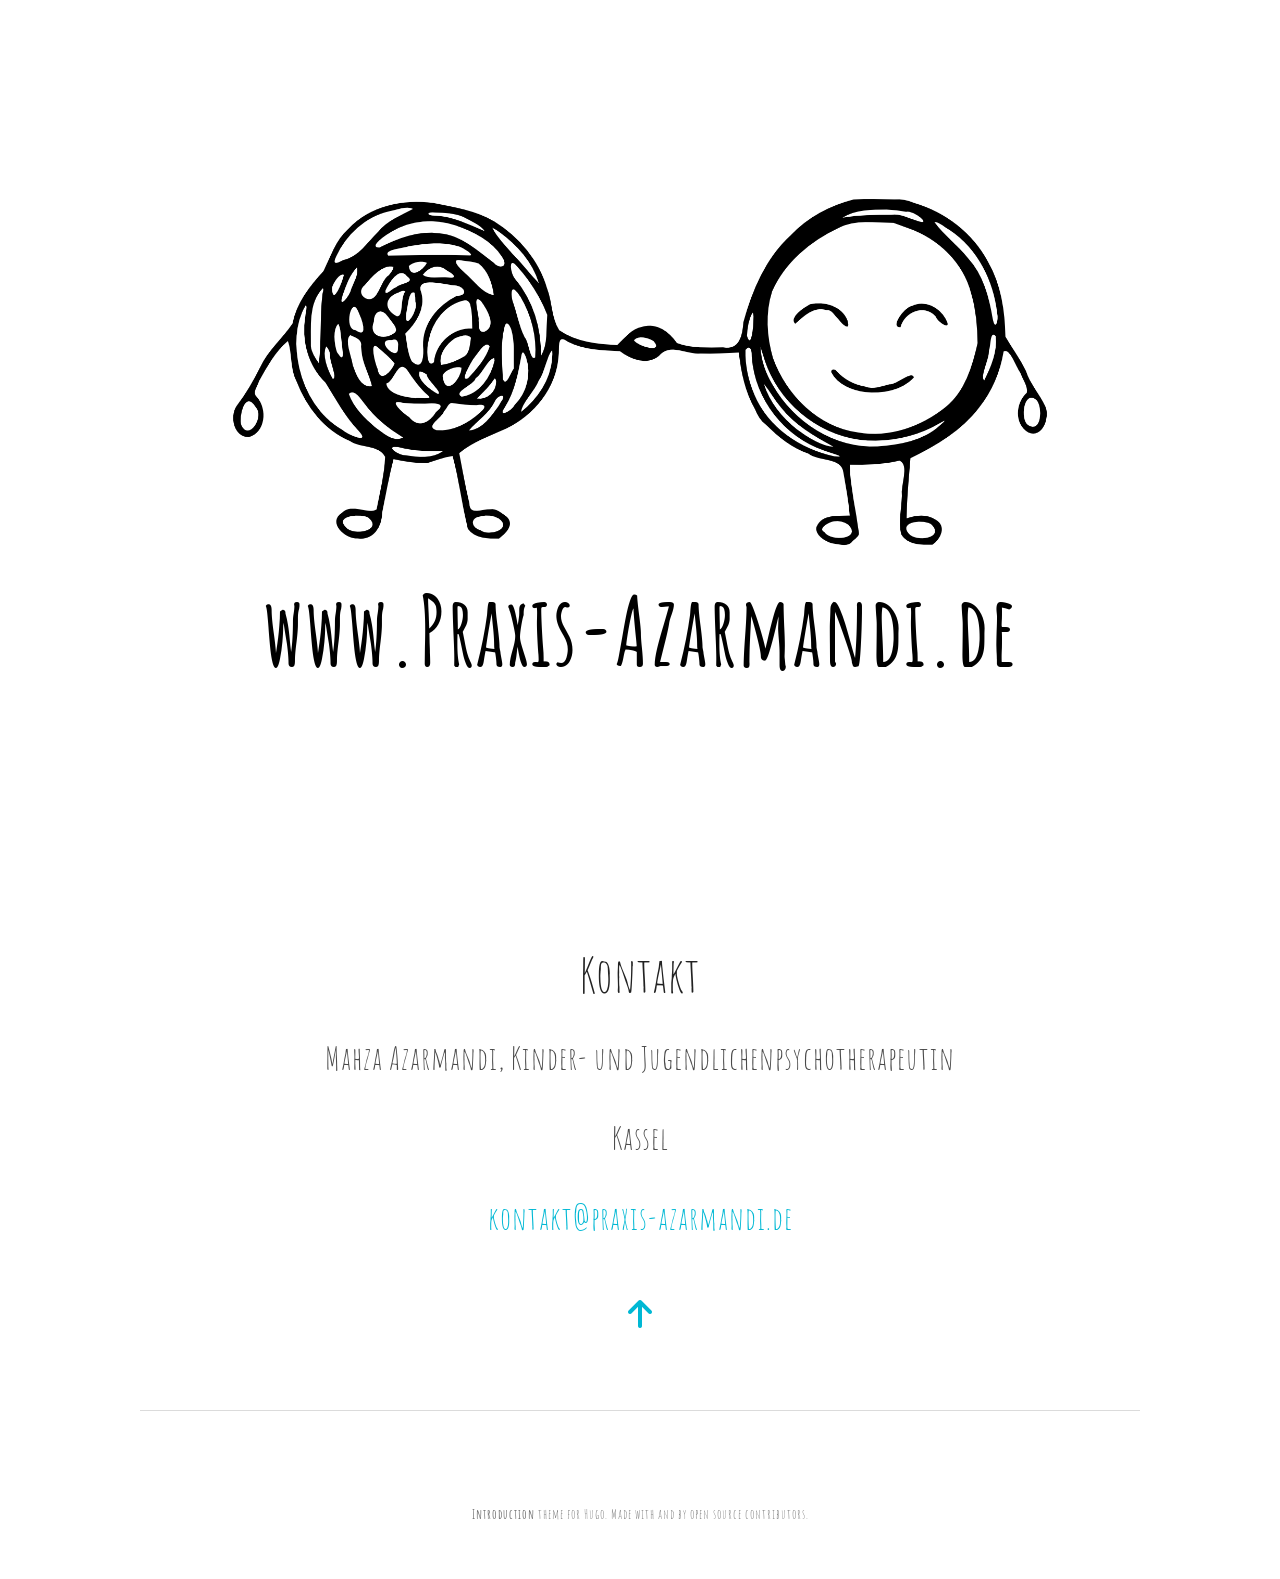
<file: index.html>
<!DOCTYPE html>
<html lang="de-de">

    <head>
	<meta name="generator" content="Hugo 0.152.2">
        


<meta charset="utf-8">
<meta http-equiv="X-UA-Compatible" content="chrome=1">
<meta name="HandheldFriendly" content="True">
<meta name="MobileOptimized" content="320">
<meta name="viewport" content="width=device-width, initial-scale=1.0">
<meta name="referrer" content="no-referrer">

<title>
Praxis Azarmandi
</title>

<link href="/index.xml" rel="alternate" type="application/rss+xml" title="Praxis Azarmandi" />

        
        <meta property="og:title" content="Praxis Azarmandi" />
<meta property="og:type" content="website" />
<meta property="og:description" content=""/>
<meta property="og:url" content="https://www.praxis-azarmandi.de/"/>
<meta property="og:site_name" content="Praxis Azarmandi"/>







        

        





<link rel="stylesheet" href="/css/main.min.f00d4bf55267705caae8d86063e432e3078ac344c3eba2fca06cc78e42e12abd.css" integrity="sha256-8A1L9VJncFyq6NhgY&#43;Qy4weKw0TD66L8oGzHjkLhKr0=" crossorigin="anonymous" media="screen">




    <link rel="stylesheet" href="/css/overrides.css" integrity="" crossorigin="anonymous" media="screen">
    <link rel="stylesheet" href="/css/fonts.css" integrity="" crossorigin="anonymous" media="screen">

        


<link rel="stylesheet" href="https://www.praxis-azarmandi.de/styles/owlCarousel.min.b1f26e29c43c61fe8b5a6f225b4ee7c5f969a7b33cfe512706271e07246d93d1.css" integrity="sha256-sfJuKcQ8Yf6LWm8iW07nxflpp7M8/lEnBiceByRtk9E=" crossorigin="anonymous" media="screen">

    </head>

    <body>
        
        <section id="top" class="hero is-fullheight">
            
            <div class="hero-head"></div>

            
            <div class="hero-body">
                <div class="container has-text-centered">
                    
                    <h1 class="bold-title fade-in one">
                        
                    </h1>
                    <div class="subtitle is-3 fade-in two">
                        <p><img src="/praxis.png" alt="Praxis Logo"></p>
<p><code>www.Praxis-Azarmandi.de</code></p>

                    </div>
                    
                    
                    <div class="fade-in three">
                        <div class="social-icons">
    
</div>

                    </div>
                    
                </div>
            </div> 
            

            <div class="hero-foot fade-in three">
                
                

            </div>
        </section> 

        
        
        

        

        

        
        
        
        
        
        <div class="section" id="contact">
            <div class="container has-text-centered">
                <h2 class="title is-2">Kontakt</h2>
                <div class="markdown">
                    <p>Mahza Azarmandi, Kinder- und Jugendlichenpsychotherapeutin</p>
<p>Kassel</p>
<p><a href="mailto:kontakt@praxis-azarmandi.de">kontakt@praxis-azarmandi.de</a></p>

                </div>
                
                
                <div class="social-icons">
    
</div>

            </div>
            
            <div class="container has-text-centered top-pad">
    <a href="#top">
        <i class="fa fa-arrow-up"></i>
    </a>
</div>

        </div>
        <div class="container">
            <hr>
        </div>
        
        
        

        <div class="section" id="footer">
    <div class="container has-text-centered">
    
        <span class="footer-text">
            <a href="https://github.com/victoriadrake/hugo-theme-introduction/"><strong>Introduction</strong></a> theme for <a href="http://gohugo.io/">Hugo</a>. Made with <a href="https://victoria.dev"><!-- raw HTML omitted --><!-- raw HTML omitted --> and <!-- raw HTML omitted --><!-- raw HTML omitted --></a> by open source contributors.
        </span>
    
    </div>
</div>


        
        


<script src="https://www.praxis-azarmandi.de/js/bundle.5c23c0437f001a469ca373a465a6f7487203d18e10cdff76d86a60af66d5ee28.js" integrity="sha256-XCPAQ38AGkaco3OkZab3SHID0Y4Qzf922Gpgr2bV7ig="></script>




        


<script src="https://www.praxis-azarmandi.de/js/bundleOwlCarousel.bc6b73f0a36bf19c70c5df8fc352d322988ca2bc40743fb836ee7371d555c28a.js" integrity="sha256-vGtz8KNr8Zxwxd&#43;Pw1LTIpiMorxAdD&#43;4Nu5zcdVVwoo="></script>


        
    </body>

</html>
</file>
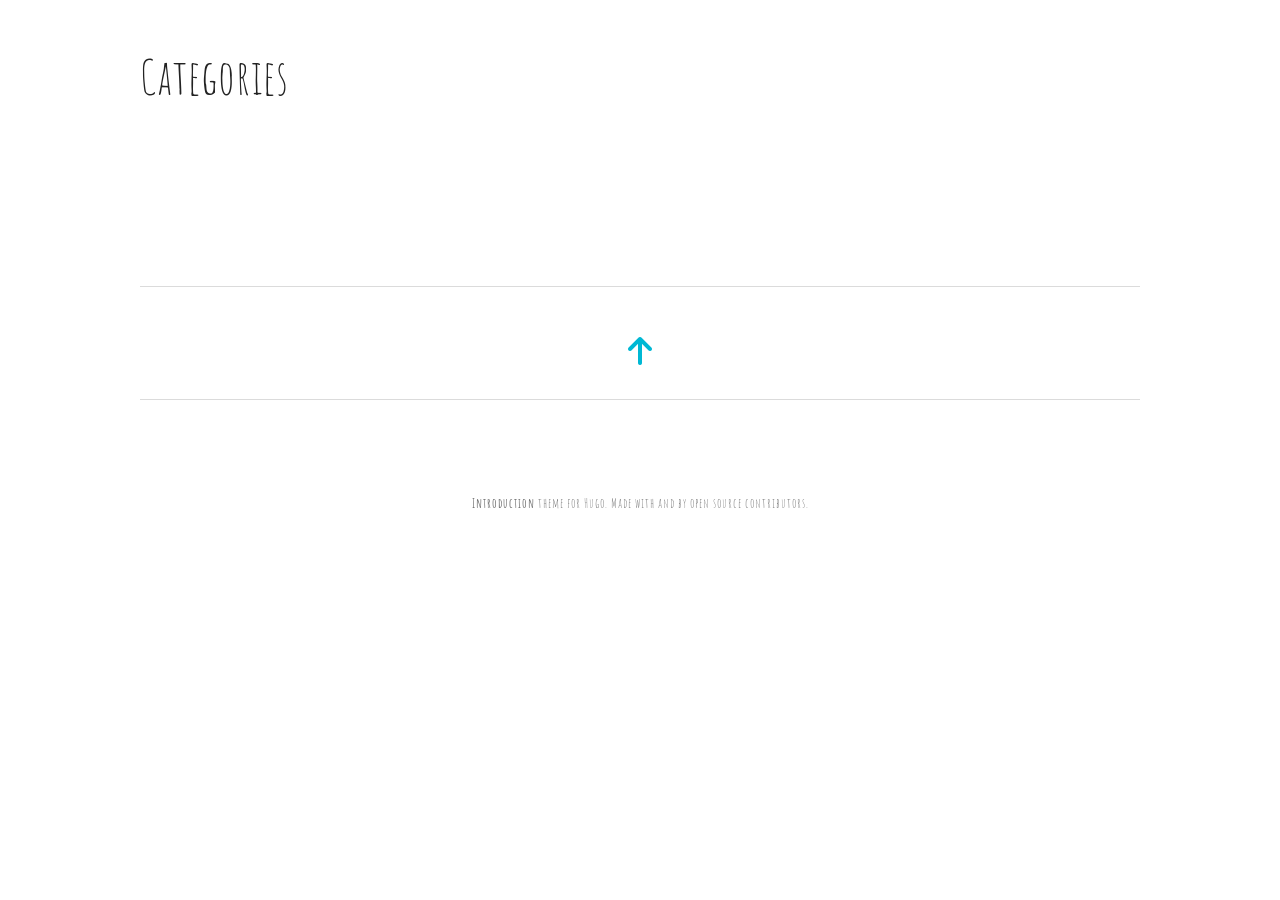
<file: categories/index.html>
<!DOCTYPE html>
<html lang="de-de">
    <head>
        
        


<meta charset="utf-8">
<meta http-equiv="X-UA-Compatible" content="chrome=1">
<meta name="HandheldFriendly" content="True">
<meta name="MobileOptimized" content="320">
<meta name="viewport" content="width=device-width, initial-scale=1.0">
<meta name="referrer" content="no-referrer">

<title>
Categories - Praxis Azarmandi
</title>

<link href="/categories/index.xml" rel="alternate" type="application/rss+xml" title="Praxis Azarmandi" />

        
        <meta property="og:title" content="Categories - Praxis Azarmandi" />
<meta property="og:type" content="website" />
<meta property="og:description" content=""/>
<meta property="og:url" content="https://www.praxis-azarmandi.de/categories/"/>
<meta property="og:site_name" content="Praxis Azarmandi"/>







        

        





<link rel="stylesheet" href="/css/main.min.f00d4bf55267705caae8d86063e432e3078ac344c3eba2fca06cc78e42e12abd.css" integrity="sha256-8A1L9VJncFyq6NhgY&#43;Qy4weKw0TD66L8oGzHjkLhKr0=" crossorigin="anonymous" media="screen">




    <link rel="stylesheet" href="/css/overrides.css" integrity="" crossorigin="anonymous" media="screen">
    <link rel="stylesheet" href="/css/fonts.css" integrity="" crossorigin="anonymous" media="screen">

        
        
        
        
    </head>
    <body>
        <section id="top" class="section">
            
            <div class="container hero  fade-in one ">
                
                <h1 class="bold-title is-1">Categories</h1>
                
            </div>
            
            <div class="section  fade-in two ">
                


                
    <div class="container">
        <div class="section tags-list"></div>
    </div>


                
                <div class="container">
    <hr>
</div>
<div class="container has-text-centered top-pad">
    <a href="#top">
        <i class="fa fa-arrow-up"></i>
    </a>
</div>

<div class="container">
    <hr>
</div>

                <div class="section" id="footer">
    <div class="container has-text-centered">
    
        <span class="footer-text">
            <a href="https://github.com/victoriadrake/hugo-theme-introduction/"><strong>Introduction</strong></a> theme for <a href="http://gohugo.io/">Hugo</a>. Made with <a href="https://victoria.dev"><!-- raw HTML omitted --><!-- raw HTML omitted --> and <!-- raw HTML omitted --><!-- raw HTML omitted --></a> by open source contributors.
        </span>
    
    </div>
</div>

                
            </div>
        </section>
        
        


<script src="https://www.praxis-azarmandi.de/js/bundle.5c23c0437f001a469ca373a465a6f7487203d18e10cdff76d86a60af66d5ee28.js" integrity="sha256-XCPAQ38AGkaco3OkZab3SHID0Y4Qzf922Gpgr2bV7ig="></script>




        
        
        
        
    </body>
</html>
</file>
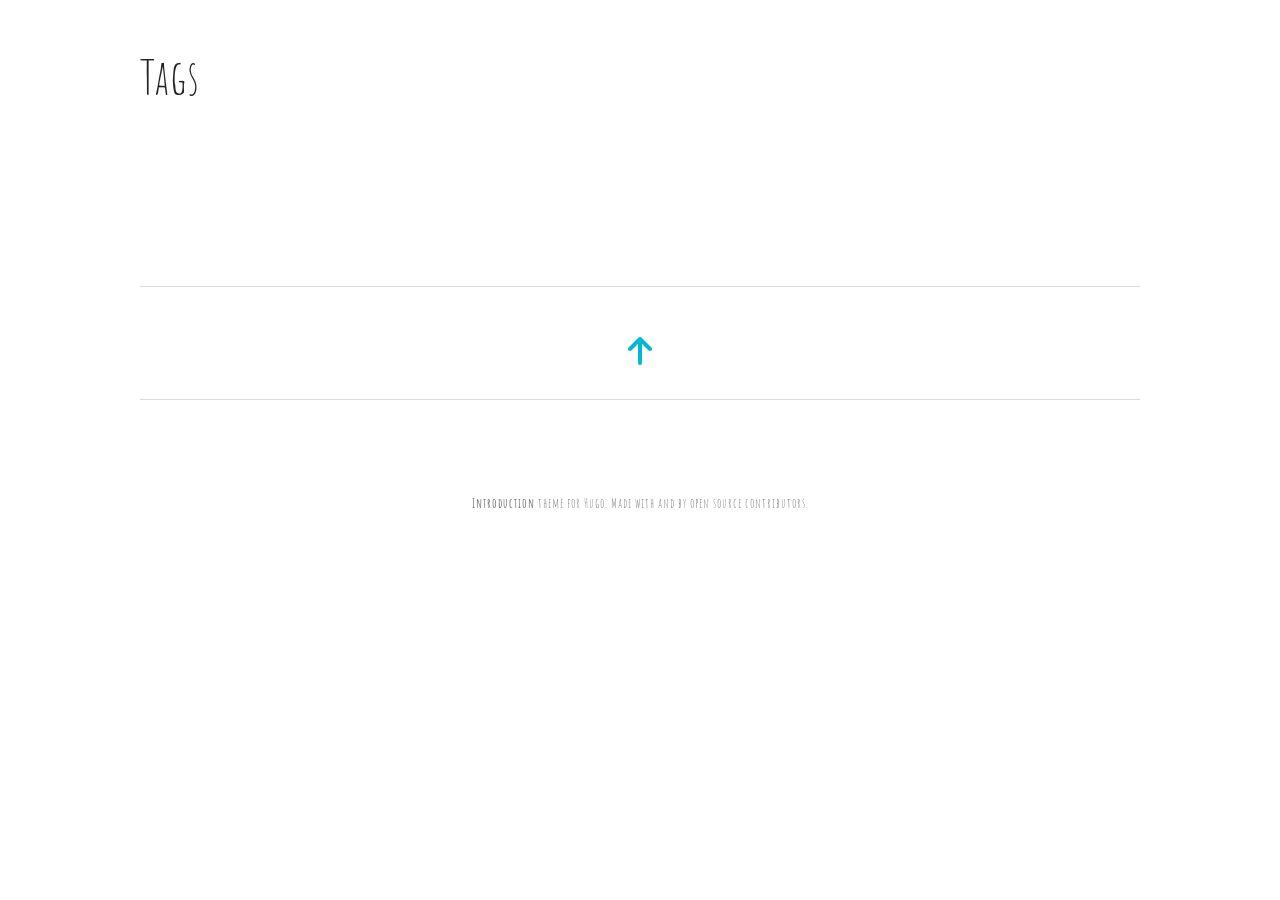
<file: tags/index.html>
<!DOCTYPE html>
<html lang="de-de">
    <head>
        
        


<meta charset="utf-8">
<meta http-equiv="X-UA-Compatible" content="chrome=1">
<meta name="HandheldFriendly" content="True">
<meta name="MobileOptimized" content="320">
<meta name="viewport" content="width=device-width, initial-scale=1.0">
<meta name="referrer" content="no-referrer">

<title>
Tags - Praxis Azarmandi
</title>

<link href="/tags/index.xml" rel="alternate" type="application/rss+xml" title="Praxis Azarmandi" />

        
        <meta property="og:title" content="Tags - Praxis Azarmandi" />
<meta property="og:type" content="website" />
<meta property="og:description" content=""/>
<meta property="og:url" content="https://www.praxis-azarmandi.de/tags/"/>
<meta property="og:site_name" content="Praxis Azarmandi"/>







        

        





<link rel="stylesheet" href="/css/main.min.f00d4bf55267705caae8d86063e432e3078ac344c3eba2fca06cc78e42e12abd.css" integrity="sha256-8A1L9VJncFyq6NhgY&#43;Qy4weKw0TD66L8oGzHjkLhKr0=" crossorigin="anonymous" media="screen">




    <link rel="stylesheet" href="/css/overrides.css" integrity="" crossorigin="anonymous" media="screen">
    <link rel="stylesheet" href="/css/fonts.css" integrity="" crossorigin="anonymous" media="screen">

        
        
        
        
    </head>
    <body>
        <section id="top" class="section">
            
            <div class="container hero  fade-in one ">
                
                <h1 class="bold-title is-1">Tags</h1>
                
            </div>
            
            <div class="section  fade-in two ">
                


                
    <div class="container">
        <div class="section tags-list"></div>
    </div>


                
                <div class="container">
    <hr>
</div>
<div class="container has-text-centered top-pad">
    <a href="#top">
        <i class="fa fa-arrow-up"></i>
    </a>
</div>

<div class="container">
    <hr>
</div>

                <div class="section" id="footer">
    <div class="container has-text-centered">
    
        <span class="footer-text">
            <a href="https://github.com/victoriadrake/hugo-theme-introduction/"><strong>Introduction</strong></a> theme for <a href="http://gohugo.io/">Hugo</a>. Made with <a href="https://victoria.dev"><!-- raw HTML omitted --><!-- raw HTML omitted --> and <!-- raw HTML omitted --><!-- raw HTML omitted --></a> by open source contributors.
        </span>
    
    </div>
</div>

                
            </div>
        </section>
        
        


<script src="https://www.praxis-azarmandi.de/js/bundle.5c23c0437f001a469ca373a465a6f7487203d18e10cdff76d86a60af66d5ee28.js" integrity="sha256-XCPAQ38AGkaco3OkZab3SHID0Y4Qzf922Gpgr2bV7ig="></script>




        
        
        
        
    </body>
</html>
</file>
<file: css/main.min.f00d4bf55267705caae8d86063e432e3078ac344c3eba2fca06cc78e42e12abd.css>
@font-face{font-family:nunito sans;font-style:normal;font-weight:400;src:local("Nunito Sans Regular"),local("NunitoSans-Regular"),url(../fonts/NunitoSans/NunitoSans-Regular.ttf)format("woff2");unicode-range:U+102-103,U+110-111,U+1EA0-1EF9,U+20AB}@font-face{font-family:nunito sans;font-style:normal;font-weight:400;src:local("Nunito Sans Regular"),local("NunitoSans-Regular"),url(../fonts/NunitoSans/NunitoSans-Regular.ttf)format("woff2");unicode-range:U+100-24F,U+259,U+1E??,U+2020,U+20A0-20AB,U+20AD-20CF,U+2113,U+2C60-2C7F,U+A720-A7FF}@font-face{font-family:nunito sans;font-style:normal;font-weight:400;src:local("Nunito Sans Regular"),local("NunitoSans-Regular"),url(../fonts/NunitoSans/NunitoSans-Regular.ttf)format("woff2");unicode-range:U+??,U+131,U+152-153,U+2BB-2BC,U+2C6,U+2DA,U+2DC,U+2000-206F,U+2074,U+20AC,U+2122,U+2191,U+2193,U+2212,U+2215,U+FEFF,U+FFFD}.is-unselectable{-webkit-touch-callout:none;-webkit-user-select:none;-moz-user-select:none;user-select:none}.navbar-link:not(.is-arrowless)::after{border:3px solid transparent;border-radius:2px;border-right:0;border-top:0;content:" ";display:block;height:.625em;margin-top:-.4375em;pointer-events:none;position:absolute;top:50%;transform:rotate(-45deg);transform-origin:center;width:.625em}.title:not(:last-child),.subtitle:not(:last-child){margin-bottom:1.5rem}.modal-close{-webkit-touch-callout:none;-webkit-user-select:none;-moz-user-select:none;user-select:none;-moz-appearance:none;-webkit-appearance:none;background-color:rgba(10,10,10,.2);border:none;border-radius:290486px;cursor:pointer;pointer-events:auto;display:inline-block;flex-grow:0;flex-shrink:0;font-size:0;height:20px;max-height:20px;max-width:20px;min-height:20px;min-width:20px;outline:none;position:relative;vertical-align:top;width:20px}.modal-close::before,.modal-close::after{background-color:#fff;content:"";display:block;left:50%;position:absolute;top:50%;transform:translateX(-50%)translateY(-50%)rotate(45deg);transform-origin:center center}.modal-close::before{height:2px;width:50%}.modal-close::after{height:50%;width:2px}.modal-close:hover,.modal-close:focus{background-color:rgba(10,10,10,.3)}.modal-close:active{background-color:rgba(10,10,10,.4)}.is-small.modal-close{height:16px;max-height:16px;max-width:16px;min-height:16px;min-width:16px;width:16px}.is-medium.modal-close{height:24px;max-height:24px;max-width:24px;min-height:24px;min-width:24px;width:24px}.is-large.modal-close{height:32px;max-height:32px;max-width:32px;min-height:32px;min-width:32px;width:32px}.hero-video,.modal-background,.modal,.image.is-square img,.image.is-square .has-ratio,.image.is-1by1 img,.image.is-1by1 .has-ratio,.image.is-5by4 img,.image.is-5by4 .has-ratio,.image.is-4by3 img,.image.is-4by3 .has-ratio,.image.is-3by2 img,.image.is-3by2 .has-ratio,.image.is-5by3 img,.image.is-5by3 .has-ratio,.image.is-16by9 img,.image.is-16by9 .has-ratio,.image.is-2by1 img,.image.is-2by1 .has-ratio,.image.is-3by1 img,.image.is-3by1 .has-ratio,.image.is-4by5 img,.image.is-4by5 .has-ratio,.image.is-3by4 img,.image.is-3by4 .has-ratio,.image.is-2by3 img,.image.is-2by3 .has-ratio,.image.is-3by5 img,.image.is-3by5 .has-ratio,.image.is-9by16 img,.image.is-9by16 .has-ratio,.image.is-1by2 img,.image.is-1by2 .has-ratio,.image.is-1by3 img,.image.is-1by3 .has-ratio,.is-overlay{bottom:0;left:0;position:absolute;right:0;top:0}/*!minireset.css v0.0.6 | MIT License | github.com/jgthms/minireset.css*/html,body,p,ol,ul,li,dl,dt,dd,blockquote,figure,fieldset,legend,textarea,pre,iframe,hr,h1,h2,h3,h4,h5,h6{margin:0;padding:0}h1,h2,h3,h4,h5,h6{font-size:100%;font-weight:400}ul{list-style:none}button,input,select,textarea{margin:0}html{box-sizing:border-box}*,*::before,*::after{box-sizing:inherit}img,video{height:auto;max-width:100%}iframe{border:0}table{border-collapse:collapse;border-spacing:0}td,th{padding:0}td:not([align]),th:not([align]){text-align:inherit}html{background-color:#fff;font-size:16px;-moz-osx-font-smoothing:grayscale;-webkit-font-smoothing:antialiased;min-width:300px;overflow-x:hidden;overflow-y:scroll;text-rendering:optimizeLegibility;-webkit-text-size-adjust:100%;-moz-text-size-adjust:100%;text-size-adjust:100%}article,aside,figure,footer,header,hgroup,section{display:block}body,button,input,select,textarea{font-family:Nunito Sans,sans-serif}code,pre{-moz-osx-font-smoothing:auto;-webkit-font-smoothing:auto;font-family:monospace}body{color:#4a4a4a;font-size:1em;font-weight:400;line-height:1.5}a{color:#3273dc;cursor:pointer;text-decoration:none}a strong{color:currentColor}a:hover{color:#000}code{background-color:initial;color:#00b8d4;font-size:.875em;font-weight:400;padding:.25em .5em}hr{background-color:#fff;border:none;display:block;height:2px;margin:1.5rem 0}img{height:auto;max-width:100%}input[type=checkbox],input[type=radio]{vertical-align:baseline}small{font-size:.875em}span{font-style:inherit;font-weight:inherit}strong{color:#363636;font-weight:700}fieldset{border:none}pre{-webkit-overflow-scrolling:touch;background-color:#fff;color:#4a4a4a;font-size:.875em;overflow-x:auto;padding:1.25rem 1.5rem;white-space:pre;word-wrap:normal}pre code{background-color:initial;color:currentColor;font-size:1em;padding:0}table td,table th{vertical-align:top}table td:not([align]),table th:not([align]){text-align:inherit}table th{color:#363636}.has-text-white{color:#fff!important}a.has-text-white:hover,a.has-text-white:focus{color:#e6e6e6!important}.has-background-white{background-color:#fff!important}.has-text-black{color:#0a0a0a!important}a.has-text-black:hover,a.has-text-black:focus{color:#000!important}.has-background-black{background-color:#0a0a0a!important}.has-text-light{color:#f5f5f5!important}a.has-text-light:hover,a.has-text-light:focus{color:#dbdbdb!important}.has-background-light{background-color:#f5f5f5!important}.has-text-dark{color:#363636!important}a.has-text-dark:hover,a.has-text-dark:focus{color:#1c1c1c!important}.has-background-dark{background-color:#363636!important}.has-text-primary{color:#00b8d4!important}a.has-text-primary:hover,a.has-text-primary:focus{color:#008ca1!important}.has-background-primary{background-color:#00b8d4!important}.has-text-primary-light{color:#ebfcff!important}a.has-text-primary-light:hover,a.has-text-primary-light:focus{color:#b8f6ff!important}.has-background-primary-light{background-color:#ebfcff!important}.has-text-primary-dark{color:#0096ad!important}a.has-text-primary-dark:hover,a.has-text-primary-dark:focus{color:#00c3e0!important}.has-background-primary-dark{background-color:#0096ad!important}.has-text-link{color:#3273dc!important}a.has-text-link:hover,a.has-text-link:focus{color:#205bbc!important}.has-background-link{background-color:#3273dc!important}.has-text-link-light{color:#eef3fc!important}a.has-text-link-light:hover,a.has-text-link-light:focus{color:#c2d5f5!important}.has-background-link-light{background-color:#eef3fc!important}.has-text-link-dark{color:#2160c4!important}a.has-text-link-dark:hover,a.has-text-link-dark:focus{color:#3b79de!important}.has-background-link-dark{background-color:#2160c4!important}.has-text-info{color:#3298dc!important}a.has-text-info:hover,a.has-text-info:focus{color:#207dbc!important}.has-background-info{background-color:#3298dc!important}.has-text-info-light{color:#eef6fc!important}a.has-text-info-light:hover,a.has-text-info-light:focus{color:#c2e0f5!important}.has-background-info-light{background-color:#eef6fc!important}.has-text-info-dark{color:#1d72aa!important}a.has-text-info-dark:hover,a.has-text-info-dark:focus{color:#248fd6!important}.has-background-info-dark{background-color:#1d72aa!important}.has-text-success{color:#48c774!important}a.has-text-success:hover,a.has-text-success:focus{color:#34a85c!important}.has-background-success{background-color:#48c774!important}.has-text-success-light{color:#effaf3!important}a.has-text-success-light:hover,a.has-text-success-light:focus{color:#c8eed6!important}.has-background-success-light{background-color:#effaf3!important}.has-text-success-dark{color:#257942!important}a.has-text-success-dark:hover,a.has-text-success-dark:focus{color:#31a058!important}.has-background-success-dark{background-color:#257942!important}.has-text-warning{color:#ffdd57!important}a.has-text-warning:hover,a.has-text-warning:focus{color:#ffd324!important}.has-background-warning{background-color:#ffdd57!important}.has-text-warning-light{color:#fffbeb!important}a.has-text-warning-light:hover,a.has-text-warning-light:focus{color:#fff1b8!important}.has-background-warning-light{background-color:#fffbeb!important}.has-text-warning-dark{color:#947600!important}a.has-text-warning-dark:hover,a.has-text-warning-dark:focus{color:#c79f00!important}.has-background-warning-dark{background-color:#947600!important}.has-text-danger{color:#f14668!important}a.has-text-danger:hover,a.has-text-danger:focus{color:#ee1742!important}.has-background-danger{background-color:#f14668!important}.has-text-danger-light{color:#feecf0!important}a.has-text-danger-light:hover,a.has-text-danger-light:focus{color:#fabdc9!important}.has-background-danger-light{background-color:#feecf0!important}.has-text-danger-dark{color:#cc0f35!important}a.has-text-danger-dark:hover,a.has-text-danger-dark:focus{color:#ee2049!important}.has-background-danger-dark{background-color:#cc0f35!important}.has-text-black-bis{color:#121212!important}.has-background-black-bis{background-color:#121212!important}.has-text-black-ter{color:#242424!important}.has-background-black-ter{background-color:#242424!important}.has-text-grey-darker{color:#363636!important}.has-background-grey-darker{background-color:#363636!important}.has-text-grey-dark{color:#4a4a4a!important}.has-background-grey-dark{background-color:#4a4a4a!important}.has-text-grey{color:#7a7a7a!important}.has-background-grey{background-color:#7a7a7a!important}.has-text-grey-light{color:#b5b5b5!important}.has-background-grey-light{background-color:#b5b5b5!important}.has-text-grey-lighter{color:#dbdbdb!important}.has-background-grey-lighter{background-color:#dbdbdb!important}.has-text-white-ter{color:#f5f5f5!important}.has-background-white-ter{background-color:#f5f5f5!important}.has-text-white-bis{color:#fafafa!important}.has-background-white-bis{background-color:#fafafa!important}.is-clearfix::after{clear:both;content:" ";display:table}.is-pulled-left{float:left!important}.is-pulled-right{float:right!important}.is-radiusless{border-radius:0!important}.is-shadowless{box-shadow:none!important}.is-clipped{overflow:hidden!important}.is-relative{position:relative!important}.is-marginless{margin:0!important}.is-paddingless{padding:0!important}.mt-0{margin-top:0!important}.mr-0{margin-right:0!important}.mb-0{margin-bottom:0!important}.ml-0{margin-left:0!important}.mx-0{margin-left:0!important;margin-right:0!important}.my-0{margin-top:0!important;margin-bottom:0!important}.mt-1{margin-top:.25rem!important}.mr-1{margin-right:.25rem!important}.mb-1{margin-bottom:.25rem!important}.ml-1{margin-left:.25rem!important}.mx-1{margin-left:.25rem!important;margin-right:.25rem!important}.my-1{margin-top:.25rem!important;margin-bottom:.25rem!important}.mt-2{margin-top:.5rem!important}.mr-2{margin-right:.5rem!important}.mb-2{margin-bottom:.5rem!important}.ml-2{margin-left:.5rem!important}.mx-2{margin-left:.5rem!important;margin-right:.5rem!important}.my-2{margin-top:.5rem!important;margin-bottom:.5rem!important}.mt-3{margin-top:.75rem!important}.mr-3{margin-right:.75rem!important}.mb-3{margin-bottom:.75rem!important}.ml-3{margin-left:.75rem!important}.mx-3{margin-left:.75rem!important;margin-right:.75rem!important}.my-3{margin-top:.75rem!important;margin-bottom:.75rem!important}.mt-4{margin-top:1rem!important}.mr-4{margin-right:1rem!important}.mb-4{margin-bottom:1rem!important}.ml-4{margin-left:1rem!important}.mx-4{margin-left:1rem!important;margin-right:1rem!important}.my-4{margin-top:1rem!important;margin-bottom:1rem!important}.mt-5{margin-top:1.5rem!important}.mr-5{margin-right:1.5rem!important}.mb-5{margin-bottom:1.5rem!important}.ml-5{margin-left:1.5rem!important}.mx-5{margin-left:1.5rem!important;margin-right:1.5rem!important}.my-5{margin-top:1.5rem!important;margin-bottom:1.5rem!important}.mt-6{margin-top:3rem!important}.mr-6{margin-right:3rem!important}.mb-6{margin-bottom:3rem!important}.ml-6{margin-left:3rem!important}.mx-6{margin-left:3rem!important;margin-right:3rem!important}.my-6{margin-top:3rem!important;margin-bottom:3rem!important}.pt-0{padding-top:0!important}.pr-0{padding-right:0!important}.pb-0{padding-bottom:0!important}.pl-0{padding-left:0!important}.px-0{padding-left:0!important;padding-right:0!important}.py-0{padding-top:0!important;padding-bottom:0!important}.pt-1{padding-top:.25rem!important}.pr-1{padding-right:.25rem!important}.pb-1{padding-bottom:.25rem!important}.pl-1{padding-left:.25rem!important}.px-1{padding-left:.25rem!important;padding-right:.25rem!important}.py-1{padding-top:.25rem!important;padding-bottom:.25rem!important}.pt-2{padding-top:.5rem!important}.pr-2{padding-right:.5rem!important}.pb-2{padding-bottom:.5rem!important}.pl-2{padding-left:.5rem!important}.px-2{padding-left:.5rem!important;padding-right:.5rem!important}.py-2{padding-top:.5rem!important;padding-bottom:.5rem!important}.pt-3{padding-top:.75rem!important}.pr-3{padding-right:.75rem!important}.pb-3{padding-bottom:.75rem!important}.pl-3{padding-left:.75rem!important}.px-3{padding-left:.75rem!important;padding-right:.75rem!important}.py-3{padding-top:.75rem!important;padding-bottom:.75rem!important}.pt-4{padding-top:1rem!important}.pr-4{padding-right:1rem!important}.pb-4{padding-bottom:1rem!important}.pl-4{padding-left:1rem!important}.px-4{padding-left:1rem!important;padding-right:1rem!important}.py-4{padding-top:1rem!important;padding-bottom:1rem!important}.pt-5{padding-top:1.5rem!important}.pr-5{padding-right:1.5rem!important}.pb-5{padding-bottom:1.5rem!important}.pl-5{padding-left:1.5rem!important}.px-5{padding-left:1.5rem!important;padding-right:1.5rem!important}.py-5{padding-top:1.5rem!important;padding-bottom:1.5rem!important}.pt-6{padding-top:3rem!important}.pr-6{padding-right:3rem!important}.pb-6{padding-bottom:3rem!important}.pl-6{padding-left:3rem!important}.px-6{padding-left:3rem!important;padding-right:3rem!important}.py-6{padding-top:3rem!important;padding-bottom:3rem!important}.is-size-1{font-size:3rem!important}.is-size-2{font-size:2.5rem!important}.is-size-3{font-size:2rem!important}.is-size-4{font-size:1.5rem!important}.is-size-5{font-size:1.25rem!important}.is-size-6{font-size:1rem!important}.is-size-7{font-size:.75rem!important}@media screen and (max-width:768px){.is-size-1-mobile{font-size:3rem!important}.is-size-2-mobile{font-size:2.5rem!important}.is-size-3-mobile{font-size:2rem!important}.is-size-4-mobile{font-size:1.5rem!important}.is-size-5-mobile{font-size:1.25rem!important}.is-size-6-mobile{font-size:1rem!important}.is-size-7-mobile{font-size:.75rem!important}}@media screen and (min-width:769px),print{.is-size-1-tablet{font-size:3rem!important}.is-size-2-tablet{font-size:2.5rem!important}.is-size-3-tablet{font-size:2rem!important}.is-size-4-tablet{font-size:1.5rem!important}.is-size-5-tablet{font-size:1.25rem!important}.is-size-6-tablet{font-size:1rem!important}.is-size-7-tablet{font-size:.75rem!important}}@media screen and (max-width:1023px){.is-size-1-touch{font-size:3rem!important}.is-size-2-touch{font-size:2.5rem!important}.is-size-3-touch{font-size:2rem!important}.is-size-4-touch{font-size:1.5rem!important}.is-size-5-touch{font-size:1.25rem!important}.is-size-6-touch{font-size:1rem!important}.is-size-7-touch{font-size:.75rem!important}}@media screen and (min-width:1024px){.is-size-1-desktop{font-size:3rem!important}.is-size-2-desktop{font-size:2.5rem!important}.is-size-3-desktop{font-size:2rem!important}.is-size-4-desktop{font-size:1.5rem!important}.is-size-5-desktop{font-size:1.25rem!important}.is-size-6-desktop{font-size:1rem!important}.is-size-7-desktop{font-size:.75rem!important}}@media screen and (min-width:1216px){.is-size-1-widescreen{font-size:3rem!important}.is-size-2-widescreen{font-size:2.5rem!important}.is-size-3-widescreen{font-size:2rem!important}.is-size-4-widescreen{font-size:1.5rem!important}.is-size-5-widescreen{font-size:1.25rem!important}.is-size-6-widescreen{font-size:1rem!important}.is-size-7-widescreen{font-size:.75rem!important}}@media screen and (min-width:1408px){.is-size-1-fullhd{font-size:3rem!important}.is-size-2-fullhd{font-size:2.5rem!important}.is-size-3-fullhd{font-size:2rem!important}.is-size-4-fullhd{font-size:1.5rem!important}.is-size-5-fullhd{font-size:1.25rem!important}.is-size-6-fullhd{font-size:1rem!important}.is-size-7-fullhd{font-size:.75rem!important}}.has-text-centered{text-align:center!important}.has-text-justified{text-align:justify!important}.has-text-left{text-align:left!important}.has-text-right{text-align:right!important}@media screen and (max-width:768px){.has-text-centered-mobile{text-align:center!important}}@media screen and (min-width:769px),print{.has-text-centered-tablet{text-align:center!important}}@media screen and (min-width:769px) and (max-width:1023px){.has-text-centered-tablet-only{text-align:center!important}}@media screen and (max-width:1023px){.has-text-centered-touch{text-align:center!important}}@media screen and (min-width:1024px){.has-text-centered-desktop{text-align:center!important}}@media screen and (min-width:1024px) and (max-width:1215px){.has-text-centered-desktop-only{text-align:center!important}}@media screen and (min-width:1216px){.has-text-centered-widescreen{text-align:center!important}}@media screen and (min-width:1216px) and (max-width:1407px){.has-text-centered-widescreen-only{text-align:center!important}}@media screen and (min-width:1408px){.has-text-centered-fullhd{text-align:center!important}}@media screen and (max-width:768px){.has-text-justified-mobile{text-align:justify!important}}@media screen and (min-width:769px),print{.has-text-justified-tablet{text-align:justify!important}}@media screen and (min-width:769px) and (max-width:1023px){.has-text-justified-tablet-only{text-align:justify!important}}@media screen and (max-width:1023px){.has-text-justified-touch{text-align:justify!important}}@media screen and (min-width:1024px){.has-text-justified-desktop{text-align:justify!important}}@media screen and (min-width:1024px) and (max-width:1215px){.has-text-justified-desktop-only{text-align:justify!important}}@media screen and (min-width:1216px){.has-text-justified-widescreen{text-align:justify!important}}@media screen and (min-width:1216px) and (max-width:1407px){.has-text-justified-widescreen-only{text-align:justify!important}}@media screen and (min-width:1408px){.has-text-justified-fullhd{text-align:justify!important}}@media screen and (max-width:768px){.has-text-left-mobile{text-align:left!important}}@media screen and (min-width:769px),print{.has-text-left-tablet{text-align:left!important}}@media screen and (min-width:769px) and (max-width:1023px){.has-text-left-tablet-only{text-align:left!important}}@media screen and (max-width:1023px){.has-text-left-touch{text-align:left!important}}@media screen and (min-width:1024px){.has-text-left-desktop{text-align:left!important}}@media screen and (min-width:1024px) and (max-width:1215px){.has-text-left-desktop-only{text-align:left!important}}@media screen and (min-width:1216px){.has-text-left-widescreen{text-align:left!important}}@media screen and (min-width:1216px) and (max-width:1407px){.has-text-left-widescreen-only{text-align:left!important}}@media screen and (min-width:1408px){.has-text-left-fullhd{text-align:left!important}}@media screen and (max-width:768px){.has-text-right-mobile{text-align:right!important}}@media screen and (min-width:769px),print{.has-text-right-tablet{text-align:right!important}}@media screen and (min-width:769px) and (max-width:1023px){.has-text-right-tablet-only{text-align:right!important}}@media screen and (max-width:1023px){.has-text-right-touch{text-align:right!important}}@media screen and (min-width:1024px){.has-text-right-desktop{text-align:right!important}}@media screen and (min-width:1024px) and (max-width:1215px){.has-text-right-desktop-only{text-align:right!important}}@media screen and (min-width:1216px){.has-text-right-widescreen{text-align:right!important}}@media screen and (min-width:1216px) and (max-width:1407px){.has-text-right-widescreen-only{text-align:right!important}}@media screen and (min-width:1408px){.has-text-right-fullhd{text-align:right!important}}.is-capitalized{text-transform:capitalize!important}.is-lowercase{text-transform:lowercase!important}.is-uppercase{text-transform:uppercase!important}.is-italic{font-style:italic!important}.has-text-weight-light{font-weight:300!important}.has-text-weight-normal{font-weight:400!important}.has-text-weight-medium{font-weight:500!important}.has-text-weight-semibold{font-weight:600!important}.has-text-weight-bold{font-weight:700!important}.is-family-primary{font-family:Nunito Sans,sans-serif!important}.is-family-secondary{font-family:Nunito Sans,sans-serif!important}.is-family-sans-serif{font-family:Nunito Sans,sans-serif!important}.is-family-monospace{font-family:monospace!important}.is-family-code{font-family:monospace!important}.is-block{display:block!important}@media screen and (max-width:768px){.is-block-mobile{display:block!important}}@media screen and (min-width:769px),print{.is-block-tablet{display:block!important}}@media screen and (min-width:769px) and (max-width:1023px){.is-block-tablet-only{display:block!important}}@media screen and (max-width:1023px){.is-block-touch{display:block!important}}@media screen and (min-width:1024px){.is-block-desktop{display:block!important}}@media screen and (min-width:1024px) and (max-width:1215px){.is-block-desktop-only{display:block!important}}@media screen and (min-width:1216px){.is-block-widescreen{display:block!important}}@media screen and (min-width:1216px) and (max-width:1407px){.is-block-widescreen-only{display:block!important}}@media screen and (min-width:1408px){.is-block-fullhd{display:block!important}}.is-flex{display:flex!important}@media screen and (max-width:768px){.is-flex-mobile{display:flex!important}}@media screen and (min-width:769px),print{.is-flex-tablet{display:flex!important}}@media screen and (min-width:769px) and (max-width:1023px){.is-flex-tablet-only{display:flex!important}}@media screen and (max-width:1023px){.is-flex-touch{display:flex!important}}@media screen and (min-width:1024px){.is-flex-desktop{display:flex!important}}@media screen and (min-width:1024px) and (max-width:1215px){.is-flex-desktop-only{display:flex!important}}@media screen and (min-width:1216px){.is-flex-widescreen{display:flex!important}}@media screen and (min-width:1216px) and (max-width:1407px){.is-flex-widescreen-only{display:flex!important}}@media screen and (min-width:1408px){.is-flex-fullhd{display:flex!important}}.is-inline{display:inline!important}@media screen and (max-width:768px){.is-inline-mobile{display:inline!important}}@media screen and (min-width:769px),print{.is-inline-tablet{display:inline!important}}@media screen and (min-width:769px) and (max-width:1023px){.is-inline-tablet-only{display:inline!important}}@media screen and (max-width:1023px){.is-inline-touch{display:inline!important}}@media screen and (min-width:1024px){.is-inline-desktop{display:inline!important}}@media screen and (min-width:1024px) and (max-width:1215px){.is-inline-desktop-only{display:inline!important}}@media screen and (min-width:1216px){.is-inline-widescreen{display:inline!important}}@media screen and (min-width:1216px) and (max-width:1407px){.is-inline-widescreen-only{display:inline!important}}@media screen and (min-width:1408px){.is-inline-fullhd{display:inline!important}}.is-inline-block{display:inline-block!important}@media screen and (max-width:768px){.is-inline-block-mobile{display:inline-block!important}}@media screen and (min-width:769px),print{.is-inline-block-tablet{display:inline-block!important}}@media screen and (min-width:769px) and (max-width:1023px){.is-inline-block-tablet-only{display:inline-block!important}}@media screen and (max-width:1023px){.is-inline-block-touch{display:inline-block!important}}@media screen and (min-width:1024px){.is-inline-block-desktop{display:inline-block!important}}@media screen and (min-width:1024px) and (max-width:1215px){.is-inline-block-desktop-only{display:inline-block!important}}@media screen and (min-width:1216px){.is-inline-block-widescreen{display:inline-block!important}}@media screen and (min-width:1216px) and (max-width:1407px){.is-inline-block-widescreen-only{display:inline-block!important}}@media screen and (min-width:1408px){.is-inline-block-fullhd{display:inline-block!important}}.is-inline-flex{display:inline-flex!important}@media screen and (max-width:768px){.is-inline-flex-mobile{display:inline-flex!important}}@media screen and (min-width:769px),print{.is-inline-flex-tablet{display:inline-flex!important}}@media screen and (min-width:769px) and (max-width:1023px){.is-inline-flex-tablet-only{display:inline-flex!important}}@media screen and (max-width:1023px){.is-inline-flex-touch{display:inline-flex!important}}@media screen and (min-width:1024px){.is-inline-flex-desktop{display:inline-flex!important}}@media screen and (min-width:1024px) and (max-width:1215px){.is-inline-flex-desktop-only{display:inline-flex!important}}@media screen and (min-width:1216px){.is-inline-flex-widescreen{display:inline-flex!important}}@media screen and (min-width:1216px) and (max-width:1407px){.is-inline-flex-widescreen-only{display:inline-flex!important}}@media screen and (min-width:1408px){.is-inline-flex-fullhd{display:inline-flex!important}}.is-hidden{display:none!important}.is-sr-only{border:none!important;clip:rect(0,0,0,0)!important;height:.01em!important;overflow:hidden!important;padding:0!important;position:absolute!important;white-space:nowrap!important;width:.01em!important}@media screen and (max-width:768px){.is-hidden-mobile{display:none!important}}@media screen and (min-width:769px),print{.is-hidden-tablet{display:none!important}}@media screen and (min-width:769px) and (max-width:1023px){.is-hidden-tablet-only{display:none!important}}@media screen and (max-width:1023px){.is-hidden-touch{display:none!important}}@media screen and (min-width:1024px){.is-hidden-desktop{display:none!important}}@media screen and (min-width:1024px) and (max-width:1215px){.is-hidden-desktop-only{display:none!important}}@media screen and (min-width:1216px){.is-hidden-widescreen{display:none!important}}@media screen and (min-width:1216px) and (max-width:1407px){.is-hidden-widescreen-only{display:none!important}}@media screen and (min-width:1408px){.is-hidden-fullhd{display:none!important}}.is-invisible{visibility:hidden!important}@media screen and (max-width:768px){.is-invisible-mobile{visibility:hidden!important}}@media screen and (min-width:769px),print{.is-invisible-tablet{visibility:hidden!important}}@media screen and (min-width:769px) and (max-width:1023px){.is-invisible-tablet-only{visibility:hidden!important}}@media screen and (max-width:1023px){.is-invisible-touch{visibility:hidden!important}}@media screen and (min-width:1024px){.is-invisible-desktop{visibility:hidden!important}}@media screen and (min-width:1024px) and (max-width:1215px){.is-invisible-desktop-only{visibility:hidden!important}}@media screen and (min-width:1216px){.is-invisible-widescreen{visibility:hidden!important}}@media screen and (min-width:1216px) and (max-width:1407px){.is-invisible-widescreen-only{visibility:hidden!important}}@media screen and (min-width:1408px){.is-invisible-fullhd{visibility:hidden!important}}.container{flex-grow:1;margin:0 auto;position:relative;width:auto}.container.is-fluid{max-width:none;padding-left:32px;padding-right:32px;width:100%}@media screen and (min-width:1024px){.container{max-width:960px}}@media screen and (max-width:1215px){.container.is-widescreen{max-width:1152px}}@media screen and (max-width:1407px){.container.is-fullhd{max-width:1344px}}@media screen and (min-width:1216px){.container{max-width:1152px}}@media screen and (min-width:1408px){.container{max-width:1344px}}.image{display:block;position:relative}.image img{display:block;height:auto;width:100%}.image img.is-rounded{border-radius:290486px}.image.is-fullwidth{width:100%}.image.is-square img,.image.is-square .has-ratio,.image.is-1by1 img,.image.is-1by1 .has-ratio,.image.is-5by4 img,.image.is-5by4 .has-ratio,.image.is-4by3 img,.image.is-4by3 .has-ratio,.image.is-3by2 img,.image.is-3by2 .has-ratio,.image.is-5by3 img,.image.is-5by3 .has-ratio,.image.is-16by9 img,.image.is-16by9 .has-ratio,.image.is-2by1 img,.image.is-2by1 .has-ratio,.image.is-3by1 img,.image.is-3by1 .has-ratio,.image.is-4by5 img,.image.is-4by5 .has-ratio,.image.is-3by4 img,.image.is-3by4 .has-ratio,.image.is-2by3 img,.image.is-2by3 .has-ratio,.image.is-3by5 img,.image.is-3by5 .has-ratio,.image.is-9by16 img,.image.is-9by16 .has-ratio,.image.is-1by2 img,.image.is-1by2 .has-ratio,.image.is-1by3 img,.image.is-1by3 .has-ratio{height:100%;width:100%}.image.is-square,.image.is-1by1{padding-top:100%}.image.is-5by4{padding-top:80%}.image.is-4by3{padding-top:75%}.image.is-3by2{padding-top:66.6666%}.image.is-5by3{padding-top:60%}.image.is-16by9{padding-top:56.25%}.image.is-2by1{padding-top:50%}.image.is-3by1{padding-top:33.3333%}.image.is-4by5{padding-top:125%}.image.is-3by4{padding-top:133.3333%}.image.is-2by3{padding-top:150%}.image.is-3by5{padding-top:166.6666%}.image.is-9by16{padding-top:177.7777%}.image.is-1by2{padding-top:200%}.image.is-1by3{padding-top:300%}.image.is-16x16{height:16px;width:16px}.image.is-24x24{height:24px;width:24px}.image.is-32x32{height:32px;width:32px}.image.is-48x48{height:48px;width:48px}.image.is-64x64{height:64px;width:64px}.image.is-96x96{height:96px;width:96px}.image.is-128x128{height:128px;width:128px}.title,.subtitle{word-break:break-word}.title em,.title span,.subtitle em,.subtitle span{font-weight:inherit}.title sub,.subtitle sub{font-size:.75em}.title sup,.subtitle sup{font-size:.75em}.title .tag,.subtitle .tag{vertical-align:middle}.title{color:#363636;font-size:2rem;font-weight:300;line-height:1.125}.title strong{color:inherit;font-weight:inherit}.title+.highlight{margin-top:-.75rem}.title:not(.is-spaced)+.subtitle{margin-top:-1.25rem}.title.is-1{font-size:3rem}.title.is-2{font-size:2.5rem}.title.is-3{font-size:2rem}.title.is-4{font-size:1.5rem}.title.is-5{font-size:1.25rem}.title.is-6{font-size:1rem}.title.is-7{font-size:.75rem}.subtitle{color:#4a4a4a;font-size:1.25rem;font-weight:400;line-height:1.25}.subtitle strong{color:#363636;font-weight:600}.subtitle:not(.is-spaced)+.title{margin-top:-1.25rem}.subtitle.is-1{font-size:3rem}.subtitle.is-2{font-size:2.5rem}.subtitle.is-3{font-size:2rem}.subtitle.is-4{font-size:1.5rem}.subtitle.is-5{font-size:1.25rem}.subtitle.is-6{font-size:1rem}.subtitle.is-7{font-size:.75rem}.card{background-color:#fff;box-shadow:0 .5em 1em -.125em rgba(10,10,10,.1),0 0 0 1px rgba(10,10,10,2%);color:#4a4a4a;max-width:100%;position:relative}.card-header{background-color:initial;align-items:stretch;box-shadow:0 .125em .25em rgba(10,10,10,.1);display:flex}.card-header-title{align-items:center;color:#363636;display:flex;flex-grow:1;font-weight:700;padding:.75rem 1rem}.card-header-title.is-centered{justify-content:center}.card-header-icon{align-items:center;cursor:pointer;display:flex;justify-content:center;padding:.75rem 1rem}.card-image{display:block;position:relative}.card-content{background-color:initial;padding:1.5rem}.card-footer{background-color:initial;border-top:1px solid #ededed;align-items:stretch;display:flex}.card-footer-item{align-items:center;display:flex;flex-basis:0;flex-grow:1;flex-shrink:0;justify-content:center;padding:.75rem}.card-footer-item:not(:last-child){border-right:1px solid #ededed}.card .media:not(:last-child){margin-bottom:1.5rem}.modal{align-items:center;display:none;flex-direction:column;justify-content:center;overflow:hidden;position:fixed;z-index:40}.modal.is-active{display:flex}.modal-background{background-color:rgba(10,10,10,.86)}.modal-content,.modal-card{margin:0 20px;max-height:calc(100vh - 160px);overflow:auto;position:relative;width:100%}@media screen and (min-width:769px),print{.modal-content,.modal-card{margin:0 auto;max-height:calc(100vh - 40px);width:640px}}.modal-close{background:0 0;height:40px;position:fixed;right:20px;top:20px;width:40px}.modal-card{display:flex;flex-direction:column;max-height:calc(100vh - 40px);overflow:hidden;-ms-overflow-y:visible}.modal-card-head,.modal-card-foot{align-items:center;background-color:#fff;display:flex;flex-shrink:0;justify-content:flex-start;padding:20px;position:relative}.modal-card-head{border-bottom:1px solid #dbdbdb;border-top-left-radius:6px;border-top-right-radius:6px}.modal-card-title{color:#363636;flex-grow:1;flex-shrink:0;font-size:1.5rem;line-height:1}.modal-card-foot{border-bottom-left-radius:6px;border-bottom-right-radius:6px;border-top:1px solid #dbdbdb}.modal-card-foot .button:not(:last-child){margin-right:.5em}.modal-card-body{-webkit-overflow-scrolling:touch;background-color:#fff;flex-grow:1;flex-shrink:1;overflow:auto;padding:20px}.navbar{background-color:#fff;min-height:3.25rem;position:relative;z-index:30}.navbar.is-white{background-color:#fff;color:#0a0a0a}.navbar.is-white .navbar-brand>.navbar-item,.navbar.is-white .navbar-brand .navbar-link{color:#0a0a0a}.navbar.is-white .navbar-brand>a.navbar-item:focus,.navbar.is-white .navbar-brand>a.navbar-item:hover,.navbar.is-white .navbar-brand>a.navbar-item.is-active,.navbar.is-white .navbar-brand .navbar-link:focus,.navbar.is-white .navbar-brand .navbar-link:hover,.navbar.is-white .navbar-brand .navbar-link.is-active{background-color:#f2f2f2;color:#0a0a0a}.navbar.is-white .navbar-brand .navbar-link::after{border-color:#0a0a0a}.navbar.is-white .navbar-burger{color:#0a0a0a}@media screen and (min-width:1024px){.navbar.is-white .navbar-start>.navbar-item,.navbar.is-white .navbar-start .navbar-link,.navbar.is-white .navbar-end>.navbar-item,.navbar.is-white .navbar-end .navbar-link{color:#0a0a0a}.navbar.is-white .navbar-start>a.navbar-item:focus,.navbar.is-white .navbar-start>a.navbar-item:hover,.navbar.is-white .navbar-start>a.navbar-item.is-active,.navbar.is-white .navbar-start .navbar-link:focus,.navbar.is-white .navbar-start .navbar-link:hover,.navbar.is-white .navbar-start .navbar-link.is-active,.navbar.is-white .navbar-end>a.navbar-item:focus,.navbar.is-white .navbar-end>a.navbar-item:hover,.navbar.is-white .navbar-end>a.navbar-item.is-active,.navbar.is-white .navbar-end .navbar-link:focus,.navbar.is-white .navbar-end .navbar-link:hover,.navbar.is-white .navbar-end .navbar-link.is-active{background-color:#f2f2f2;color:#0a0a0a}.navbar.is-white .navbar-start .navbar-link::after,.navbar.is-white .navbar-end .navbar-link::after{border-color:#0a0a0a}.navbar.is-white .navbar-item.has-dropdown:focus .navbar-link,.navbar.is-white .navbar-item.has-dropdown:hover .navbar-link,.navbar.is-white .navbar-item.has-dropdown.is-active .navbar-link{background-color:#f2f2f2;color:#0a0a0a}.navbar.is-white .navbar-dropdown a.navbar-item.is-active{background-color:#fff;color:#0a0a0a}}.navbar.is-black{background-color:#0a0a0a;color:#fff}.navbar.is-black .navbar-brand>.navbar-item,.navbar.is-black .navbar-brand .navbar-link{color:#fff}.navbar.is-black .navbar-brand>a.navbar-item:focus,.navbar.is-black .navbar-brand>a.navbar-item:hover,.navbar.is-black .navbar-brand>a.navbar-item.is-active,.navbar.is-black .navbar-brand .navbar-link:focus,.navbar.is-black .navbar-brand .navbar-link:hover,.navbar.is-black .navbar-brand .navbar-link.is-active{background-color:#000;color:#fff}.navbar.is-black .navbar-brand .navbar-link::after{border-color:#fff}.navbar.is-black .navbar-burger{color:#fff}@media screen and (min-width:1024px){.navbar.is-black .navbar-start>.navbar-item,.navbar.is-black .navbar-start .navbar-link,.navbar.is-black .navbar-end>.navbar-item,.navbar.is-black .navbar-end .navbar-link{color:#fff}.navbar.is-black .navbar-start>a.navbar-item:focus,.navbar.is-black .navbar-start>a.navbar-item:hover,.navbar.is-black .navbar-start>a.navbar-item.is-active,.navbar.is-black .navbar-start .navbar-link:focus,.navbar.is-black .navbar-start .navbar-link:hover,.navbar.is-black .navbar-start .navbar-link.is-active,.navbar.is-black .navbar-end>a.navbar-item:focus,.navbar.is-black .navbar-end>a.navbar-item:hover,.navbar.is-black .navbar-end>a.navbar-item.is-active,.navbar.is-black .navbar-end .navbar-link:focus,.navbar.is-black .navbar-end .navbar-link:hover,.navbar.is-black .navbar-end .navbar-link.is-active{background-color:#000;color:#fff}.navbar.is-black .navbar-start .navbar-link::after,.navbar.is-black .navbar-end .navbar-link::after{border-color:#fff}.navbar.is-black .navbar-item.has-dropdown:focus .navbar-link,.navbar.is-black .navbar-item.has-dropdown:hover .navbar-link,.navbar.is-black .navbar-item.has-dropdown.is-active .navbar-link{background-color:#000;color:#fff}.navbar.is-black .navbar-dropdown a.navbar-item.is-active{background-color:#0a0a0a;color:#fff}}.navbar.is-light{background-color:#f5f5f5;color:rgba(0,0,0,.7)}.navbar.is-light .navbar-brand>.navbar-item,.navbar.is-light .navbar-brand .navbar-link{color:rgba(0,0,0,.7)}.navbar.is-light .navbar-brand>a.navbar-item:focus,.navbar.is-light .navbar-brand>a.navbar-item:hover,.navbar.is-light .navbar-brand>a.navbar-item.is-active,.navbar.is-light .navbar-brand .navbar-link:focus,.navbar.is-light .navbar-brand .navbar-link:hover,.navbar.is-light .navbar-brand .navbar-link.is-active{background-color:#e8e8e8;color:rgba(0,0,0,.7)}.navbar.is-light .navbar-brand .navbar-link::after{border-color:rgba(0,0,0,.7)}.navbar.is-light .navbar-burger{color:rgba(0,0,0,.7)}@media screen and (min-width:1024px){.navbar.is-light .navbar-start>.navbar-item,.navbar.is-light .navbar-start .navbar-link,.navbar.is-light .navbar-end>.navbar-item,.navbar.is-light .navbar-end .navbar-link{color:rgba(0,0,0,.7)}.navbar.is-light .navbar-start>a.navbar-item:focus,.navbar.is-light .navbar-start>a.navbar-item:hover,.navbar.is-light .navbar-start>a.navbar-item.is-active,.navbar.is-light .navbar-start .navbar-link:focus,.navbar.is-light .navbar-start .navbar-link:hover,.navbar.is-light .navbar-start .navbar-link.is-active,.navbar.is-light .navbar-end>a.navbar-item:focus,.navbar.is-light .navbar-end>a.navbar-item:hover,.navbar.is-light .navbar-end>a.navbar-item.is-active,.navbar.is-light .navbar-end .navbar-link:focus,.navbar.is-light .navbar-end .navbar-link:hover,.navbar.is-light .navbar-end .navbar-link.is-active{background-color:#e8e8e8;color:rgba(0,0,0,.7)}.navbar.is-light .navbar-start .navbar-link::after,.navbar.is-light .navbar-end .navbar-link::after{border-color:rgba(0,0,0,.7)}.navbar.is-light .navbar-item.has-dropdown:focus .navbar-link,.navbar.is-light .navbar-item.has-dropdown:hover .navbar-link,.navbar.is-light .navbar-item.has-dropdown.is-active .navbar-link{background-color:#e8e8e8;color:rgba(0,0,0,.7)}.navbar.is-light .navbar-dropdown a.navbar-item.is-active{background-color:#f5f5f5;color:rgba(0,0,0,.7)}}.navbar.is-dark{background-color:#363636;color:#fff}.navbar.is-dark .navbar-brand>.navbar-item,.navbar.is-dark .navbar-brand .navbar-link{color:#fff}.navbar.is-dark .navbar-brand>a.navbar-item:focus,.navbar.is-dark .navbar-brand>a.navbar-item:hover,.navbar.is-dark .navbar-brand>a.navbar-item.is-active,.navbar.is-dark .navbar-brand .navbar-link:focus,.navbar.is-dark .navbar-brand .navbar-link:hover,.navbar.is-dark .navbar-brand .navbar-link.is-active{background-color:#292929;color:#fff}.navbar.is-dark .navbar-brand .navbar-link::after{border-color:#fff}.navbar.is-dark .navbar-burger{color:#fff}@media screen and (min-width:1024px){.navbar.is-dark .navbar-start>.navbar-item,.navbar.is-dark .navbar-start .navbar-link,.navbar.is-dark .navbar-end>.navbar-item,.navbar.is-dark .navbar-end .navbar-link{color:#fff}.navbar.is-dark .navbar-start>a.navbar-item:focus,.navbar.is-dark .navbar-start>a.navbar-item:hover,.navbar.is-dark .navbar-start>a.navbar-item.is-active,.navbar.is-dark .navbar-start .navbar-link:focus,.navbar.is-dark .navbar-start .navbar-link:hover,.navbar.is-dark .navbar-start .navbar-link.is-active,.navbar.is-dark .navbar-end>a.navbar-item:focus,.navbar.is-dark .navbar-end>a.navbar-item:hover,.navbar.is-dark .navbar-end>a.navbar-item.is-active,.navbar.is-dark .navbar-end .navbar-link:focus,.navbar.is-dark .navbar-end .navbar-link:hover,.navbar.is-dark .navbar-end .navbar-link.is-active{background-color:#292929;color:#fff}.navbar.is-dark .navbar-start .navbar-link::after,.navbar.is-dark .navbar-end .navbar-link::after{border-color:#fff}.navbar.is-dark .navbar-item.has-dropdown:focus .navbar-link,.navbar.is-dark .navbar-item.has-dropdown:hover .navbar-link,.navbar.is-dark .navbar-item.has-dropdown.is-active .navbar-link{background-color:#292929;color:#fff}.navbar.is-dark .navbar-dropdown a.navbar-item.is-active{background-color:#363636;color:#fff}}.navbar.is-primary{background-color:#00b8d4;color:#fff}.navbar.is-primary .navbar-brand>.navbar-item,.navbar.is-primary .navbar-brand .navbar-link{color:#fff}.navbar.is-primary .navbar-brand>a.navbar-item:focus,.navbar.is-primary .navbar-brand>a.navbar-item:hover,.navbar.is-primary .navbar-brand>a.navbar-item.is-active,.navbar.is-primary .navbar-brand .navbar-link:focus,.navbar.is-primary .navbar-brand .navbar-link:hover,.navbar.is-primary .navbar-brand .navbar-link.is-active{background-color:#00a2bb;color:#fff}.navbar.is-primary .navbar-brand .navbar-link::after{border-color:#fff}.navbar.is-primary .navbar-burger{color:#fff}@media screen and (min-width:1024px){.navbar.is-primary .navbar-start>.navbar-item,.navbar.is-primary .navbar-start .navbar-link,.navbar.is-primary .navbar-end>.navbar-item,.navbar.is-primary .navbar-end .navbar-link{color:#fff}.navbar.is-primary .navbar-start>a.navbar-item:focus,.navbar.is-primary .navbar-start>a.navbar-item:hover,.navbar.is-primary .navbar-start>a.navbar-item.is-active,.navbar.is-primary .navbar-start .navbar-link:focus,.navbar.is-primary .navbar-start .navbar-link:hover,.navbar.is-primary .navbar-start .navbar-link.is-active,.navbar.is-primary .navbar-end>a.navbar-item:focus,.navbar.is-primary .navbar-end>a.navbar-item:hover,.navbar.is-primary .navbar-end>a.navbar-item.is-active,.navbar.is-primary .navbar-end .navbar-link:focus,.navbar.is-primary .navbar-end .navbar-link:hover,.navbar.is-primary .navbar-end .navbar-link.is-active{background-color:#00a2bb;color:#fff}.navbar.is-primary .navbar-start .navbar-link::after,.navbar.is-primary .navbar-end .navbar-link::after{border-color:#fff}.navbar.is-primary .navbar-item.has-dropdown:focus .navbar-link,.navbar.is-primary .navbar-item.has-dropdown:hover .navbar-link,.navbar.is-primary .navbar-item.has-dropdown.is-active .navbar-link{background-color:#00a2bb;color:#fff}.navbar.is-primary .navbar-dropdown a.navbar-item.is-active{background-color:#00b8d4;color:#fff}}.navbar.is-link{background-color:#3273dc;color:#fff}.navbar.is-link .navbar-brand>.navbar-item,.navbar.is-link .navbar-brand .navbar-link{color:#fff}.navbar.is-link .navbar-brand>a.navbar-item:focus,.navbar.is-link .navbar-brand>a.navbar-item:hover,.navbar.is-link .navbar-brand>a.navbar-item.is-active,.navbar.is-link .navbar-brand .navbar-link:focus,.navbar.is-link .navbar-brand .navbar-link:hover,.navbar.is-link .navbar-brand .navbar-link.is-active{background-color:#2366d1;color:#fff}.navbar.is-link .navbar-brand .navbar-link::after{border-color:#fff}.navbar.is-link .navbar-burger{color:#fff}@media screen and (min-width:1024px){.navbar.is-link .navbar-start>.navbar-item,.navbar.is-link .navbar-start .navbar-link,.navbar.is-link .navbar-end>.navbar-item,.navbar.is-link .navbar-end .navbar-link{color:#fff}.navbar.is-link .navbar-start>a.navbar-item:focus,.navbar.is-link .navbar-start>a.navbar-item:hover,.navbar.is-link .navbar-start>a.navbar-item.is-active,.navbar.is-link .navbar-start .navbar-link:focus,.navbar.is-link .navbar-start .navbar-link:hover,.navbar.is-link .navbar-start .navbar-link.is-active,.navbar.is-link .navbar-end>a.navbar-item:focus,.navbar.is-link .navbar-end>a.navbar-item:hover,.navbar.is-link .navbar-end>a.navbar-item.is-active,.navbar.is-link .navbar-end .navbar-link:focus,.navbar.is-link .navbar-end .navbar-link:hover,.navbar.is-link .navbar-end .navbar-link.is-active{background-color:#2366d1;color:#fff}.navbar.is-link .navbar-start .navbar-link::after,.navbar.is-link .navbar-end .navbar-link::after{border-color:#fff}.navbar.is-link .navbar-item.has-dropdown:focus .navbar-link,.navbar.is-link .navbar-item.has-dropdown:hover .navbar-link,.navbar.is-link .navbar-item.has-dropdown.is-active .navbar-link{background-color:#2366d1;color:#fff}.navbar.is-link .navbar-dropdown a.navbar-item.is-active{background-color:#3273dc;color:#fff}}.navbar.is-info{background-color:#3298dc;color:#fff}.navbar.is-info .navbar-brand>.navbar-item,.navbar.is-info .navbar-brand .navbar-link{color:#fff}.navbar.is-info .navbar-brand>a.navbar-item:focus,.navbar.is-info .navbar-brand>a.navbar-item:hover,.navbar.is-info .navbar-brand>a.navbar-item.is-active,.navbar.is-info .navbar-brand .navbar-link:focus,.navbar.is-info .navbar-brand .navbar-link:hover,.navbar.is-info .navbar-brand .navbar-link.is-active{background-color:#238cd1;color:#fff}.navbar.is-info .navbar-brand .navbar-link::after{border-color:#fff}.navbar.is-info .navbar-burger{color:#fff}@media screen and (min-width:1024px){.navbar.is-info .navbar-start>.navbar-item,.navbar.is-info .navbar-start .navbar-link,.navbar.is-info .navbar-end>.navbar-item,.navbar.is-info .navbar-end .navbar-link{color:#fff}.navbar.is-info .navbar-start>a.navbar-item:focus,.navbar.is-info .navbar-start>a.navbar-item:hover,.navbar.is-info .navbar-start>a.navbar-item.is-active,.navbar.is-info .navbar-start .navbar-link:focus,.navbar.is-info .navbar-start .navbar-link:hover,.navbar.is-info .navbar-start .navbar-link.is-active,.navbar.is-info .navbar-end>a.navbar-item:focus,.navbar.is-info .navbar-end>a.navbar-item:hover,.navbar.is-info .navbar-end>a.navbar-item.is-active,.navbar.is-info .navbar-end .navbar-link:focus,.navbar.is-info .navbar-end .navbar-link:hover,.navbar.is-info .navbar-end .navbar-link.is-active{background-color:#238cd1;color:#fff}.navbar.is-info .navbar-start .navbar-link::after,.navbar.is-info .navbar-end .navbar-link::after{border-color:#fff}.navbar.is-info .navbar-item.has-dropdown:focus .navbar-link,.navbar.is-info .navbar-item.has-dropdown:hover .navbar-link,.navbar.is-info .navbar-item.has-dropdown.is-active .navbar-link{background-color:#238cd1;color:#fff}.navbar.is-info .navbar-dropdown a.navbar-item.is-active{background-color:#3298dc;color:#fff}}.navbar.is-success{background-color:#48c774;color:#fff}.navbar.is-success .navbar-brand>.navbar-item,.navbar.is-success .navbar-brand .navbar-link{color:#fff}.navbar.is-success .navbar-brand>a.navbar-item:focus,.navbar.is-success .navbar-brand>a.navbar-item:hover,.navbar.is-success .navbar-brand>a.navbar-item.is-active,.navbar.is-success .navbar-brand .navbar-link:focus,.navbar.is-success .navbar-brand .navbar-link:hover,.navbar.is-success .navbar-brand .navbar-link.is-active{background-color:#3abb67;color:#fff}.navbar.is-success .navbar-brand .navbar-link::after{border-color:#fff}.navbar.is-success .navbar-burger{color:#fff}@media screen and (min-width:1024px){.navbar.is-success .navbar-start>.navbar-item,.navbar.is-success .navbar-start .navbar-link,.navbar.is-success .navbar-end>.navbar-item,.navbar.is-success .navbar-end .navbar-link{color:#fff}.navbar.is-success .navbar-start>a.navbar-item:focus,.navbar.is-success .navbar-start>a.navbar-item:hover,.navbar.is-success .navbar-start>a.navbar-item.is-active,.navbar.is-success .navbar-start .navbar-link:focus,.navbar.is-success .navbar-start .navbar-link:hover,.navbar.is-success .navbar-start .navbar-link.is-active,.navbar.is-success .navbar-end>a.navbar-item:focus,.navbar.is-success .navbar-end>a.navbar-item:hover,.navbar.is-success .navbar-end>a.navbar-item.is-active,.navbar.is-success .navbar-end .navbar-link:focus,.navbar.is-success .navbar-end .navbar-link:hover,.navbar.is-success .navbar-end .navbar-link.is-active{background-color:#3abb67;color:#fff}.navbar.is-success .navbar-start .navbar-link::after,.navbar.is-success .navbar-end .navbar-link::after{border-color:#fff}.navbar.is-success .navbar-item.has-dropdown:focus .navbar-link,.navbar.is-success .navbar-item.has-dropdown:hover .navbar-link,.navbar.is-success .navbar-item.has-dropdown.is-active .navbar-link{background-color:#3abb67;color:#fff}.navbar.is-success .navbar-dropdown a.navbar-item.is-active{background-color:#48c774;color:#fff}}.navbar.is-warning{background-color:#ffdd57;color:rgba(0,0,0,.7)}.navbar.is-warning .navbar-brand>.navbar-item,.navbar.is-warning .navbar-brand .navbar-link{color:rgba(0,0,0,.7)}.navbar.is-warning .navbar-brand>a.navbar-item:focus,.navbar.is-warning .navbar-brand>a.navbar-item:hover,.navbar.is-warning .navbar-brand>a.navbar-item.is-active,.navbar.is-warning .navbar-brand .navbar-link:focus,.navbar.is-warning .navbar-brand .navbar-link:hover,.navbar.is-warning .navbar-brand .navbar-link.is-active{background-color:#ffd83d;color:rgba(0,0,0,.7)}.navbar.is-warning .navbar-brand .navbar-link::after{border-color:rgba(0,0,0,.7)}.navbar.is-warning .navbar-burger{color:rgba(0,0,0,.7)}@media screen and (min-width:1024px){.navbar.is-warning .navbar-start>.navbar-item,.navbar.is-warning .navbar-start .navbar-link,.navbar.is-warning .navbar-end>.navbar-item,.navbar.is-warning .navbar-end .navbar-link{color:rgba(0,0,0,.7)}.navbar.is-warning .navbar-start>a.navbar-item:focus,.navbar.is-warning .navbar-start>a.navbar-item:hover,.navbar.is-warning .navbar-start>a.navbar-item.is-active,.navbar.is-warning .navbar-start .navbar-link:focus,.navbar.is-warning .navbar-start .navbar-link:hover,.navbar.is-warning .navbar-start .navbar-link.is-active,.navbar.is-warning .navbar-end>a.navbar-item:focus,.navbar.is-warning .navbar-end>a.navbar-item:hover,.navbar.is-warning .navbar-end>a.navbar-item.is-active,.navbar.is-warning .navbar-end .navbar-link:focus,.navbar.is-warning .navbar-end .navbar-link:hover,.navbar.is-warning .navbar-end .navbar-link.is-active{background-color:#ffd83d;color:rgba(0,0,0,.7)}.navbar.is-warning .navbar-start .navbar-link::after,.navbar.is-warning .navbar-end .navbar-link::after{border-color:rgba(0,0,0,.7)}.navbar.is-warning .navbar-item.has-dropdown:focus .navbar-link,.navbar.is-warning .navbar-item.has-dropdown:hover .navbar-link,.navbar.is-warning .navbar-item.has-dropdown.is-active .navbar-link{background-color:#ffd83d;color:rgba(0,0,0,.7)}.navbar.is-warning .navbar-dropdown a.navbar-item.is-active{background-color:#ffdd57;color:rgba(0,0,0,.7)}}.navbar.is-danger{background-color:#f14668;color:#fff}.navbar.is-danger .navbar-brand>.navbar-item,.navbar.is-danger .navbar-brand .navbar-link{color:#fff}.navbar.is-danger .navbar-brand>a.navbar-item:focus,.navbar.is-danger .navbar-brand>a.navbar-item:hover,.navbar.is-danger .navbar-brand>a.navbar-item.is-active,.navbar.is-danger .navbar-brand .navbar-link:focus,.navbar.is-danger .navbar-brand .navbar-link:hover,.navbar.is-danger .navbar-brand .navbar-link.is-active{background-color:#ef2e55;color:#fff}.navbar.is-danger .navbar-brand .navbar-link::after{border-color:#fff}.navbar.is-danger .navbar-burger{color:#fff}@media screen and (min-width:1024px){.navbar.is-danger .navbar-start>.navbar-item,.navbar.is-danger .navbar-start .navbar-link,.navbar.is-danger .navbar-end>.navbar-item,.navbar.is-danger .navbar-end .navbar-link{color:#fff}.navbar.is-danger .navbar-start>a.navbar-item:focus,.navbar.is-danger .navbar-start>a.navbar-item:hover,.navbar.is-danger .navbar-start>a.navbar-item.is-active,.navbar.is-danger .navbar-start .navbar-link:focus,.navbar.is-danger .navbar-start .navbar-link:hover,.navbar.is-danger .navbar-start .navbar-link.is-active,.navbar.is-danger .navbar-end>a.navbar-item:focus,.navbar.is-danger .navbar-end>a.navbar-item:hover,.navbar.is-danger .navbar-end>a.navbar-item.is-active,.navbar.is-danger .navbar-end .navbar-link:focus,.navbar.is-danger .navbar-end .navbar-link:hover,.navbar.is-danger .navbar-end .navbar-link.is-active{background-color:#ef2e55;color:#fff}.navbar.is-danger .navbar-start .navbar-link::after,.navbar.is-danger .navbar-end .navbar-link::after{border-color:#fff}.navbar.is-danger .navbar-item.has-dropdown:focus .navbar-link,.navbar.is-danger .navbar-item.has-dropdown:hover .navbar-link,.navbar.is-danger .navbar-item.has-dropdown.is-active .navbar-link{background-color:#ef2e55;color:#fff}.navbar.is-danger .navbar-dropdown a.navbar-item.is-active{background-color:#f14668;color:#fff}}.navbar>.container{align-items:stretch;display:flex;min-height:3.25rem;width:100%}.navbar.has-shadow{box-shadow:0 2px #ffffff}.navbar.is-fixed-bottom,.navbar.is-fixed-top{left:0;position:fixed;right:0;z-index:30}.navbar.is-fixed-bottom{bottom:0}.navbar.is-fixed-bottom.has-shadow{box-shadow:0 -2px #ffffff}.navbar.is-fixed-top{top:0}html.has-navbar-fixed-top,body.has-navbar-fixed-top{padding-top:3.25rem}html.has-navbar-fixed-bottom,body.has-navbar-fixed-bottom{padding-bottom:3.25rem}.navbar-brand,.navbar-tabs{align-items:stretch;display:flex;flex-shrink:0;min-height:3.25rem}.navbar-brand a.navbar-item:focus,.navbar-brand a.navbar-item:hover{background-color:initial}.navbar-tabs{-webkit-overflow-scrolling:touch;max-width:100vw;overflow-x:auto;overflow-y:hidden}.navbar-burger{color:#4a4a4a;cursor:pointer;display:block;height:3.25rem;position:relative;width:3.25rem;margin-left:auto}.navbar-burger span{background-color:currentColor;display:block;height:1px;left:calc(50% - 8px);position:absolute;transform-origin:center;transition-duration:86ms;transition-property:background-color,opacity,transform;transition-timing-function:ease-out;width:16px}.navbar-burger span:nth-child(1){top:calc(50% - 6px)}.navbar-burger span:nth-child(2){top:calc(50% - 1px)}.navbar-burger span:nth-child(3){top:calc(50% + 4px)}.navbar-burger:hover{background-color:rgba(0,0,0,5%)}.navbar-burger.is-active span:nth-child(1){transform:translateY(5px)rotate(45deg)}.navbar-burger.is-active span:nth-child(2){opacity:0}.navbar-burger.is-active span:nth-child(3){transform:translateY(-5px)rotate(-45deg)}.navbar-menu{display:none}.navbar-item,.navbar-link{color:#4a4a4a;display:block;line-height:1.5;padding:.5rem .75rem;position:relative}.navbar-item .icon:only-child,.navbar-link .icon:only-child{margin-left:-.25rem;margin-right:-.25rem}a.navbar-item,.navbar-link{cursor:pointer}a.navbar-item:focus,a.navbar-item:focus-within,a.navbar-item:hover,a.navbar-item.is-active,.navbar-link:focus,.navbar-link:focus-within,.navbar-link:hover,.navbar-link.is-active{background-color:#fff;color:#dbdbdb}.navbar-item{flex-grow:0;flex-shrink:0}.navbar-item img{max-height:1.75rem}.navbar-item.has-dropdown{padding:0}.navbar-item.is-expanded{flex-grow:1;flex-shrink:1}.navbar-item.is-tab{border-bottom:1px solid transparent;min-height:3.25rem;padding-bottom:calc(.5rem - 1px)}.navbar-item.is-tab:focus,.navbar-item.is-tab:hover{background-color:initial;border-bottom-color:#3273dc}.navbar-item.is-tab.is-active{background-color:initial;border-bottom-color:#3273dc;border-bottom-style:solid;border-bottom-width:3px;color:#3273dc;padding-bottom:calc(.5rem - 3px)}.navbar-content{flex-grow:1;flex-shrink:1}.navbar-link:not(.is-arrowless){padding-right:2.5em}.navbar-link:not(.is-arrowless)::after{border-color:#3273dc;margin-top:-.375em;right:1.125em}.navbar-dropdown{font-size:.875rem;padding-bottom:.5rem;padding-top:.5rem}.navbar-dropdown .navbar-item{padding-left:1.5rem;padding-right:1.5rem}.navbar-divider{background-color:#fff;border:none;display:none;height:2px;margin:.5rem 0}@media screen and (max-width:1023px){.navbar>.container{display:block}.navbar-brand .navbar-item,.navbar-tabs .navbar-item{align-items:center;display:flex}.navbar-link::after{display:none}.navbar-menu{background-color:#fff;box-shadow:0 8px 16px rgba(10,10,10,.1);padding:.5rem 0}.navbar-menu.is-active{display:block}.navbar.is-fixed-bottom-touch,.navbar.is-fixed-top-touch{left:0;position:fixed;right:0;z-index:30}.navbar.is-fixed-bottom-touch{bottom:0}.navbar.is-fixed-bottom-touch.has-shadow{box-shadow:0 -2px 3px rgba(10,10,10,.1)}.navbar.is-fixed-top-touch{top:0}.navbar.is-fixed-top .navbar-menu,.navbar.is-fixed-top-touch .navbar-menu{-webkit-overflow-scrolling:touch;max-height:calc(100vh - 3.25rem);overflow:auto}html.has-navbar-fixed-top-touch,body.has-navbar-fixed-top-touch{padding-top:3.25rem}html.has-navbar-fixed-bottom-touch,body.has-navbar-fixed-bottom-touch{padding-bottom:3.25rem}}@media screen and (min-width:1024px){.navbar,.navbar-menu,.navbar-start,.navbar-end{align-items:stretch;display:flex}.navbar{min-height:3.25rem}.navbar.is-spaced{padding:1rem 2rem}.navbar.is-spaced .navbar-start,.navbar.is-spaced .navbar-end{align-items:center}.navbar.is-spaced a.navbar-item,.navbar.is-spaced .navbar-link{border-radius:4px}.navbar.is-transparent a.navbar-item:focus,.navbar.is-transparent a.navbar-item:hover,.navbar.is-transparent a.navbar-item.is-active,.navbar.is-transparent .navbar-link:focus,.navbar.is-transparent .navbar-link:hover,.navbar.is-transparent .navbar-link.is-active{background-color:initial!important}.navbar.is-transparent .navbar-item.has-dropdown.is-active .navbar-link,.navbar.is-transparent .navbar-item.has-dropdown.is-hoverable:focus .navbar-link,.navbar.is-transparent .navbar-item.has-dropdown.is-hoverable:focus-within .navbar-link,.navbar.is-transparent .navbar-item.has-dropdown.is-hoverable:hover .navbar-link{background-color:initial!important}.navbar.is-transparent .navbar-dropdown a.navbar-item:focus,.navbar.is-transparent .navbar-dropdown a.navbar-item:hover{background-color:#fff;color:#0a0a0a}.navbar.is-transparent .navbar-dropdown a.navbar-item.is-active{background-color:#fff;color:#3273dc}.navbar-burger{display:none}.navbar-item,.navbar-link{align-items:center;display:flex}.navbar-item.has-dropdown{align-items:stretch}.navbar-item.has-dropdown-up .navbar-link::after{transform:rotate(135deg)translate(.25em,-.25em)}.navbar-item.has-dropdown-up .navbar-dropdown{border-bottom:2px solid #dbdbdb;border-radius:6px 6px 0 0;border-top:none;bottom:100%;box-shadow:0 -8px 8px rgba(10,10,10,.1);top:auto}.navbar-item.is-active .navbar-dropdown,.navbar-item.is-hoverable:focus .navbar-dropdown,.navbar-item.is-hoverable:focus-within .navbar-dropdown,.navbar-item.is-hoverable:hover .navbar-dropdown{display:block}.navbar.is-spaced .navbar-item.is-active .navbar-dropdown,.navbar-item.is-active .navbar-dropdown.is-boxed,.navbar.is-spaced .navbar-item.is-hoverable:focus .navbar-dropdown,.navbar-item.is-hoverable:focus .navbar-dropdown.is-boxed,.navbar.is-spaced .navbar-item.is-hoverable:focus-within .navbar-dropdown,.navbar-item.is-hoverable:focus-within .navbar-dropdown.is-boxed,.navbar.is-spaced .navbar-item.is-hoverable:hover .navbar-dropdown,.navbar-item.is-hoverable:hover .navbar-dropdown.is-boxed{opacity:1;pointer-events:auto;transform:translateY(0)}.navbar-menu{flex-grow:1;flex-shrink:0}.navbar-start{justify-content:flex-start;margin-right:auto}.navbar-end{justify-content:flex-end;margin-left:auto}.navbar-dropdown{background-color:#fff;border-bottom-left-radius:6px;border-bottom-right-radius:6px;border-top:2px solid #dbdbdb;box-shadow:0 8px 8px rgba(10,10,10,.1);display:none;font-size:.875rem;left:0;min-width:100%;position:absolute;top:100%;z-index:20}.navbar-dropdown .navbar-item{padding:.375rem 1rem;white-space:nowrap}.navbar-dropdown a.navbar-item{padding-right:3rem}.navbar-dropdown a.navbar-item:focus,.navbar-dropdown a.navbar-item:hover{background-color:#fff;color:#0a0a0a}.navbar-dropdown a.navbar-item.is-active{background-color:#fff;color:#3273dc}.navbar.is-spaced .navbar-dropdown,.navbar-dropdown.is-boxed{border-radius:6px;border-top:none;box-shadow:0 8px 8px rgba(10,10,10,.1),0 0 0 1px rgba(10,10,10,.1);display:block;opacity:0;pointer-events:none;top:calc(100% + (-4px));transform:translateY(-5px);transition-duration:86ms;transition-property:opacity,transform}.navbar-dropdown.is-right{left:auto;right:0}.navbar-divider{display:block}.navbar>.container .navbar-brand,.container>.navbar .navbar-brand{margin-left:-.75rem}.navbar>.container .navbar-menu,.container>.navbar .navbar-menu{margin-right:-.75rem}.navbar.is-fixed-bottom-desktop,.navbar.is-fixed-top-desktop{left:0;position:fixed;right:0;z-index:30}.navbar.is-fixed-bottom-desktop{bottom:0}.navbar.is-fixed-bottom-desktop.has-shadow{box-shadow:0 -2px 3px rgba(10,10,10,.1)}.navbar.is-fixed-top-desktop{top:0}html.has-navbar-fixed-top-desktop,body.has-navbar-fixed-top-desktop{padding-top:3.25rem}html.has-navbar-fixed-bottom-desktop,body.has-navbar-fixed-bottom-desktop{padding-bottom:3.25rem}html.has-spaced-navbar-fixed-top,body.has-spaced-navbar-fixed-top{padding-top:5.25rem}html.has-spaced-navbar-fixed-bottom,body.has-spaced-navbar-fixed-bottom{padding-bottom:5.25rem}a.navbar-item.is-active,.navbar-link.is-active{color:#0a0a0a}a.navbar-item.is-active:not(:focus):not(:hover),.navbar-link.is-active:not(:focus):not(:hover){background-color:initial}.navbar-item.has-dropdown:focus .navbar-link,.navbar-item.has-dropdown:hover .navbar-link,.navbar-item.has-dropdown.is-active .navbar-link{background-color:#fff}}.hero.is-fullheight-with-navbar{min-height:calc(100vh - 3.25rem)}.column{display:block;flex-basis:0;flex-grow:1;flex-shrink:1;padding:.75rem}.columns.is-mobile>.column.is-narrow{flex:none}.columns.is-mobile>.column.is-full{flex:none;width:100%}.columns.is-mobile>.column.is-three-quarters{flex:none;width:75%}.columns.is-mobile>.column.is-two-thirds{flex:none;width:66.6666%}.columns.is-mobile>.column.is-half{flex:none;width:50%}.columns.is-mobile>.column.is-one-third{flex:none;width:33.3333%}.columns.is-mobile>.column.is-one-quarter{flex:none;width:25%}.columns.is-mobile>.column.is-one-fifth{flex:none;width:20%}.columns.is-mobile>.column.is-two-fifths{flex:none;width:40%}.columns.is-mobile>.column.is-three-fifths{flex:none;width:60%}.columns.is-mobile>.column.is-four-fifths{flex:none;width:80%}.columns.is-mobile>.column.is-offset-three-quarters{margin-left:75%}.columns.is-mobile>.column.is-offset-two-thirds{margin-left:66.6666%}.columns.is-mobile>.column.is-offset-half{margin-left:50%}.columns.is-mobile>.column.is-offset-one-third{margin-left:33.3333%}.columns.is-mobile>.column.is-offset-one-quarter{margin-left:25%}.columns.is-mobile>.column.is-offset-one-fifth{margin-left:20%}.columns.is-mobile>.column.is-offset-two-fifths{margin-left:40%}.columns.is-mobile>.column.is-offset-three-fifths{margin-left:60%}.columns.is-mobile>.column.is-offset-four-fifths{margin-left:80%}.columns.is-mobile>.column.is-0{flex:none;width:0%}.columns.is-mobile>.column.is-offset-0{margin-left:0%}.columns.is-mobile>.column.is-1{flex:none;width:8.33333333%}.columns.is-mobile>.column.is-offset-1{margin-left:8.33333333%}.columns.is-mobile>.column.is-2{flex:none;width:16.66666667%}.columns.is-mobile>.column.is-offset-2{margin-left:16.66666667%}.columns.is-mobile>.column.is-3{flex:none;width:25%}.columns.is-mobile>.column.is-offset-3{margin-left:25%}.columns.is-mobile>.column.is-4{flex:none;width:33.33333333%}.columns.is-mobile>.column.is-offset-4{margin-left:33.33333333%}.columns.is-mobile>.column.is-5{flex:none;width:41.66666667%}.columns.is-mobile>.column.is-offset-5{margin-left:41.66666667%}.columns.is-mobile>.column.is-6{flex:none;width:50%}.columns.is-mobile>.column.is-offset-6{margin-left:50%}.columns.is-mobile>.column.is-7{flex:none;width:58.33333333%}.columns.is-mobile>.column.is-offset-7{margin-left:58.33333333%}.columns.is-mobile>.column.is-8{flex:none;width:66.66666667%}.columns.is-mobile>.column.is-offset-8{margin-left:66.66666667%}.columns.is-mobile>.column.is-9{flex:none;width:75%}.columns.is-mobile>.column.is-offset-9{margin-left:75%}.columns.is-mobile>.column.is-10{flex:none;width:83.33333333%}.columns.is-mobile>.column.is-offset-10{margin-left:83.33333333%}.columns.is-mobile>.column.is-11{flex:none;width:91.66666667%}.columns.is-mobile>.column.is-offset-11{margin-left:91.66666667%}.columns.is-mobile>.column.is-12{flex:none;width:100%}.columns.is-mobile>.column.is-offset-12{margin-left:100%}@media screen and (max-width:768px){.column.is-narrow-mobile{flex:none}.column.is-full-mobile{flex:none;width:100%}.column.is-three-quarters-mobile{flex:none;width:75%}.column.is-two-thirds-mobile{flex:none;width:66.6666%}.column.is-half-mobile{flex:none;width:50%}.column.is-one-third-mobile{flex:none;width:33.3333%}.column.is-one-quarter-mobile{flex:none;width:25%}.column.is-one-fifth-mobile{flex:none;width:20%}.column.is-two-fifths-mobile{flex:none;width:40%}.column.is-three-fifths-mobile{flex:none;width:60%}.column.is-four-fifths-mobile{flex:none;width:80%}.column.is-offset-three-quarters-mobile{margin-left:75%}.column.is-offset-two-thirds-mobile{margin-left:66.6666%}.column.is-offset-half-mobile{margin-left:50%}.column.is-offset-one-third-mobile{margin-left:33.3333%}.column.is-offset-one-quarter-mobile{margin-left:25%}.column.is-offset-one-fifth-mobile{margin-left:20%}.column.is-offset-two-fifths-mobile{margin-left:40%}.column.is-offset-three-fifths-mobile{margin-left:60%}.column.is-offset-four-fifths-mobile{margin-left:80%}.column.is-0-mobile{flex:none;width:0%}.column.is-offset-0-mobile{margin-left:0%}.column.is-1-mobile{flex:none;width:8.33333333%}.column.is-offset-1-mobile{margin-left:8.33333333%}.column.is-2-mobile{flex:none;width:16.66666667%}.column.is-offset-2-mobile{margin-left:16.66666667%}.column.is-3-mobile{flex:none;width:25%}.column.is-offset-3-mobile{margin-left:25%}.column.is-4-mobile{flex:none;width:33.33333333%}.column.is-offset-4-mobile{margin-left:33.33333333%}.column.is-5-mobile{flex:none;width:41.66666667%}.column.is-offset-5-mobile{margin-left:41.66666667%}.column.is-6-mobile{flex:none;width:50%}.column.is-offset-6-mobile{margin-left:50%}.column.is-7-mobile{flex:none;width:58.33333333%}.column.is-offset-7-mobile{margin-left:58.33333333%}.column.is-8-mobile{flex:none;width:66.66666667%}.column.is-offset-8-mobile{margin-left:66.66666667%}.column.is-9-mobile{flex:none;width:75%}.column.is-offset-9-mobile{margin-left:75%}.column.is-10-mobile{flex:none;width:83.33333333%}.column.is-offset-10-mobile{margin-left:83.33333333%}.column.is-11-mobile{flex:none;width:91.66666667%}.column.is-offset-11-mobile{margin-left:91.66666667%}.column.is-12-mobile{flex:none;width:100%}.column.is-offset-12-mobile{margin-left:100%}}@media screen and (min-width:769px),print{.column.is-narrow,.column.is-narrow-tablet{flex:none}.column.is-full,.column.is-full-tablet{flex:none;width:100%}.column.is-three-quarters,.column.is-three-quarters-tablet{flex:none;width:75%}.column.is-two-thirds,.column.is-two-thirds-tablet{flex:none;width:66.6666%}.column.is-half,.column.is-half-tablet{flex:none;width:50%}.column.is-one-third,.column.is-one-third-tablet{flex:none;width:33.3333%}.column.is-one-quarter,.column.is-one-quarter-tablet{flex:none;width:25%}.column.is-one-fifth,.column.is-one-fifth-tablet{flex:none;width:20%}.column.is-two-fifths,.column.is-two-fifths-tablet{flex:none;width:40%}.column.is-three-fifths,.column.is-three-fifths-tablet{flex:none;width:60%}.column.is-four-fifths,.column.is-four-fifths-tablet{flex:none;width:80%}.column.is-offset-three-quarters,.column.is-offset-three-quarters-tablet{margin-left:75%}.column.is-offset-two-thirds,.column.is-offset-two-thirds-tablet{margin-left:66.6666%}.column.is-offset-half,.column.is-offset-half-tablet{margin-left:50%}.column.is-offset-one-third,.column.is-offset-one-third-tablet{margin-left:33.3333%}.column.is-offset-one-quarter,.column.is-offset-one-quarter-tablet{margin-left:25%}.column.is-offset-one-fifth,.column.is-offset-one-fifth-tablet{margin-left:20%}.column.is-offset-two-fifths,.column.is-offset-two-fifths-tablet{margin-left:40%}.column.is-offset-three-fifths,.column.is-offset-three-fifths-tablet{margin-left:60%}.column.is-offset-four-fifths,.column.is-offset-four-fifths-tablet{margin-left:80%}.column.is-0,.column.is-0-tablet{flex:none;width:0%}.column.is-offset-0,.column.is-offset-0-tablet{margin-left:0%}.column.is-1,.column.is-1-tablet{flex:none;width:8.33333333%}.column.is-offset-1,.column.is-offset-1-tablet{margin-left:8.33333333%}.column.is-2,.column.is-2-tablet{flex:none;width:16.66666667%}.column.is-offset-2,.column.is-offset-2-tablet{margin-left:16.66666667%}.column.is-3,.column.is-3-tablet{flex:none;width:25%}.column.is-offset-3,.column.is-offset-3-tablet{margin-left:25%}.column.is-4,.column.is-4-tablet{flex:none;width:33.33333333%}.column.is-offset-4,.column.is-offset-4-tablet{margin-left:33.33333333%}.column.is-5,.column.is-5-tablet{flex:none;width:41.66666667%}.column.is-offset-5,.column.is-offset-5-tablet{margin-left:41.66666667%}.column.is-6,.column.is-6-tablet{flex:none;width:50%}.column.is-offset-6,.column.is-offset-6-tablet{margin-left:50%}.column.is-7,.column.is-7-tablet{flex:none;width:58.33333333%}.column.is-offset-7,.column.is-offset-7-tablet{margin-left:58.33333333%}.column.is-8,.column.is-8-tablet{flex:none;width:66.66666667%}.column.is-offset-8,.column.is-offset-8-tablet{margin-left:66.66666667%}.column.is-9,.column.is-9-tablet{flex:none;width:75%}.column.is-offset-9,.column.is-offset-9-tablet{margin-left:75%}.column.is-10,.column.is-10-tablet{flex:none;width:83.33333333%}.column.is-offset-10,.column.is-offset-10-tablet{margin-left:83.33333333%}.column.is-11,.column.is-11-tablet{flex:none;width:91.66666667%}.column.is-offset-11,.column.is-offset-11-tablet{margin-left:91.66666667%}.column.is-12,.column.is-12-tablet{flex:none;width:100%}.column.is-offset-12,.column.is-offset-12-tablet{margin-left:100%}}@media screen and (max-width:1023px){.column.is-narrow-touch{flex:none}.column.is-full-touch{flex:none;width:100%}.column.is-three-quarters-touch{flex:none;width:75%}.column.is-two-thirds-touch{flex:none;width:66.6666%}.column.is-half-touch{flex:none;width:50%}.column.is-one-third-touch{flex:none;width:33.3333%}.column.is-one-quarter-touch{flex:none;width:25%}.column.is-one-fifth-touch{flex:none;width:20%}.column.is-two-fifths-touch{flex:none;width:40%}.column.is-three-fifths-touch{flex:none;width:60%}.column.is-four-fifths-touch{flex:none;width:80%}.column.is-offset-three-quarters-touch{margin-left:75%}.column.is-offset-two-thirds-touch{margin-left:66.6666%}.column.is-offset-half-touch{margin-left:50%}.column.is-offset-one-third-touch{margin-left:33.3333%}.column.is-offset-one-quarter-touch{margin-left:25%}.column.is-offset-one-fifth-touch{margin-left:20%}.column.is-offset-two-fifths-touch{margin-left:40%}.column.is-offset-three-fifths-touch{margin-left:60%}.column.is-offset-four-fifths-touch{margin-left:80%}.column.is-0-touch{flex:none;width:0%}.column.is-offset-0-touch{margin-left:0%}.column.is-1-touch{flex:none;width:8.33333333%}.column.is-offset-1-touch{margin-left:8.33333333%}.column.is-2-touch{flex:none;width:16.66666667%}.column.is-offset-2-touch{margin-left:16.66666667%}.column.is-3-touch{flex:none;width:25%}.column.is-offset-3-touch{margin-left:25%}.column.is-4-touch{flex:none;width:33.33333333%}.column.is-offset-4-touch{margin-left:33.33333333%}.column.is-5-touch{flex:none;width:41.66666667%}.column.is-offset-5-touch{margin-left:41.66666667%}.column.is-6-touch{flex:none;width:50%}.column.is-offset-6-touch{margin-left:50%}.column.is-7-touch{flex:none;width:58.33333333%}.column.is-offset-7-touch{margin-left:58.33333333%}.column.is-8-touch{flex:none;width:66.66666667%}.column.is-offset-8-touch{margin-left:66.66666667%}.column.is-9-touch{flex:none;width:75%}.column.is-offset-9-touch{margin-left:75%}.column.is-10-touch{flex:none;width:83.33333333%}.column.is-offset-10-touch{margin-left:83.33333333%}.column.is-11-touch{flex:none;width:91.66666667%}.column.is-offset-11-touch{margin-left:91.66666667%}.column.is-12-touch{flex:none;width:100%}.column.is-offset-12-touch{margin-left:100%}}@media screen and (min-width:1024px){.column.is-narrow-desktop{flex:none}.column.is-full-desktop{flex:none;width:100%}.column.is-three-quarters-desktop{flex:none;width:75%}.column.is-two-thirds-desktop{flex:none;width:66.6666%}.column.is-half-desktop{flex:none;width:50%}.column.is-one-third-desktop{flex:none;width:33.3333%}.column.is-one-quarter-desktop{flex:none;width:25%}.column.is-one-fifth-desktop{flex:none;width:20%}.column.is-two-fifths-desktop{flex:none;width:40%}.column.is-three-fifths-desktop{flex:none;width:60%}.column.is-four-fifths-desktop{flex:none;width:80%}.column.is-offset-three-quarters-desktop{margin-left:75%}.column.is-offset-two-thirds-desktop{margin-left:66.6666%}.column.is-offset-half-desktop{margin-left:50%}.column.is-offset-one-third-desktop{margin-left:33.3333%}.column.is-offset-one-quarter-desktop{margin-left:25%}.column.is-offset-one-fifth-desktop{margin-left:20%}.column.is-offset-two-fifths-desktop{margin-left:40%}.column.is-offset-three-fifths-desktop{margin-left:60%}.column.is-offset-four-fifths-desktop{margin-left:80%}.column.is-0-desktop{flex:none;width:0%}.column.is-offset-0-desktop{margin-left:0%}.column.is-1-desktop{flex:none;width:8.33333333%}.column.is-offset-1-desktop{margin-left:8.33333333%}.column.is-2-desktop{flex:none;width:16.66666667%}.column.is-offset-2-desktop{margin-left:16.66666667%}.column.is-3-desktop{flex:none;width:25%}.column.is-offset-3-desktop{margin-left:25%}.column.is-4-desktop{flex:none;width:33.33333333%}.column.is-offset-4-desktop{margin-left:33.33333333%}.column.is-5-desktop{flex:none;width:41.66666667%}.column.is-offset-5-desktop{margin-left:41.66666667%}.column.is-6-desktop{flex:none;width:50%}.column.is-offset-6-desktop{margin-left:50%}.column.is-7-desktop{flex:none;width:58.33333333%}.column.is-offset-7-desktop{margin-left:58.33333333%}.column.is-8-desktop{flex:none;width:66.66666667%}.column.is-offset-8-desktop{margin-left:66.66666667%}.column.is-9-desktop{flex:none;width:75%}.column.is-offset-9-desktop{margin-left:75%}.column.is-10-desktop{flex:none;width:83.33333333%}.column.is-offset-10-desktop{margin-left:83.33333333%}.column.is-11-desktop{flex:none;width:91.66666667%}.column.is-offset-11-desktop{margin-left:91.66666667%}.column.is-12-desktop{flex:none;width:100%}.column.is-offset-12-desktop{margin-left:100%}}@media screen and (min-width:1216px){.column.is-narrow-widescreen{flex:none}.column.is-full-widescreen{flex:none;width:100%}.column.is-three-quarters-widescreen{flex:none;width:75%}.column.is-two-thirds-widescreen{flex:none;width:66.6666%}.column.is-half-widescreen{flex:none;width:50%}.column.is-one-third-widescreen{flex:none;width:33.3333%}.column.is-one-quarter-widescreen{flex:none;width:25%}.column.is-one-fifth-widescreen{flex:none;width:20%}.column.is-two-fifths-widescreen{flex:none;width:40%}.column.is-three-fifths-widescreen{flex:none;width:60%}.column.is-four-fifths-widescreen{flex:none;width:80%}.column.is-offset-three-quarters-widescreen{margin-left:75%}.column.is-offset-two-thirds-widescreen{margin-left:66.6666%}.column.is-offset-half-widescreen{margin-left:50%}.column.is-offset-one-third-widescreen{margin-left:33.3333%}.column.is-offset-one-quarter-widescreen{margin-left:25%}.column.is-offset-one-fifth-widescreen{margin-left:20%}.column.is-offset-two-fifths-widescreen{margin-left:40%}.column.is-offset-three-fifths-widescreen{margin-left:60%}.column.is-offset-four-fifths-widescreen{margin-left:80%}.column.is-0-widescreen{flex:none;width:0%}.column.is-offset-0-widescreen{margin-left:0%}.column.is-1-widescreen{flex:none;width:8.33333333%}.column.is-offset-1-widescreen{margin-left:8.33333333%}.column.is-2-widescreen{flex:none;width:16.66666667%}.column.is-offset-2-widescreen{margin-left:16.66666667%}.column.is-3-widescreen{flex:none;width:25%}.column.is-offset-3-widescreen{margin-left:25%}.column.is-4-widescreen{flex:none;width:33.33333333%}.column.is-offset-4-widescreen{margin-left:33.33333333%}.column.is-5-widescreen{flex:none;width:41.66666667%}.column.is-offset-5-widescreen{margin-left:41.66666667%}.column.is-6-widescreen{flex:none;width:50%}.column.is-offset-6-widescreen{margin-left:50%}.column.is-7-widescreen{flex:none;width:58.33333333%}.column.is-offset-7-widescreen{margin-left:58.33333333%}.column.is-8-widescreen{flex:none;width:66.66666667%}.column.is-offset-8-widescreen{margin-left:66.66666667%}.column.is-9-widescreen{flex:none;width:75%}.column.is-offset-9-widescreen{margin-left:75%}.column.is-10-widescreen{flex:none;width:83.33333333%}.column.is-offset-10-widescreen{margin-left:83.33333333%}.column.is-11-widescreen{flex:none;width:91.66666667%}.column.is-offset-11-widescreen{margin-left:91.66666667%}.column.is-12-widescreen{flex:none;width:100%}.column.is-offset-12-widescreen{margin-left:100%}}@media screen and (min-width:1408px){.column.is-narrow-fullhd{flex:none}.column.is-full-fullhd{flex:none;width:100%}.column.is-three-quarters-fullhd{flex:none;width:75%}.column.is-two-thirds-fullhd{flex:none;width:66.6666%}.column.is-half-fullhd{flex:none;width:50%}.column.is-one-third-fullhd{flex:none;width:33.3333%}.column.is-one-quarter-fullhd{flex:none;width:25%}.column.is-one-fifth-fullhd{flex:none;width:20%}.column.is-two-fifths-fullhd{flex:none;width:40%}.column.is-three-fifths-fullhd{flex:none;width:60%}.column.is-four-fifths-fullhd{flex:none;width:80%}.column.is-offset-three-quarters-fullhd{margin-left:75%}.column.is-offset-two-thirds-fullhd{margin-left:66.6666%}.column.is-offset-half-fullhd{margin-left:50%}.column.is-offset-one-third-fullhd{margin-left:33.3333%}.column.is-offset-one-quarter-fullhd{margin-left:25%}.column.is-offset-one-fifth-fullhd{margin-left:20%}.column.is-offset-two-fifths-fullhd{margin-left:40%}.column.is-offset-three-fifths-fullhd{margin-left:60%}.column.is-offset-four-fifths-fullhd{margin-left:80%}.column.is-0-fullhd{flex:none;width:0%}.column.is-offset-0-fullhd{margin-left:0%}.column.is-1-fullhd{flex:none;width:8.33333333%}.column.is-offset-1-fullhd{margin-left:8.33333333%}.column.is-2-fullhd{flex:none;width:16.66666667%}.column.is-offset-2-fullhd{margin-left:16.66666667%}.column.is-3-fullhd{flex:none;width:25%}.column.is-offset-3-fullhd{margin-left:25%}.column.is-4-fullhd{flex:none;width:33.33333333%}.column.is-offset-4-fullhd{margin-left:33.33333333%}.column.is-5-fullhd{flex:none;width:41.66666667%}.column.is-offset-5-fullhd{margin-left:41.66666667%}.column.is-6-fullhd{flex:none;width:50%}.column.is-offset-6-fullhd{margin-left:50%}.column.is-7-fullhd{flex:none;width:58.33333333%}.column.is-offset-7-fullhd{margin-left:58.33333333%}.column.is-8-fullhd{flex:none;width:66.66666667%}.column.is-offset-8-fullhd{margin-left:66.66666667%}.column.is-9-fullhd{flex:none;width:75%}.column.is-offset-9-fullhd{margin-left:75%}.column.is-10-fullhd{flex:none;width:83.33333333%}.column.is-offset-10-fullhd{margin-left:83.33333333%}.column.is-11-fullhd{flex:none;width:91.66666667%}.column.is-offset-11-fullhd{margin-left:91.66666667%}.column.is-12-fullhd{flex:none;width:100%}.column.is-offset-12-fullhd{margin-left:100%}}.columns{margin-left:-.75rem;margin-right:-.75rem;margin-top:-.75rem}.columns:last-child{margin-bottom:-.75rem}.columns:not(:last-child){margin-bottom:calc(1.5rem - .75rem)}.columns.is-centered{justify-content:center}.columns.is-gapless{margin-left:0;margin-right:0;margin-top:0}.columns.is-gapless>.column{margin:0;padding:0!important}.columns.is-gapless:not(:last-child){margin-bottom:1.5rem}.columns.is-gapless:last-child{margin-bottom:0}.columns.is-mobile{display:flex}.columns.is-multiline{flex-wrap:wrap}.columns.is-vcentered{align-items:center}@media screen and (min-width:769px),print{.columns:not(.is-desktop){display:flex}}@media screen and (min-width:1024px){.columns.is-desktop{display:flex}}.columns.is-variable{--columnGap:0.75rem;margin-left:calc(-1 * var(--columnGap));margin-right:calc(-1 * var(--columnGap))}.columns.is-variable .column{padding-left:var(--columnGap);padding-right:var(--columnGap)}.columns.is-variable.is-0{--columnGap:0rem}@media screen and (max-width:768px){.columns.is-variable.is-0-mobile{--columnGap:0rem}}@media screen and (min-width:769px),print{.columns.is-variable.is-0-tablet{--columnGap:0rem}}@media screen and (min-width:769px) and (max-width:1023px){.columns.is-variable.is-0-tablet-only{--columnGap:0rem}}@media screen and (max-width:1023px){.columns.is-variable.is-0-touch{--columnGap:0rem}}@media screen and (min-width:1024px){.columns.is-variable.is-0-desktop{--columnGap:0rem}}@media screen and (min-width:1024px) and (max-width:1215px){.columns.is-variable.is-0-desktop-only{--columnGap:0rem}}@media screen and (min-width:1216px){.columns.is-variable.is-0-widescreen{--columnGap:0rem}}@media screen and (min-width:1216px) and (max-width:1407px){.columns.is-variable.is-0-widescreen-only{--columnGap:0rem}}@media screen and (min-width:1408px){.columns.is-variable.is-0-fullhd{--columnGap:0rem}}.columns.is-variable.is-1{--columnGap:0.25rem}@media screen and (max-width:768px){.columns.is-variable.is-1-mobile{--columnGap:0.25rem}}@media screen and (min-width:769px),print{.columns.is-variable.is-1-tablet{--columnGap:0.25rem}}@media screen and (min-width:769px) and (max-width:1023px){.columns.is-variable.is-1-tablet-only{--columnGap:0.25rem}}@media screen and (max-width:1023px){.columns.is-variable.is-1-touch{--columnGap:0.25rem}}@media screen and (min-width:1024px){.columns.is-variable.is-1-desktop{--columnGap:0.25rem}}@media screen and (min-width:1024px) and (max-width:1215px){.columns.is-variable.is-1-desktop-only{--columnGap:0.25rem}}@media screen and (min-width:1216px){.columns.is-variable.is-1-widescreen{--columnGap:0.25rem}}@media screen and (min-width:1216px) and (max-width:1407px){.columns.is-variable.is-1-widescreen-only{--columnGap:0.25rem}}@media screen and (min-width:1408px){.columns.is-variable.is-1-fullhd{--columnGap:0.25rem}}.columns.is-variable.is-2{--columnGap:0.5rem}@media screen and (max-width:768px){.columns.is-variable.is-2-mobile{--columnGap:0.5rem}}@media screen and (min-width:769px),print{.columns.is-variable.is-2-tablet{--columnGap:0.5rem}}@media screen and (min-width:769px) and (max-width:1023px){.columns.is-variable.is-2-tablet-only{--columnGap:0.5rem}}@media screen and (max-width:1023px){.columns.is-variable.is-2-touch{--columnGap:0.5rem}}@media screen and (min-width:1024px){.columns.is-variable.is-2-desktop{--columnGap:0.5rem}}@media screen and (min-width:1024px) and (max-width:1215px){.columns.is-variable.is-2-desktop-only{--columnGap:0.5rem}}@media screen and (min-width:1216px){.columns.is-variable.is-2-widescreen{--columnGap:0.5rem}}@media screen and (min-width:1216px) and (max-width:1407px){.columns.is-variable.is-2-widescreen-only{--columnGap:0.5rem}}@media screen and (min-width:1408px){.columns.is-variable.is-2-fullhd{--columnGap:0.5rem}}.columns.is-variable.is-3{--columnGap:0.75rem}@media screen and (max-width:768px){.columns.is-variable.is-3-mobile{--columnGap:0.75rem}}@media screen and (min-width:769px),print{.columns.is-variable.is-3-tablet{--columnGap:0.75rem}}@media screen and (min-width:769px) and (max-width:1023px){.columns.is-variable.is-3-tablet-only{--columnGap:0.75rem}}@media screen and (max-width:1023px){.columns.is-variable.is-3-touch{--columnGap:0.75rem}}@media screen and (min-width:1024px){.columns.is-variable.is-3-desktop{--columnGap:0.75rem}}@media screen and (min-width:1024px) and (max-width:1215px){.columns.is-variable.is-3-desktop-only{--columnGap:0.75rem}}@media screen and (min-width:1216px){.columns.is-variable.is-3-widescreen{--columnGap:0.75rem}}@media screen and (min-width:1216px) and (max-width:1407px){.columns.is-variable.is-3-widescreen-only{--columnGap:0.75rem}}@media screen and (min-width:1408px){.columns.is-variable.is-3-fullhd{--columnGap:0.75rem}}.columns.is-variable.is-4{--columnGap:1rem}@media screen and (max-width:768px){.columns.is-variable.is-4-mobile{--columnGap:1rem}}@media screen and (min-width:769px),print{.columns.is-variable.is-4-tablet{--columnGap:1rem}}@media screen and (min-width:769px) and (max-width:1023px){.columns.is-variable.is-4-tablet-only{--columnGap:1rem}}@media screen and (max-width:1023px){.columns.is-variable.is-4-touch{--columnGap:1rem}}@media screen and (min-width:1024px){.columns.is-variable.is-4-desktop{--columnGap:1rem}}@media screen and (min-width:1024px) and (max-width:1215px){.columns.is-variable.is-4-desktop-only{--columnGap:1rem}}@media screen and (min-width:1216px){.columns.is-variable.is-4-widescreen{--columnGap:1rem}}@media screen and (min-width:1216px) and (max-width:1407px){.columns.is-variable.is-4-widescreen-only{--columnGap:1rem}}@media screen and (min-width:1408px){.columns.is-variable.is-4-fullhd{--columnGap:1rem}}.columns.is-variable.is-5{--columnGap:1.25rem}@media screen and (max-width:768px){.columns.is-variable.is-5-mobile{--columnGap:1.25rem}}@media screen and (min-width:769px),print{.columns.is-variable.is-5-tablet{--columnGap:1.25rem}}@media screen and (min-width:769px) and (max-width:1023px){.columns.is-variable.is-5-tablet-only{--columnGap:1.25rem}}@media screen and (max-width:1023px){.columns.is-variable.is-5-touch{--columnGap:1.25rem}}@media screen and (min-width:1024px){.columns.is-variable.is-5-desktop{--columnGap:1.25rem}}@media screen and (min-width:1024px) and (max-width:1215px){.columns.is-variable.is-5-desktop-only{--columnGap:1.25rem}}@media screen and (min-width:1216px){.columns.is-variable.is-5-widescreen{--columnGap:1.25rem}}@media screen and (min-width:1216px) and (max-width:1407px){.columns.is-variable.is-5-widescreen-only{--columnGap:1.25rem}}@media screen and (min-width:1408px){.columns.is-variable.is-5-fullhd{--columnGap:1.25rem}}.columns.is-variable.is-6{--columnGap:1.5rem}@media screen and (max-width:768px){.columns.is-variable.is-6-mobile{--columnGap:1.5rem}}@media screen and (min-width:769px),print{.columns.is-variable.is-6-tablet{--columnGap:1.5rem}}@media screen and (min-width:769px) and (max-width:1023px){.columns.is-variable.is-6-tablet-only{--columnGap:1.5rem}}@media screen and (max-width:1023px){.columns.is-variable.is-6-touch{--columnGap:1.5rem}}@media screen and (min-width:1024px){.columns.is-variable.is-6-desktop{--columnGap:1.5rem}}@media screen and (min-width:1024px) and (max-width:1215px){.columns.is-variable.is-6-desktop-only{--columnGap:1.5rem}}@media screen and (min-width:1216px){.columns.is-variable.is-6-widescreen{--columnGap:1.5rem}}@media screen and (min-width:1216px) and (max-width:1407px){.columns.is-variable.is-6-widescreen-only{--columnGap:1.5rem}}@media screen and (min-width:1408px){.columns.is-variable.is-6-fullhd{--columnGap:1.5rem}}.columns.is-variable.is-7{--columnGap:1.75rem}@media screen and (max-width:768px){.columns.is-variable.is-7-mobile{--columnGap:1.75rem}}@media screen and (min-width:769px),print{.columns.is-variable.is-7-tablet{--columnGap:1.75rem}}@media screen and (min-width:769px) and (max-width:1023px){.columns.is-variable.is-7-tablet-only{--columnGap:1.75rem}}@media screen and (max-width:1023px){.columns.is-variable.is-7-touch{--columnGap:1.75rem}}@media screen and (min-width:1024px){.columns.is-variable.is-7-desktop{--columnGap:1.75rem}}@media screen and (min-width:1024px) and (max-width:1215px){.columns.is-variable.is-7-desktop-only{--columnGap:1.75rem}}@media screen and (min-width:1216px){.columns.is-variable.is-7-widescreen{--columnGap:1.75rem}}@media screen and (min-width:1216px) and (max-width:1407px){.columns.is-variable.is-7-widescreen-only{--columnGap:1.75rem}}@media screen and (min-width:1408px){.columns.is-variable.is-7-fullhd{--columnGap:1.75rem}}.columns.is-variable.is-8{--columnGap:2rem}@media screen and (max-width:768px){.columns.is-variable.is-8-mobile{--columnGap:2rem}}@media screen and (min-width:769px),print{.columns.is-variable.is-8-tablet{--columnGap:2rem}}@media screen and (min-width:769px) and (max-width:1023px){.columns.is-variable.is-8-tablet-only{--columnGap:2rem}}@media screen and (max-width:1023px){.columns.is-variable.is-8-touch{--columnGap:2rem}}@media screen and (min-width:1024px){.columns.is-variable.is-8-desktop{--columnGap:2rem}}@media screen and (min-width:1024px) and (max-width:1215px){.columns.is-variable.is-8-desktop-only{--columnGap:2rem}}@media screen and (min-width:1216px){.columns.is-variable.is-8-widescreen{--columnGap:2rem}}@media screen and (min-width:1216px) and (max-width:1407px){.columns.is-variable.is-8-widescreen-only{--columnGap:2rem}}@media screen and (min-width:1408px){.columns.is-variable.is-8-fullhd{--columnGap:2rem}}.hero{align-items:stretch;display:flex;flex-direction:column;justify-content:space-between}.hero .navbar{background:0 0}.hero .tabs ul{border-bottom:none}.hero.is-white{background-color:#fff;color:#0a0a0a}.hero.is-white a:not(.button):not(.dropdown-item):not(.tag):not(.pagination-link.is-current),.hero.is-white strong{color:inherit}.hero.is-white .title{color:#0a0a0a}.hero.is-white .subtitle{color:rgba(10,10,10,.9)}.hero.is-white .subtitle a:not(.button),.hero.is-white .subtitle strong{color:#0a0a0a}@media screen and (max-width:1023px){.hero.is-white .navbar-menu{background-color:#fff}}.hero.is-white .navbar-item,.hero.is-white .navbar-link{color:rgba(10,10,10,.7)}.hero.is-white a.navbar-item:hover,.hero.is-white a.navbar-item.is-active,.hero.is-white .navbar-link:hover,.hero.is-white .navbar-link.is-active{background-color:#f2f2f2;color:#0a0a0a}.hero.is-white .tabs a{color:#0a0a0a;opacity:.9}.hero.is-white .tabs a:hover{opacity:1}.hero.is-white .tabs li.is-active a{opacity:1}.hero.is-white .tabs.is-boxed a,.hero.is-white .tabs.is-toggle a{color:#0a0a0a}.hero.is-white .tabs.is-boxed a:hover,.hero.is-white .tabs.is-toggle a:hover{background-color:rgba(10,10,10,.1)}.hero.is-white .tabs.is-boxed li.is-active a,.hero.is-white .tabs.is-boxed li.is-active a:hover,.hero.is-white .tabs.is-toggle li.is-active a,.hero.is-white .tabs.is-toggle li.is-active a:hover{background-color:#0a0a0a;border-color:#0a0a0a;color:#fff}.hero.is-white.is-bold{background-image:linear-gradient(141deg,#e8e3e4 0%,white 71%,white 100%)}@media screen and (max-width:768px){.hero.is-white.is-bold .navbar-menu{background-image:linear-gradient(141deg,#e8e3e4 0%,white 71%,white 100%)}}.hero.is-black{background-color:#0a0a0a;color:#fff}.hero.is-black a:not(.button):not(.dropdown-item):not(.tag):not(.pagination-link.is-current),.hero.is-black strong{color:inherit}.hero.is-black .title{color:#fff}.hero.is-black .subtitle{color:rgba(255,255,255,.9)}.hero.is-black .subtitle a:not(.button),.hero.is-black .subtitle strong{color:#fff}@media screen and (max-width:1023px){.hero.is-black .navbar-menu{background-color:#0a0a0a}}.hero.is-black .navbar-item,.hero.is-black .navbar-link{color:rgba(255,255,255,.7)}.hero.is-black a.navbar-item:hover,.hero.is-black a.navbar-item.is-active,.hero.is-black .navbar-link:hover,.hero.is-black .navbar-link.is-active{background-color:#000;color:#fff}.hero.is-black .tabs a{color:#fff;opacity:.9}.hero.is-black .tabs a:hover{opacity:1}.hero.is-black .tabs li.is-active a{opacity:1}.hero.is-black .tabs.is-boxed a,.hero.is-black .tabs.is-toggle a{color:#fff}.hero.is-black .tabs.is-boxed a:hover,.hero.is-black .tabs.is-toggle a:hover{background-color:rgba(10,10,10,.1)}.hero.is-black .tabs.is-boxed li.is-active a,.hero.is-black .tabs.is-boxed li.is-active a:hover,.hero.is-black .tabs.is-toggle li.is-active a,.hero.is-black .tabs.is-toggle li.is-active a:hover{background-color:#fff;border-color:#fff;color:#0a0a0a}.hero.is-black.is-bold{background-image:linear-gradient(141deg,black 0%,#0a0a0a 71%,#181616 100%)}@media screen and (max-width:768px){.hero.is-black.is-bold .navbar-menu{background-image:linear-gradient(141deg,black 0%,#0a0a0a 71%,#181616 100%)}}.hero.is-light{background-color:#f5f5f5;color:rgba(0,0,0,.7)}.hero.is-light a:not(.button):not(.dropdown-item):not(.tag):not(.pagination-link.is-current),.hero.is-light strong{color:inherit}.hero.is-light .title{color:rgba(0,0,0,.7)}.hero.is-light .subtitle{color:rgba(0,0,0,.9)}.hero.is-light .subtitle a:not(.button),.hero.is-light .subtitle strong{color:rgba(0,0,0,.7)}@media screen and (max-width:1023px){.hero.is-light .navbar-menu{background-color:#f5f5f5}}.hero.is-light .navbar-item,.hero.is-light .navbar-link{color:rgba(0,0,0,.7)}.hero.is-light a.navbar-item:hover,.hero.is-light a.navbar-item.is-active,.hero.is-light .navbar-link:hover,.hero.is-light .navbar-link.is-active{background-color:#e8e8e8;color:rgba(0,0,0,.7)}.hero.is-light .tabs a{color:rgba(0,0,0,.7);opacity:.9}.hero.is-light .tabs a:hover{opacity:1}.hero.is-light .tabs li.is-active a{opacity:1}.hero.is-light .tabs.is-boxed a,.hero.is-light .tabs.is-toggle a{color:rgba(0,0,0,.7)}.hero.is-light .tabs.is-boxed a:hover,.hero.is-light .tabs.is-toggle a:hover{background-color:rgba(10,10,10,.1)}.hero.is-light .tabs.is-boxed li.is-active a,.hero.is-light .tabs.is-boxed li.is-active a:hover,.hero.is-light .tabs.is-toggle li.is-active a,.hero.is-light .tabs.is-toggle li.is-active a:hover{background-color:rgba(0,0,0,.7);border-color:rgba(0,0,0,.7);color:#f5f5f5}.hero.is-light.is-bold{background-image:linear-gradient(141deg,#dfd8d9 0%,whitesmoke 71%,white 100%)}@media screen and (max-width:768px){.hero.is-light.is-bold .navbar-menu{background-image:linear-gradient(141deg,#dfd8d9 0%,whitesmoke 71%,white 100%)}}.hero.is-dark{background-color:#363636;color:#fff}.hero.is-dark a:not(.button):not(.dropdown-item):not(.tag):not(.pagination-link.is-current),.hero.is-dark strong{color:inherit}.hero.is-dark .title{color:#fff}.hero.is-dark .subtitle{color:rgba(255,255,255,.9)}.hero.is-dark .subtitle a:not(.button),.hero.is-dark .subtitle strong{color:#fff}@media screen and (max-width:1023px){.hero.is-dark .navbar-menu{background-color:#363636}}.hero.is-dark .navbar-item,.hero.is-dark .navbar-link{color:rgba(255,255,255,.7)}.hero.is-dark a.navbar-item:hover,.hero.is-dark a.navbar-item.is-active,.hero.is-dark .navbar-link:hover,.hero.is-dark .navbar-link.is-active{background-color:#292929;color:#fff}.hero.is-dark .tabs a{color:#fff;opacity:.9}.hero.is-dark .tabs a:hover{opacity:1}.hero.is-dark .tabs li.is-active a{opacity:1}.hero.is-dark .tabs.is-boxed a,.hero.is-dark .tabs.is-toggle a{color:#fff}.hero.is-dark .tabs.is-boxed a:hover,.hero.is-dark .tabs.is-toggle a:hover{background-color:rgba(10,10,10,.1)}.hero.is-dark .tabs.is-boxed li.is-active a,.hero.is-dark .tabs.is-boxed li.is-active a:hover,.hero.is-dark .tabs.is-toggle li.is-active a,.hero.is-dark .tabs.is-toggle li.is-active a:hover{background-color:#fff;border-color:#fff;color:#363636}.hero.is-dark.is-bold{background-image:linear-gradient(141deg,#1f191a 0%,#363636 71%,#46403f 100%)}@media screen and (max-width:768px){.hero.is-dark.is-bold .navbar-menu{background-image:linear-gradient(141deg,#1f191a 0%,#363636 71%,#46403f 100%)}}.hero.is-primary{background-color:#00b8d4;color:#fff}.hero.is-primary a:not(.button):not(.dropdown-item):not(.tag):not(.pagination-link.is-current),.hero.is-primary strong{color:inherit}.hero.is-primary .title{color:#fff}.hero.is-primary .subtitle{color:rgba(255,255,255,.9)}.hero.is-primary .subtitle a:not(.button),.hero.is-primary .subtitle strong{color:#fff}@media screen and (max-width:1023px){.hero.is-primary .navbar-menu{background-color:#00b8d4}}.hero.is-primary .navbar-item,.hero.is-primary .navbar-link{color:rgba(255,255,255,.7)}.hero.is-primary a.navbar-item:hover,.hero.is-primary a.navbar-item.is-active,.hero.is-primary .navbar-link:hover,.hero.is-primary .navbar-link.is-active{background-color:#00a2bb;color:#fff}.hero.is-primary .tabs a{color:#fff;opacity:.9}.hero.is-primary .tabs a:hover{opacity:1}.hero.is-primary .tabs li.is-active a{opacity:1}.hero.is-primary .tabs.is-boxed a,.hero.is-primary .tabs.is-toggle a{color:#fff}.hero.is-primary .tabs.is-boxed a:hover,.hero.is-primary .tabs.is-toggle a:hover{background-color:rgba(10,10,10,.1)}.hero.is-primary .tabs.is-boxed li.is-active a,.hero.is-primary .tabs.is-boxed li.is-active a:hover,.hero.is-primary .tabs.is-toggle li.is-active a,.hero.is-primary .tabs.is-toggle li.is-active a:hover{background-color:#fff;border-color:#fff;color:#00b8d4}.hero.is-primary.is-bold{background-image:linear-gradient(141deg,#00a19b 0%,#00b8d4 71%,#00a7ee 100%)}@media screen and (max-width:768px){.hero.is-primary.is-bold .navbar-menu{background-image:linear-gradient(141deg,#00a19b 0%,#00b8d4 71%,#00a7ee 100%)}}.hero.is-link{background-color:#3273dc;color:#fff}.hero.is-link a:not(.button):not(.dropdown-item):not(.tag):not(.pagination-link.is-current),.hero.is-link strong{color:inherit}.hero.is-link .title{color:#fff}.hero.is-link .subtitle{color:rgba(255,255,255,.9)}.hero.is-link .subtitle a:not(.button),.hero.is-link .subtitle strong{color:#fff}@media screen and (max-width:1023px){.hero.is-link .navbar-menu{background-color:#3273dc}}.hero.is-link .navbar-item,.hero.is-link .navbar-link{color:rgba(255,255,255,.7)}.hero.is-link a.navbar-item:hover,.hero.is-link a.navbar-item.is-active,.hero.is-link .navbar-link:hover,.hero.is-link .navbar-link.is-active{background-color:#2366d1;color:#fff}.hero.is-link .tabs a{color:#fff;opacity:.9}.hero.is-link .tabs a:hover{opacity:1}.hero.is-link .tabs li.is-active a{opacity:1}.hero.is-link .tabs.is-boxed a,.hero.is-link .tabs.is-toggle a{color:#fff}.hero.is-link .tabs.is-boxed a:hover,.hero.is-link .tabs.is-toggle a:hover{background-color:rgba(10,10,10,.1)}.hero.is-link .tabs.is-boxed li.is-active a,.hero.is-link .tabs.is-boxed li.is-active a:hover,.hero.is-link .tabs.is-toggle li.is-active a,.hero.is-link .tabs.is-toggle li.is-active a:hover{background-color:#fff;border-color:#fff;color:#3273dc}.hero.is-link.is-bold{background-image:linear-gradient(141deg,#1577c6 0%,#3273dc 71%,#4366e5 100%)}@media screen and (max-width:768px){.hero.is-link.is-bold .navbar-menu{background-image:linear-gradient(141deg,#1577c6 0%,#3273dc 71%,#4366e5 100%)}}.hero.is-info{background-color:#3298dc;color:#fff}.hero.is-info a:not(.button):not(.dropdown-item):not(.tag):not(.pagination-link.is-current),.hero.is-info strong{color:inherit}.hero.is-info .title{color:#fff}.hero.is-info .subtitle{color:rgba(255,255,255,.9)}.hero.is-info .subtitle a:not(.button),.hero.is-info .subtitle strong{color:#fff}@media screen and (max-width:1023px){.hero.is-info .navbar-menu{background-color:#3298dc}}.hero.is-info .navbar-item,.hero.is-info .navbar-link{color:rgba(255,255,255,.7)}.hero.is-info a.navbar-item:hover,.hero.is-info a.navbar-item.is-active,.hero.is-info .navbar-link:hover,.hero.is-info .navbar-link.is-active{background-color:#238cd1;color:#fff}.hero.is-info .tabs a{color:#fff;opacity:.9}.hero.is-info .tabs a:hover{opacity:1}.hero.is-info .tabs li.is-active a{opacity:1}.hero.is-info .tabs.is-boxed a,.hero.is-info .tabs.is-toggle a{color:#fff}.hero.is-info .tabs.is-boxed a:hover,.hero.is-info .tabs.is-toggle a:hover{background-color:rgba(10,10,10,.1)}.hero.is-info .tabs.is-boxed li.is-active a,.hero.is-info .tabs.is-boxed li.is-active a:hover,.hero.is-info .tabs.is-toggle li.is-active a,.hero.is-info .tabs.is-toggle li.is-active a:hover{background-color:#fff;border-color:#fff;color:#3298dc}.hero.is-info.is-bold{background-image:linear-gradient(141deg,#159dc6 0%,#3298dc 71%,#4389e5 100%)}@media screen and (max-width:768px){.hero.is-info.is-bold .navbar-menu{background-image:linear-gradient(141deg,#159dc6 0%,#3298dc 71%,#4389e5 100%)}}.hero.is-success{background-color:#48c774;color:#fff}.hero.is-success a:not(.button):not(.dropdown-item):not(.tag):not(.pagination-link.is-current),.hero.is-success strong{color:inherit}.hero.is-success .title{color:#fff}.hero.is-success .subtitle{color:rgba(255,255,255,.9)}.hero.is-success .subtitle a:not(.button),.hero.is-success .subtitle strong{color:#fff}@media screen and (max-width:1023px){.hero.is-success .navbar-menu{background-color:#48c774}}.hero.is-success .navbar-item,.hero.is-success .navbar-link{color:rgba(255,255,255,.7)}.hero.is-success a.navbar-item:hover,.hero.is-success a.navbar-item.is-active,.hero.is-success .navbar-link:hover,.hero.is-success .navbar-link.is-active{background-color:#3abb67;color:#fff}.hero.is-success .tabs a{color:#fff;opacity:.9}.hero.is-success .tabs a:hover{opacity:1}.hero.is-success .tabs li.is-active a{opacity:1}.hero.is-success .tabs.is-boxed a,.hero.is-success .tabs.is-toggle a{color:#fff}.hero.is-success .tabs.is-boxed a:hover,.hero.is-success .tabs.is-toggle a:hover{background-color:rgba(10,10,10,.1)}.hero.is-success .tabs.is-boxed li.is-active a,.hero.is-success .tabs.is-boxed li.is-active a:hover,.hero.is-success .tabs.is-toggle li.is-active a,.hero.is-success .tabs.is-toggle li.is-active a:hover{background-color:#fff;border-color:#fff;color:#48c774}.hero.is-success.is-bold{background-image:linear-gradient(141deg,#29b342 0%,#48c774 71%,#56d296 100%)}@media screen and (max-width:768px){.hero.is-success.is-bold .navbar-menu{background-image:linear-gradient(141deg,#29b342 0%,#48c774 71%,#56d296 100%)}}.hero.is-warning{background-color:#ffdd57;color:rgba(0,0,0,.7)}.hero.is-warning a:not(.button):not(.dropdown-item):not(.tag):not(.pagination-link.is-current),.hero.is-warning strong{color:inherit}.hero.is-warning .title{color:rgba(0,0,0,.7)}.hero.is-warning .subtitle{color:rgba(0,0,0,.9)}.hero.is-warning .subtitle a:not(.button),.hero.is-warning .subtitle strong{color:rgba(0,0,0,.7)}@media screen and (max-width:1023px){.hero.is-warning .navbar-menu{background-color:#ffdd57}}.hero.is-warning .navbar-item,.hero.is-warning .navbar-link{color:rgba(0,0,0,.7)}.hero.is-warning a.navbar-item:hover,.hero.is-warning a.navbar-item.is-active,.hero.is-warning .navbar-link:hover,.hero.is-warning .navbar-link.is-active{background-color:#ffd83d;color:rgba(0,0,0,.7)}.hero.is-warning .tabs a{color:rgba(0,0,0,.7);opacity:.9}.hero.is-warning .tabs a:hover{opacity:1}.hero.is-warning .tabs li.is-active a{opacity:1}.hero.is-warning .tabs.is-boxed a,.hero.is-warning .tabs.is-toggle a{color:rgba(0,0,0,.7)}.hero.is-warning .tabs.is-boxed a:hover,.hero.is-warning .tabs.is-toggle a:hover{background-color:rgba(10,10,10,.1)}.hero.is-warning .tabs.is-boxed li.is-active a,.hero.is-warning .tabs.is-boxed li.is-active a:hover,.hero.is-warning .tabs.is-toggle li.is-active a,.hero.is-warning .tabs.is-toggle li.is-active a:hover{background-color:rgba(0,0,0,.7);border-color:rgba(0,0,0,.7);color:#ffdd57}.hero.is-warning.is-bold{background-image:linear-gradient(141deg,#ffaf24 0%,#ffdd57 71%,#fffa70 100%)}@media screen and (max-width:768px){.hero.is-warning.is-bold .navbar-menu{background-image:linear-gradient(141deg,#ffaf24 0%,#ffdd57 71%,#fffa70 100%)}}.hero.is-danger{background-color:#f14668;color:#fff}.hero.is-danger a:not(.button):not(.dropdown-item):not(.tag):not(.pagination-link.is-current),.hero.is-danger strong{color:inherit}.hero.is-danger .title{color:#fff}.hero.is-danger .subtitle{color:rgba(255,255,255,.9)}.hero.is-danger .subtitle a:not(.button),.hero.is-danger .subtitle strong{color:#fff}@media screen and (max-width:1023px){.hero.is-danger .navbar-menu{background-color:#f14668}}.hero.is-danger .navbar-item,.hero.is-danger .navbar-link{color:rgba(255,255,255,.7)}.hero.is-danger a.navbar-item:hover,.hero.is-danger a.navbar-item.is-active,.hero.is-danger .navbar-link:hover,.hero.is-danger .navbar-link.is-active{background-color:#ef2e55;color:#fff}.hero.is-danger .tabs a{color:#fff;opacity:.9}.hero.is-danger .tabs a:hover{opacity:1}.hero.is-danger .tabs li.is-active a{opacity:1}.hero.is-danger .tabs.is-boxed a,.hero.is-danger .tabs.is-toggle a{color:#fff}.hero.is-danger .tabs.is-boxed a:hover,.hero.is-danger .tabs.is-toggle a:hover{background-color:rgba(10,10,10,.1)}.hero.is-danger .tabs.is-boxed li.is-active a,.hero.is-danger .tabs.is-boxed li.is-active a:hover,.hero.is-danger .tabs.is-toggle li.is-active a,.hero.is-danger .tabs.is-toggle li.is-active a:hover{background-color:#fff;border-color:#fff;color:#f14668}.hero.is-danger.is-bold{background-image:linear-gradient(141deg,#fa0a62 0%,#f14668 71%,#f7595f 100%)}@media screen and (max-width:768px){.hero.is-danger.is-bold .navbar-menu{background-image:linear-gradient(141deg,#fa0a62 0%,#f14668 71%,#f7595f 100%)}}.hero.is-small .hero-body{padding:1.5rem}@media screen and (min-width:769px),print{.hero.is-medium .hero-body{padding:9rem 1.5rem}}@media screen and (min-width:769px),print{.hero.is-large .hero-body{padding:18rem 1.5rem}}.hero.is-halfheight .hero-body,.hero.is-fullheight .hero-body,.hero.is-fullheight-with-navbar .hero-body{align-items:center;display:flex}.hero.is-halfheight .hero-body>.container,.hero.is-fullheight .hero-body>.container,.hero.is-fullheight-with-navbar .hero-body>.container{flex-grow:1;flex-shrink:1}.hero.is-halfheight{min-height:50vh}.hero.is-fullheight{min-height:100vh}.hero-video{overflow:hidden}.hero-video video{left:50%;min-height:100%;min-width:100%;position:absolute;top:50%;transform:translate3d(-50%,-50%,0)}.hero-video.is-transparent{opacity:.3}@media screen and (max-width:768px){.hero-video{display:none}}.hero-buttons{margin-top:1.5rem}@media screen and (max-width:768px){.hero-buttons .button{display:flex}.hero-buttons .button:not(:last-child){margin-bottom:.75rem}}@media screen and (min-width:769px),print{.hero-buttons{display:flex;justify-content:center}.hero-buttons .button:not(:last-child){margin-right:1.5rem}}.hero-head,.hero-foot{flex-grow:0;flex-shrink:0}.hero-body{flex-grow:1;flex-shrink:0;padding:3rem 1.5rem}.section{padding:3rem 1.5rem}@media screen and (min-width:1024px){.section.is-medium{padding:9rem 1.5rem}.section.is-large{padding:18rem 1.5rem}}.footer{background-color:#fafafa;padding:3rem 1.5rem 6rem}/*!* Font Awesome Free 6.3.0 by @fontawesome - https://fontawesome.com
* License - https://fontawesome.com/license/free (Icons: CC BY 4.0, Fonts: SIL OFL 1.1, Code: MIT License)
* Copyright 2023 Fonticons, Inc.*/.fa{font-family:var(--fa-style-family,"Font Awesome 6 Free");font-weight:var(--fa-style,900)}.fa,.fa-classic,.fa-sharp,.fas,.fa-solid,.far,.fa-regular,.fab,.fa-brands{-moz-osx-font-smoothing:grayscale;-webkit-font-smoothing:antialiased;display:var(--fa-display,inline-block);font-style:normal;font-variant:normal;line-height:1;text-rendering:auto}.fas,.fa-classic,.fa-solid,.far,.fa-regular{font-family:'font awesome 6 free'}.fab,.fa-brands{font-family:'font awesome 6 brands'}.fa-1x{font-size:1em}.fa-2x{font-size:2em}.fa-3x{font-size:3em}.fa-4x{font-size:4em}.fa-5x{font-size:5em}.fa-6x{font-size:6em}.fa-7x{font-size:7em}.fa-8x{font-size:8em}.fa-9x{font-size:9em}.fa-10x{font-size:10em}.fa-2xs{font-size:.625em;line-height:.1em;vertical-align:.225em}.fa-xs{font-size:.75em;line-height:.08333333em;vertical-align:.125em}.fa-sm{font-size:.875em;line-height:.07142857em;vertical-align:.05357143em}.fa-lg{font-size:1.25em;line-height:.05em;vertical-align:-.075em}.fa-xl{font-size:1.5em;line-height:.04166667em;vertical-align:-.125em}.fa-2xl{font-size:2em;line-height:.03125em;vertical-align:-.1875em}.fa-fw{text-align:center;width:1.25em}.fa-ul{list-style-type:none;margin-left:var(--fa-li-margin,2.5em);padding-left:0}.fa-ul>li{position:relative}.fa-li{left:calc(var(--fa-li-width,2em) * -1);position:absolute;text-align:center;width:var(--fa-li-width,2em);line-height:inherit}.fa-border{border-color:var(--fa-border-color,#eee);border-radius:var(--fa-border-radius,.1em);border-style:var(--fa-border-style,solid);border-width:var(--fa-border-width,.08em);padding:var(--fa-border-padding,.2em .25em .15em)}.fa-pull-left{float:left;margin-right:var(--fa-pull-margin,.3em)}.fa-pull-right{float:right;margin-left:var(--fa-pull-margin,.3em)}.fa-beat{animation-name:fa-beat;animation-delay:var(--fa-animation-delay,0s);animation-direction:var(--fa-animation-direction,normal);animation-duration:var(--fa-animation-duration,1s);animation-iteration-count:var(--fa-animation-iteration-count,infinite);animation-timing-function:var(--fa-animation-timing,ease-in-out)}.fa-bounce{animation-name:fa-bounce;animation-delay:var(--fa-animation-delay,0s);animation-direction:var(--fa-animation-direction,normal);animation-duration:var(--fa-animation-duration,1s);animation-iteration-count:var(--fa-animation-iteration-count,infinite);animation-timing-function:var(--fa-animation-timing,cubic-bezier(.28,.84,.42,1))}.fa-fade{animation-name:fa-fade;animation-delay:var(--fa-animation-delay,0s);animation-direction:var(--fa-animation-direction,normal);animation-duration:var(--fa-animation-duration,1s);animation-iteration-count:var(--fa-animation-iteration-count,infinite);animation-timing-function:var(--fa-animation-timing,cubic-bezier(.4,0,.6,1))}.fa-beat-fade{animation-name:fa-beat-fade;animation-delay:var(--fa-animation-delay,0s);animation-direction:var(--fa-animation-direction,normal);animation-duration:var(--fa-animation-duration,1s);animation-iteration-count:var(--fa-animation-iteration-count,infinite);animation-timing-function:var(--fa-animation-timing,cubic-bezier(.4,0,.6,1))}.fa-flip{animation-name:fa-flip;animation-delay:var(--fa-animation-delay,0s);animation-direction:var(--fa-animation-direction,normal);animation-duration:var(--fa-animation-duration,1s);animation-iteration-count:var(--fa-animation-iteration-count,infinite);animation-timing-function:var(--fa-animation-timing,ease-in-out)}.fa-shake{animation-name:fa-shake;animation-delay:var(--fa-animation-delay,0s);animation-direction:var(--fa-animation-direction,normal);animation-duration:var(--fa-animation-duration,1s);animation-iteration-count:var(--fa-animation-iteration-count,infinite);animation-timing-function:var(--fa-animation-timing,linear)}.fa-spin{animation-name:fa-spin;animation-delay:var(--fa-animation-delay,0s);animation-direction:var(--fa-animation-direction,normal);animation-duration:var(--fa-animation-duration,2s);animation-iteration-count:var(--fa-animation-iteration-count,infinite);animation-timing-function:var(--fa-animation-timing,linear)}.fa-spin-reverse{--fa-animation-direction:reverse}.fa-pulse,.fa-spin-pulse{animation-name:fa-spin;animation-direction:var(--fa-animation-direction,normal);animation-duration:var(--fa-animation-duration,1s);animation-iteration-count:var(--fa-animation-iteration-count,infinite);animation-timing-function:var(--fa-animation-timing,steps(8))}@media(prefers-reduced-motion:reduce){.fa-beat,.fa-bounce,.fa-fade,.fa-beat-fade,.fa-flip,.fa-pulse,.fa-shake,.fa-spin,.fa-spin-pulse{animation-delay:-1ms;animation-duration:1ms;animation-iteration-count:1;transition-delay:0s;transition-duration:0s}}@keyframes fa-beat{0%,90%{transform:scale(1)}45%{transform:scale(var(--fa-beat-scale,1.25))}}@keyframes fa-bounce{0%{transform:scale(1,1)translateY(0)}10%{transform:scale(var(--fa-bounce-start-scale-x,1.1),var(--fa-bounce-start-scale-y,.9))translateY(0)}30%{transform:scale(var(--fa-bounce-jump-scale-x,.9),var(--fa-bounce-jump-scale-y,1.1))translateY(var(--fa-bounce-height,-.5em))}50%{transform:scale(var(--fa-bounce-land-scale-x,1.05),var(--fa-bounce-land-scale-y,.95))translateY(0)}57%{transform:scale(1,1)translateY(var(--fa-bounce-rebound,-.125em))}64%{transform:scale(1,1)translateY(0)}100%{transform:scale(1,1)translateY(0)}}@keyframes fa-fade{50%{opacity:var(--fa-fade-opacity,.4)}}@keyframes fa-beat-fade{0%,100%{opacity:var(--fa-beat-fade-opacity,.4);transform:scale(1)}50%{opacity:1;transform:scale(var(--fa-beat-fade-scale,1.125))}}@keyframes fa-flip{50%{transform:rotate3d(var(--fa-flip-x,0),var(--fa-flip-y,1),var(--fa-flip-z,0),var(--fa-flip-angle,-180deg))}}@keyframes fa-shake{0%{transform:rotate(-15deg)}4%{transform:rotate(15deg)}8%,24%{transform:rotate(-18deg)}12%,28%{transform:rotate(18deg)}16%{transform:rotate(-22deg)}20%{transform:rotate(22deg)}32%{transform:rotate(-12deg)}36%{transform:rotate(12deg)}40%,100%{transform:rotate(0)}}@keyframes fa-spin{0%{transform:rotate(0)}100%{transform:rotate(360deg)}}.fa-rotate-90{transform:rotate(90deg)}.fa-rotate-180{transform:rotate(180deg)}.fa-rotate-270{transform:rotate(270deg)}.fa-flip-horizontal{transform:scale(-1,1)}.fa-flip-vertical{transform:scale(1,-1)}.fa-flip-both,.fa-flip-horizontal.fa-flip-vertical{transform:scale(-1,-1)}.fa-rotate-by{transform:rotate(var(--fa-rotate-angle,none))}.fa-stack{display:inline-block;height:2em;line-height:2em;position:relative;vertical-align:middle;width:2.5em}.fa-stack-1x,.fa-stack-2x{left:0;position:absolute;text-align:center;width:100%;z-index:var(--fa-stack-z-index,auto)}.fa-stack-1x{line-height:inherit}.fa-stack-2x{font-size:2em}.fa-inverse{color:var(--fa-inverse,#fff)}.fa-0::before{content:"\30"}.fa-1::before{content:"\31"}.fa-2::before{content:"\32"}.fa-3::before{content:"\33"}.fa-4::before{content:"\34"}.fa-5::before{content:"\35"}.fa-6::before{content:"\36"}.fa-7::before{content:"\37"}.fa-8::before{content:"\38"}.fa-9::before{content:"\39"}.fa-fill-drip::before{content:"\f576"}.fa-arrows-to-circle::before{content:"\e4bd"}.fa-circle-chevron-right::before{content:"\f138"}.fa-chevron-circle-right::before{content:"\f138"}.fa-at::before{content:"\40"}.fa-trash-can::before{content:"\f2ed"}.fa-trash-alt::before{content:"\f2ed"}.fa-text-height::before{content:"\f034"}.fa-user-xmark::before{content:"\f235"}.fa-user-times::before{content:"\f235"}.fa-stethoscope::before{content:"\f0f1"}.fa-message::before{content:"\f27a"}.fa-comment-alt::before{content:"\f27a"}.fa-info::before{content:"\f129"}.fa-down-left-and-up-right-to-center::before{content:"\f422"}.fa-compress-alt::before{content:"\f422"}.fa-explosion::before{content:"\e4e9"}.fa-file-lines::before{content:"\f15c"}.fa-file-alt::before{content:"\f15c"}.fa-file-text::before{content:"\f15c"}.fa-wave-square::before{content:"\f83e"}.fa-ring::before{content:"\f70b"}.fa-building-un::before{content:"\e4d9"}.fa-dice-three::before{content:"\f527"}.fa-calendar-days::before{content:"\f073"}.fa-calendar-alt::before{content:"\f073"}.fa-anchor-circle-check::before{content:"\e4aa"}.fa-building-circle-arrow-right::before{content:"\e4d1"}.fa-volleyball::before{content:"\f45f"}.fa-volleyball-ball::before{content:"\f45f"}.fa-arrows-up-to-line::before{content:"\e4c2"}.fa-sort-down::before{content:"\f0dd"}.fa-sort-desc::before{content:"\f0dd"}.fa-circle-minus::before{content:"\f056"}.fa-minus-circle::before{content:"\f056"}.fa-door-open::before{content:"\f52b"}.fa-right-from-bracket::before{content:"\f2f5"}.fa-sign-out-alt::before{content:"\f2f5"}.fa-atom::before{content:"\f5d2"}.fa-soap::before{content:"\e06e"}.fa-icons::before{content:"\f86d"}.fa-heart-music-camera-bolt::before{content:"\f86d"}.fa-microphone-lines-slash::before{content:"\f539"}.fa-microphone-alt-slash::before{content:"\f539"}.fa-bridge-circle-check::before{content:"\e4c9"}.fa-pump-medical::before{content:"\e06a"}.fa-fingerprint::before{content:"\f577"}.fa-hand-point-right::before{content:"\f0a4"}.fa-magnifying-glass-location::before{content:"\f689"}.fa-search-location::before{content:"\f689"}.fa-forward-step::before{content:"\f051"}.fa-step-forward::before{content:"\f051"}.fa-face-smile-beam::before{content:"\f5b8"}.fa-smile-beam::before{content:"\f5b8"}.fa-flag-checkered::before{content:"\f11e"}.fa-football::before{content:"\f44e"}.fa-football-ball::before{content:"\f44e"}.fa-school-circle-exclamation::before{content:"\e56c"}.fa-crop::before{content:"\f125"}.fa-angles-down::before{content:"\f103"}.fa-angle-double-down::before{content:"\f103"}.fa-users-rectangle::before{content:"\e594"}.fa-people-roof::before{content:"\e537"}.fa-people-line::before{content:"\e534"}.fa-beer-mug-empty::before{content:"\f0fc"}.fa-beer::before{content:"\f0fc"}.fa-diagram-predecessor::before{content:"\e477"}.fa-arrow-up-long::before{content:"\f176"}.fa-long-arrow-up::before{content:"\f176"}.fa-fire-flame-simple::before{content:"\f46a"}.fa-burn::before{content:"\f46a"}.fa-person::before{content:"\f183"}.fa-male::before{content:"\f183"}.fa-laptop::before{content:"\f109"}.fa-file-csv::before{content:"\f6dd"}.fa-menorah::before{content:"\f676"}.fa-truck-plane::before{content:"\e58f"}.fa-record-vinyl::before{content:"\f8d9"}.fa-face-grin-stars::before{content:"\f587"}.fa-grin-stars::before{content:"\f587"}.fa-bong::before{content:"\f55c"}.fa-spaghetti-monster-flying::before{content:"\f67b"}.fa-pastafarianism::before{content:"\f67b"}.fa-arrow-down-up-across-line::before{content:"\e4af"}.fa-spoon::before{content:"\f2e5"}.fa-utensil-spoon::before{content:"\f2e5"}.fa-jar-wheat::before{content:"\e517"}.fa-envelopes-bulk::before{content:"\f674"}.fa-mail-bulk::before{content:"\f674"}.fa-file-circle-exclamation::before{content:"\e4eb"}.fa-circle-h::before{content:"\f47e"}.fa-hospital-symbol::before{content:"\f47e"}.fa-pager::before{content:"\f815"}.fa-address-book::before{content:"\f2b9"}.fa-contact-book::before{content:"\f2b9"}.fa-strikethrough::before{content:"\f0cc"}.fa-k::before{content:"\4b"}.fa-landmark-flag::before{content:"\e51c"}.fa-pencil::before{content:"\f303"}.fa-pencil-alt::before{content:"\f303"}.fa-backward::before{content:"\f04a"}.fa-caret-right::before{content:"\f0da"}.fa-comments::before{content:"\f086"}.fa-paste::before{content:"\f0ea"}.fa-file-clipboard::before{content:"\f0ea"}.fa-code-pull-request::before{content:"\e13c"}.fa-clipboard-list::before{content:"\f46d"}.fa-truck-ramp-box::before{content:"\f4de"}.fa-truck-loading::before{content:"\f4de"}.fa-user-check::before{content:"\f4fc"}.fa-vial-virus::before{content:"\e597"}.fa-sheet-plastic::before{content:"\e571"}.fa-blog::before{content:"\f781"}.fa-user-ninja::before{content:"\f504"}.fa-person-arrow-up-from-line::before{content:"\e539"}.fa-scroll-torah::before{content:"\f6a0"}.fa-torah::before{content:"\f6a0"}.fa-broom-ball::before{content:"\f458"}.fa-quidditch::before{content:"\f458"}.fa-quidditch-broom-ball::before{content:"\f458"}.fa-toggle-off::before{content:"\f204"}.fa-box-archive::before{content:"\f187"}.fa-archive::before{content:"\f187"}.fa-person-drowning::before{content:"\e545"}.fa-arrow-down-9-1::before{content:"\f886"}.fa-sort-numeric-desc::before{content:"\f886"}.fa-sort-numeric-down-alt::before{content:"\f886"}.fa-face-grin-tongue-squint::before{content:"\f58a"}.fa-grin-tongue-squint::before{content:"\f58a"}.fa-spray-can::before{content:"\f5bd"}.fa-truck-monster::before{content:"\f63b"}.fa-w::before{content:"\57"}.fa-earth-africa::before{content:"\f57c"}.fa-globe-africa::before{content:"\f57c"}.fa-rainbow::before{content:"\f75b"}.fa-circle-notch::before{content:"\f1ce"}.fa-tablet-screen-button::before{content:"\f3fa"}.fa-tablet-alt::before{content:"\f3fa"}.fa-paw::before{content:"\f1b0"}.fa-cloud::before{content:"\f0c2"}.fa-trowel-bricks::before{content:"\e58a"}.fa-face-flushed::before{content:"\f579"}.fa-flushed::before{content:"\f579"}.fa-hospital-user::before{content:"\f80d"}.fa-tent-arrow-left-right::before{content:"\e57f"}.fa-gavel::before{content:"\f0e3"}.fa-legal::before{content:"\f0e3"}.fa-binoculars::before{content:"\f1e5"}.fa-microphone-slash::before{content:"\f131"}.fa-box-tissue::before{content:"\e05b"}.fa-motorcycle::before{content:"\f21c"}.fa-bell-concierge::before{content:"\f562"}.fa-concierge-bell::before{content:"\f562"}.fa-pen-ruler::before{content:"\f5ae"}.fa-pencil-ruler::before{content:"\f5ae"}.fa-people-arrows::before{content:"\e068"}.fa-people-arrows-left-right::before{content:"\e068"}.fa-mars-and-venus-burst::before{content:"\e523"}.fa-square-caret-right::before{content:"\f152"}.fa-caret-square-right::before{content:"\f152"}.fa-scissors::before{content:"\f0c4"}.fa-cut::before{content:"\f0c4"}.fa-sun-plant-wilt::before{content:"\e57a"}.fa-toilets-portable::before{content:"\e584"}.fa-hockey-puck::before{content:"\f453"}.fa-table::before{content:"\f0ce"}.fa-magnifying-glass-arrow-right::before{content:"\e521"}.fa-tachograph-digital::before{content:"\f566"}.fa-digital-tachograph::before{content:"\f566"}.fa-users-slash::before{content:"\e073"}.fa-clover::before{content:"\e139"}.fa-reply::before{content:"\f3e5"}.fa-mail-reply::before{content:"\f3e5"}.fa-star-and-crescent::before{content:"\f699"}.fa-house-fire::before{content:"\e50c"}.fa-square-minus::before{content:"\f146"}.fa-minus-square::before{content:"\f146"}.fa-helicopter::before{content:"\f533"}.fa-compass::before{content:"\f14e"}.fa-square-caret-down::before{content:"\f150"}.fa-caret-square-down::before{content:"\f150"}.fa-file-circle-question::before{content:"\e4ef"}.fa-laptop-code::before{content:"\f5fc"}.fa-swatchbook::before{content:"\f5c3"}.fa-prescription-bottle::before{content:"\f485"}.fa-bars::before{content:"\f0c9"}.fa-navicon::before{content:"\f0c9"}.fa-people-group::before{content:"\e533"}.fa-hourglass-end::before{content:"\f253"}.fa-hourglass-3::before{content:"\f253"}.fa-heart-crack::before{content:"\f7a9"}.fa-heart-broken::before{content:"\f7a9"}.fa-square-up-right::before{content:"\f360"}.fa-external-link-square-alt::before{content:"\f360"}.fa-face-kiss-beam::before{content:"\f597"}.fa-kiss-beam::before{content:"\f597"}.fa-film::before{content:"\f008"}.fa-ruler-horizontal::before{content:"\f547"}.fa-people-robbery::before{content:"\e536"}.fa-lightbulb::before{content:"\f0eb"}.fa-caret-left::before{content:"\f0d9"}.fa-circle-exclamation::before{content:"\f06a"}.fa-exclamation-circle::before{content:"\f06a"}.fa-school-circle-xmark::before{content:"\e56d"}.fa-arrow-right-from-bracket::before{content:"\f08b"}.fa-sign-out::before{content:"\f08b"}.fa-circle-chevron-down::before{content:"\f13a"}.fa-chevron-circle-down::before{content:"\f13a"}.fa-unlock-keyhole::before{content:"\f13e"}.fa-unlock-alt::before{content:"\f13e"}.fa-cloud-showers-heavy::before{content:"\f740"}.fa-headphones-simple::before{content:"\f58f"}.fa-headphones-alt::before{content:"\f58f"}.fa-sitemap::before{content:"\f0e8"}.fa-circle-dollar-to-slot::before{content:"\f4b9"}.fa-donate::before{content:"\f4b9"}.fa-memory::before{content:"\f538"}.fa-road-spikes::before{content:"\e568"}.fa-fire-burner::before{content:"\e4f1"}.fa-flag::before{content:"\f024"}.fa-hanukiah::before{content:"\f6e6"}.fa-feather::before{content:"\f52d"}.fa-volume-low::before{content:"\f027"}.fa-volume-down::before{content:"\f027"}.fa-comment-slash::before{content:"\f4b3"}.fa-cloud-sun-rain::before{content:"\f743"}.fa-compress::before{content:"\f066"}.fa-wheat-awn::before{content:"\e2cd"}.fa-wheat-alt::before{content:"\e2cd"}.fa-ankh::before{content:"\f644"}.fa-hands-holding-child::before{content:"\e4fa"}.fa-asterisk::before{content:"\2a"}.fa-square-check::before{content:"\f14a"}.fa-check-square::before{content:"\f14a"}.fa-peseta-sign::before{content:"\e221"}.fa-heading::before{content:"\f1dc"}.fa-header::before{content:"\f1dc"}.fa-ghost::before{content:"\f6e2"}.fa-list::before{content:"\f03a"}.fa-list-squares::before{content:"\f03a"}.fa-square-phone-flip::before{content:"\f87b"}.fa-phone-square-alt::before{content:"\f87b"}.fa-cart-plus::before{content:"\f217"}.fa-gamepad::before{content:"\f11b"}.fa-circle-dot::before{content:"\f192"}.fa-dot-circle::before{content:"\f192"}.fa-face-dizzy::before{content:"\f567"}.fa-dizzy::before{content:"\f567"}.fa-egg::before{content:"\f7fb"}.fa-house-medical-circle-xmark::before{content:"\e513"}.fa-campground::before{content:"\f6bb"}.fa-folder-plus::before{content:"\f65e"}.fa-futbol::before{content:"\f1e3"}.fa-futbol-ball::before{content:"\f1e3"}.fa-soccer-ball::before{content:"\f1e3"}.fa-paintbrush::before{content:"\f1fc"}.fa-paint-brush::before{content:"\f1fc"}.fa-lock::before{content:"\f023"}.fa-gas-pump::before{content:"\f52f"}.fa-hot-tub-person::before{content:"\f593"}.fa-hot-tub::before{content:"\f593"}.fa-map-location::before{content:"\f59f"}.fa-map-marked::before{content:"\f59f"}.fa-house-flood-water::before{content:"\e50e"}.fa-tree::before{content:"\f1bb"}.fa-bridge-lock::before{content:"\e4cc"}.fa-sack-dollar::before{content:"\f81d"}.fa-pen-to-square::before{content:"\f044"}.fa-edit::before{content:"\f044"}.fa-car-side::before{content:"\f5e4"}.fa-share-nodes::before{content:"\f1e0"}.fa-share-alt::before{content:"\f1e0"}.fa-heart-circle-minus::before{content:"\e4ff"}.fa-hourglass-half::before{content:"\f252"}.fa-hourglass-2::before{content:"\f252"}.fa-microscope::before{content:"\f610"}.fa-sink::before{content:"\e06d"}.fa-bag-shopping::before{content:"\f290"}.fa-shopping-bag::before{content:"\f290"}.fa-arrow-down-z-a::before{content:"\f881"}.fa-sort-alpha-desc::before{content:"\f881"}.fa-sort-alpha-down-alt::before{content:"\f881"}.fa-mitten::before{content:"\f7b5"}.fa-person-rays::before{content:"\e54d"}.fa-users::before{content:"\f0c0"}.fa-eye-slash::before{content:"\f070"}.fa-flask-vial::before{content:"\e4f3"}.fa-hand::before{content:"\f256"}.fa-hand-paper::before{content:"\f256"}.fa-om::before{content:"\f679"}.fa-worm::before{content:"\e599"}.fa-house-circle-xmark::before{content:"\e50b"}.fa-plug::before{content:"\f1e6"}.fa-chevron-up::before{content:"\f077"}.fa-hand-spock::before{content:"\f259"}.fa-stopwatch::before{content:"\f2f2"}.fa-face-kiss::before{content:"\f596"}.fa-kiss::before{content:"\f596"}.fa-bridge-circle-xmark::before{content:"\e4cb"}.fa-face-grin-tongue::before{content:"\f589"}.fa-grin-tongue::before{content:"\f589"}.fa-chess-bishop::before{content:"\f43a"}.fa-face-grin-wink::before{content:"\f58c"}.fa-grin-wink::before{content:"\f58c"}.fa-ear-deaf::before{content:"\f2a4"}.fa-deaf::before{content:"\f2a4"}.fa-deafness::before{content:"\f2a4"}.fa-hard-of-hearing::before{content:"\f2a4"}.fa-road-circle-check::before{content:"\e564"}.fa-dice-five::before{content:"\f523"}.fa-square-rss::before{content:"\f143"}.fa-rss-square::before{content:"\f143"}.fa-land-mine-on::before{content:"\e51b"}.fa-i-cursor::before{content:"\f246"}.fa-stamp::before{content:"\f5bf"}.fa-stairs::before{content:"\e289"}.fa-i::before{content:"\49"}.fa-hryvnia-sign::before{content:"\f6f2"}.fa-hryvnia::before{content:"\f6f2"}.fa-pills::before{content:"\f484"}.fa-face-grin-wide::before{content:"\f581"}.fa-grin-alt::before{content:"\f581"}.fa-tooth::before{content:"\f5c9"}.fa-v::before{content:"\56"}.fa-bangladeshi-taka-sign::before{content:"\e2e6"}.fa-bicycle::before{content:"\f206"}.fa-staff-snake::before{content:"\e579"}.fa-rod-asclepius::before{content:"\e579"}.fa-rod-snake::before{content:"\e579"}.fa-staff-aesculapius::before{content:"\e579"}.fa-head-side-cough-slash::before{content:"\e062"}.fa-truck-medical::before{content:"\f0f9"}.fa-ambulance::before{content:"\f0f9"}.fa-wheat-awn-circle-exclamation::before{content:"\e598"}.fa-snowman::before{content:"\f7d0"}.fa-mortar-pestle::before{content:"\f5a7"}.fa-road-barrier::before{content:"\e562"}.fa-school::before{content:"\f549"}.fa-igloo::before{content:"\f7ae"}.fa-joint::before{content:"\f595"}.fa-angle-right::before{content:"\f105"}.fa-horse::before{content:"\f6f0"}.fa-q::before{content:"\51"}.fa-g::before{content:"\47"}.fa-notes-medical::before{content:"\f481"}.fa-temperature-half::before{content:"\f2c9"}.fa-temperature-2::before{content:"\f2c9"}.fa-thermometer-2::before{content:"\f2c9"}.fa-thermometer-half::before{content:"\f2c9"}.fa-dong-sign::before{content:"\e169"}.fa-capsules::before{content:"\f46b"}.fa-poo-storm::before{content:"\f75a"}.fa-poo-bolt::before{content:"\f75a"}.fa-face-frown-open::before{content:"\f57a"}.fa-frown-open::before{content:"\f57a"}.fa-hand-point-up::before{content:"\f0a6"}.fa-money-bill::before{content:"\f0d6"}.fa-bookmark::before{content:"\f02e"}.fa-align-justify::before{content:"\f039"}.fa-umbrella-beach::before{content:"\f5ca"}.fa-helmet-un::before{content:"\e503"}.fa-bullseye::before{content:"\f140"}.fa-bacon::before{content:"\f7e5"}.fa-hand-point-down::before{content:"\f0a7"}.fa-arrow-up-from-bracket::before{content:"\e09a"}.fa-folder::before{content:"\f07b"}.fa-folder-blank::before{content:"\f07b"}.fa-file-waveform::before{content:"\f478"}.fa-file-medical-alt::before{content:"\f478"}.fa-radiation::before{content:"\f7b9"}.fa-chart-simple::before{content:"\e473"}.fa-mars-stroke::before{content:"\f229"}.fa-vial::before{content:"\f492"}.fa-gauge::before{content:"\f624"}.fa-dashboard::before{content:"\f624"}.fa-gauge-med::before{content:"\f624"}.fa-tachometer-alt-average::before{content:"\f624"}.fa-wand-magic-sparkles::before{content:"\e2ca"}.fa-magic-wand-sparkles::before{content:"\e2ca"}.fa-e::before{content:"\45"}.fa-pen-clip::before{content:"\f305"}.fa-pen-alt::before{content:"\f305"}.fa-bridge-circle-exclamation::before{content:"\e4ca"}.fa-user::before{content:"\f007"}.fa-school-circle-check::before{content:"\e56b"}.fa-dumpster::before{content:"\f793"}.fa-van-shuttle::before{content:"\f5b6"}.fa-shuttle-van::before{content:"\f5b6"}.fa-building-user::before{content:"\e4da"}.fa-square-caret-left::before{content:"\f191"}.fa-caret-square-left::before{content:"\f191"}.fa-highlighter::before{content:"\f591"}.fa-key::before{content:"\f084"}.fa-bullhorn::before{content:"\f0a1"}.fa-globe::before{content:"\f0ac"}.fa-synagogue::before{content:"\f69b"}.fa-person-half-dress::before{content:"\e548"}.fa-road-bridge::before{content:"\e563"}.fa-location-arrow::before{content:"\f124"}.fa-c::before{content:"\43"}.fa-tablet-button::before{content:"\f10a"}.fa-building-lock::before{content:"\e4d6"}.fa-pizza-slice::before{content:"\f818"}.fa-money-bill-wave::before{content:"\f53a"}.fa-chart-area::before{content:"\f1fe"}.fa-area-chart::before{content:"\f1fe"}.fa-house-flag::before{content:"\e50d"}.fa-person-circle-minus::before{content:"\e540"}.fa-ban::before{content:"\f05e"}.fa-cancel::before{content:"\f05e"}.fa-camera-rotate::before{content:"\e0d8"}.fa-spray-can-sparkles::before{content:"\f5d0"}.fa-air-freshener::before{content:"\f5d0"}.fa-star::before{content:"\f005"}.fa-repeat::before{content:"\f363"}.fa-cross::before{content:"\f654"}.fa-box::before{content:"\f466"}.fa-venus-mars::before{content:"\f228"}.fa-arrow-pointer::before{content:"\f245"}.fa-mouse-pointer::before{content:"\f245"}.fa-maximize::before{content:"\f31e"}.fa-expand-arrows-alt::before{content:"\f31e"}.fa-charging-station::before{content:"\f5e7"}.fa-shapes::before{content:"\f61f"}.fa-triangle-circle-square::before{content:"\f61f"}.fa-shuffle::before{content:"\f074"}.fa-random::before{content:"\f074"}.fa-person-running::before{content:"\f70c"}.fa-running::before{content:"\f70c"}.fa-mobile-retro::before{content:"\e527"}.fa-grip-lines-vertical::before{content:"\f7a5"}.fa-spider::before{content:"\f717"}.fa-hands-bound::before{content:"\e4f9"}.fa-file-invoice-dollar::before{content:"\f571"}.fa-plane-circle-exclamation::before{content:"\e556"}.fa-x-ray::before{content:"\f497"}.fa-spell-check::before{content:"\f891"}.fa-slash::before{content:"\f715"}.fa-computer-mouse::before{content:"\f8cc"}.fa-mouse::before{content:"\f8cc"}.fa-arrow-right-to-bracket::before{content:"\f090"}.fa-sign-in::before{content:"\f090"}.fa-shop-slash::before{content:"\e070"}.fa-store-alt-slash::before{content:"\e070"}.fa-server::before{content:"\f233"}.fa-virus-covid-slash::before{content:"\e4a9"}.fa-shop-lock::before{content:"\e4a5"}.fa-hourglass-start::before{content:"\f251"}.fa-hourglass-1::before{content:"\f251"}.fa-blender-phone::before{content:"\f6b6"}.fa-building-wheat::before{content:"\e4db"}.fa-person-breastfeeding::before{content:"\e53a"}.fa-right-to-bracket::before{content:"\f2f6"}.fa-sign-in-alt::before{content:"\f2f6"}.fa-venus::before{content:"\f221"}.fa-passport::before{content:"\f5ab"}.fa-heart-pulse::before{content:"\f21e"}.fa-heartbeat::before{content:"\f21e"}.fa-people-carry-box::before{content:"\f4ce"}.fa-people-carry::before{content:"\f4ce"}.fa-temperature-high::before{content:"\f769"}.fa-microchip::before{content:"\f2db"}.fa-crown::before{content:"\f521"}.fa-weight-hanging::before{content:"\f5cd"}.fa-xmarks-lines::before{content:"\e59a"}.fa-file-prescription::before{content:"\f572"}.fa-weight-scale::before{content:"\f496"}.fa-weight::before{content:"\f496"}.fa-user-group::before{content:"\f500"}.fa-user-friends::before{content:"\f500"}.fa-arrow-up-a-z::before{content:"\f15e"}.fa-sort-alpha-up::before{content:"\f15e"}.fa-chess-knight::before{content:"\f441"}.fa-face-laugh-squint::before{content:"\f59b"}.fa-laugh-squint::before{content:"\f59b"}.fa-wheelchair::before{content:"\f193"}.fa-circle-arrow-up::before{content:"\f0aa"}.fa-arrow-circle-up::before{content:"\f0aa"}.fa-toggle-on::before{content:"\f205"}.fa-person-walking::before{content:"\f554"}.fa-walking::before{content:"\f554"}.fa-l::before{content:"\4c"}.fa-fire::before{content:"\f06d"}.fa-bed-pulse::before{content:"\f487"}.fa-procedures::before{content:"\f487"}.fa-shuttle-space::before{content:"\f197"}.fa-space-shuttle::before{content:"\f197"}.fa-face-laugh::before{content:"\f599"}.fa-laugh::before{content:"\f599"}.fa-folder-open::before{content:"\f07c"}.fa-heart-circle-plus::before{content:"\e500"}.fa-code-fork::before{content:"\e13b"}.fa-city::before{content:"\f64f"}.fa-microphone-lines::before{content:"\f3c9"}.fa-microphone-alt::before{content:"\f3c9"}.fa-pepper-hot::before{content:"\f816"}.fa-unlock::before{content:"\f09c"}.fa-colon-sign::before{content:"\e140"}.fa-headset::before{content:"\f590"}.fa-store-slash::before{content:"\e071"}.fa-road-circle-xmark::before{content:"\e566"}.fa-user-minus::before{content:"\f503"}.fa-mars-stroke-up::before{content:"\f22a"}.fa-mars-stroke-v::before{content:"\f22a"}.fa-champagne-glasses::before{content:"\f79f"}.fa-glass-cheers::before{content:"\f79f"}.fa-clipboard::before{content:"\f328"}.fa-house-circle-exclamation::before{content:"\e50a"}.fa-file-arrow-up::before{content:"\f574"}.fa-file-upload::before{content:"\f574"}.fa-wifi::before{content:"\f1eb"}.fa-wifi-3::before{content:"\f1eb"}.fa-wifi-strong::before{content:"\f1eb"}.fa-bath::before{content:"\f2cd"}.fa-bathtub::before{content:"\f2cd"}.fa-underline::before{content:"\f0cd"}.fa-user-pen::before{content:"\f4ff"}.fa-user-edit::before{content:"\f4ff"}.fa-signature::before{content:"\f5b7"}.fa-stroopwafel::before{content:"\f551"}.fa-bold::before{content:"\f032"}.fa-anchor-lock::before{content:"\e4ad"}.fa-building-ngo::before{content:"\e4d7"}.fa-manat-sign::before{content:"\e1d5"}.fa-not-equal::before{content:"\f53e"}.fa-border-top-left::before{content:"\f853"}.fa-border-style::before{content:"\f853"}.fa-map-location-dot::before{content:"\f5a0"}.fa-map-marked-alt::before{content:"\f5a0"}.fa-jedi::before{content:"\f669"}.fa-square-poll-vertical::before{content:"\f681"}.fa-poll::before{content:"\f681"}.fa-mug-hot::before{content:"\f7b6"}.fa-car-battery::before{content:"\f5df"}.fa-battery-car::before{content:"\f5df"}.fa-gift::before{content:"\f06b"}.fa-dice-two::before{content:"\f528"}.fa-chess-queen::before{content:"\f445"}.fa-glasses::before{content:"\f530"}.fa-chess-board::before{content:"\f43c"}.fa-building-circle-check::before{content:"\e4d2"}.fa-person-chalkboard::before{content:"\e53d"}.fa-mars-stroke-right::before{content:"\f22b"}.fa-mars-stroke-h::before{content:"\f22b"}.fa-hand-back-fist::before{content:"\f255"}.fa-hand-rock::before{content:"\f255"}.fa-square-caret-up::before{content:"\f151"}.fa-caret-square-up::before{content:"\f151"}.fa-cloud-showers-water::before{content:"\e4e4"}.fa-chart-bar::before{content:"\f080"}.fa-bar-chart::before{content:"\f080"}.fa-hands-bubbles::before{content:"\e05e"}.fa-hands-wash::before{content:"\e05e"}.fa-less-than-equal::before{content:"\f537"}.fa-train::before{content:"\f238"}.fa-eye-low-vision::before{content:"\f2a8"}.fa-low-vision::before{content:"\f2a8"}.fa-crow::before{content:"\f520"}.fa-sailboat::before{content:"\e445"}.fa-window-restore::before{content:"\f2d2"}.fa-square-plus::before{content:"\f0fe"}.fa-plus-square::before{content:"\f0fe"}.fa-torii-gate::before{content:"\f6a1"}.fa-frog::before{content:"\f52e"}.fa-bucket::before{content:"\e4cf"}.fa-image::before{content:"\f03e"}.fa-microphone::before{content:"\f130"}.fa-cow::before{content:"\f6c8"}.fa-caret-up::before{content:"\f0d8"}.fa-screwdriver::before{content:"\f54a"}.fa-folder-closed::before{content:"\e185"}.fa-house-tsunami::before{content:"\e515"}.fa-square-nfi::before{content:"\e576"}.fa-arrow-up-from-ground-water::before{content:"\e4b5"}.fa-martini-glass::before{content:"\f57b"}.fa-glass-martini-alt::before{content:"\f57b"}.fa-rotate-left::before{content:"\f2ea"}.fa-rotate-back::before{content:"\f2ea"}.fa-rotate-backward::before{content:"\f2ea"}.fa-undo-alt::before{content:"\f2ea"}.fa-table-columns::before{content:"\f0db"}.fa-columns::before{content:"\f0db"}.fa-lemon::before{content:"\f094"}.fa-head-side-mask::before{content:"\e063"}.fa-handshake::before{content:"\f2b5"}.fa-gem::before{content:"\f3a5"}.fa-dolly::before{content:"\f472"}.fa-dolly-box::before{content:"\f472"}.fa-smoking::before{content:"\f48d"}.fa-minimize::before{content:"\f78c"}.fa-compress-arrows-alt::before{content:"\f78c"}.fa-monument::before{content:"\f5a6"}.fa-snowplow::before{content:"\f7d2"}.fa-angles-right::before{content:"\f101"}.fa-angle-double-right::before{content:"\f101"}.fa-cannabis::before{content:"\f55f"}.fa-circle-play::before{content:"\f144"}.fa-play-circle::before{content:"\f144"}.fa-tablets::before{content:"\f490"}.fa-ethernet::before{content:"\f796"}.fa-euro-sign::before{content:"\f153"}.fa-eur::before{content:"\f153"}.fa-euro::before{content:"\f153"}.fa-chair::before{content:"\f6c0"}.fa-circle-check::before{content:"\f058"}.fa-check-circle::before{content:"\f058"}.fa-circle-stop::before{content:"\f28d"}.fa-stop-circle::before{content:"\f28d"}.fa-compass-drafting::before{content:"\f568"}.fa-drafting-compass::before{content:"\f568"}.fa-plate-wheat::before{content:"\e55a"}.fa-icicles::before{content:"\f7ad"}.fa-person-shelter::before{content:"\e54f"}.fa-neuter::before{content:"\f22c"}.fa-id-badge::before{content:"\f2c1"}.fa-marker::before{content:"\f5a1"}.fa-face-laugh-beam::before{content:"\f59a"}.fa-laugh-beam::before{content:"\f59a"}.fa-helicopter-symbol::before{content:"\e502"}.fa-universal-access::before{content:"\f29a"}.fa-circle-chevron-up::before{content:"\f139"}.fa-chevron-circle-up::before{content:"\f139"}.fa-lari-sign::before{content:"\e1c8"}.fa-volcano::before{content:"\f770"}.fa-person-walking-dashed-line-arrow-right::before{content:"\e553"}.fa-sterling-sign::before{content:"\f154"}.fa-gbp::before{content:"\f154"}.fa-pound-sign::before{content:"\f154"}.fa-viruses::before{content:"\e076"}.fa-square-person-confined::before{content:"\e577"}.fa-user-tie::before{content:"\f508"}.fa-arrow-down-long::before{content:"\f175"}.fa-long-arrow-down::before{content:"\f175"}.fa-tent-arrow-down-to-line::before{content:"\e57e"}.fa-certificate::before{content:"\f0a3"}.fa-reply-all::before{content:"\f122"}.fa-mail-reply-all::before{content:"\f122"}.fa-suitcase::before{content:"\f0f2"}.fa-person-skating::before{content:"\f7c5"}.fa-skating::before{content:"\f7c5"}.fa-filter-circle-dollar::before{content:"\f662"}.fa-funnel-dollar::before{content:"\f662"}.fa-camera-retro::before{content:"\f083"}.fa-circle-arrow-down::before{content:"\f0ab"}.fa-arrow-circle-down::before{content:"\f0ab"}.fa-file-import::before{content:"\f56f"}.fa-arrow-right-to-file::before{content:"\f56f"}.fa-square-arrow-up-right::before{content:"\f14c"}.fa-external-link-square::before{content:"\f14c"}.fa-box-open::before{content:"\f49e"}.fa-scroll::before{content:"\f70e"}.fa-spa::before{content:"\f5bb"}.fa-location-pin-lock::before{content:"\e51f"}.fa-pause::before{content:"\f04c"}.fa-hill-avalanche::before{content:"\e507"}.fa-temperature-empty::before{content:"\f2cb"}.fa-temperature-0::before{content:"\f2cb"}.fa-thermometer-0::before{content:"\f2cb"}.fa-thermometer-empty::before{content:"\f2cb"}.fa-bomb::before{content:"\f1e2"}.fa-registered::before{content:"\f25d"}.fa-address-card::before{content:"\f2bb"}.fa-contact-card::before{content:"\f2bb"}.fa-vcard::before{content:"\f2bb"}.fa-scale-unbalanced-flip::before{content:"\f516"}.fa-balance-scale-right::before{content:"\f516"}.fa-subscript::before{content:"\f12c"}.fa-diamond-turn-right::before{content:"\f5eb"}.fa-directions::before{content:"\f5eb"}.fa-burst::before{content:"\e4dc"}.fa-house-laptop::before{content:"\e066"}.fa-laptop-house::before{content:"\e066"}.fa-face-tired::before{content:"\f5c8"}.fa-tired::before{content:"\f5c8"}.fa-money-bills::before{content:"\e1f3"}.fa-smog::before{content:"\f75f"}.fa-crutch::before{content:"\f7f7"}.fa-cloud-arrow-up::before{content:"\f0ee"}.fa-cloud-upload::before{content:"\f0ee"}.fa-cloud-upload-alt::before{content:"\f0ee"}.fa-palette::before{content:"\f53f"}.fa-arrows-turn-right::before{content:"\e4c0"}.fa-vest::before{content:"\e085"}.fa-ferry::before{content:"\e4ea"}.fa-arrows-down-to-people::before{content:"\e4b9"}.fa-seedling::before{content:"\f4d8"}.fa-sprout::before{content:"\f4d8"}.fa-left-right::before{content:"\f337"}.fa-arrows-alt-h::before{content:"\f337"}.fa-boxes-packing::before{content:"\e4c7"}.fa-circle-arrow-left::before{content:"\f0a8"}.fa-arrow-circle-left::before{content:"\f0a8"}.fa-group-arrows-rotate::before{content:"\e4f6"}.fa-bowl-food::before{content:"\e4c6"}.fa-candy-cane::before{content:"\f786"}.fa-arrow-down-wide-short::before{content:"\f160"}.fa-sort-amount-asc::before{content:"\f160"}.fa-sort-amount-down::before{content:"\f160"}.fa-cloud-bolt::before{content:"\f76c"}.fa-thunderstorm::before{content:"\f76c"}.fa-text-slash::before{content:"\f87d"}.fa-remove-format::before{content:"\f87d"}.fa-face-smile-wink::before{content:"\f4da"}.fa-smile-wink::before{content:"\f4da"}.fa-file-word::before{content:"\f1c2"}.fa-file-powerpoint::before{content:"\f1c4"}.fa-arrows-left-right::before{content:"\f07e"}.fa-arrows-h::before{content:"\f07e"}.fa-house-lock::before{content:"\e510"}.fa-cloud-arrow-down::before{content:"\f0ed"}.fa-cloud-download::before{content:"\f0ed"}.fa-cloud-download-alt::before{content:"\f0ed"}.fa-children::before{content:"\e4e1"}.fa-chalkboard::before{content:"\f51b"}.fa-blackboard::before{content:"\f51b"}.fa-user-large-slash::before{content:"\f4fa"}.fa-user-alt-slash::before{content:"\f4fa"}.fa-envelope-open::before{content:"\f2b6"}.fa-handshake-simple-slash::before{content:"\e05f"}.fa-handshake-alt-slash::before{content:"\e05f"}.fa-mattress-pillow::before{content:"\e525"}.fa-guarani-sign::before{content:"\e19a"}.fa-arrows-rotate::before{content:"\f021"}.fa-refresh::before{content:"\f021"}.fa-sync::before{content:"\f021"}.fa-fire-extinguisher::before{content:"\f134"}.fa-cruzeiro-sign::before{content:"\e152"}.fa-greater-than-equal::before{content:"\f532"}.fa-shield-halved::before{content:"\f3ed"}.fa-shield-alt::before{content:"\f3ed"}.fa-book-atlas::before{content:"\f558"}.fa-atlas::before{content:"\f558"}.fa-virus::before{content:"\e074"}.fa-envelope-circle-check::before{content:"\e4e8"}.fa-layer-group::before{content:"\f5fd"}.fa-arrows-to-dot::before{content:"\e4be"}.fa-archway::before{content:"\f557"}.fa-heart-circle-check::before{content:"\e4fd"}.fa-house-chimney-crack::before{content:"\f6f1"}.fa-house-damage::before{content:"\f6f1"}.fa-file-zipper::before{content:"\f1c6"}.fa-file-archive::before{content:"\f1c6"}.fa-square::before{content:"\f0c8"}.fa-martini-glass-empty::before{content:"\f000"}.fa-glass-martini::before{content:"\f000"}.fa-couch::before{content:"\f4b8"}.fa-cedi-sign::before{content:"\e0df"}.fa-italic::before{content:"\f033"}.fa-church::before{content:"\f51d"}.fa-comments-dollar::before{content:"\f653"}.fa-democrat::before{content:"\f747"}.fa-z::before{content:"\5a"}.fa-person-skiing::before{content:"\f7c9"}.fa-skiing::before{content:"\f7c9"}.fa-road-lock::before{content:"\e567"}.fa-a::before{content:"\41"}.fa-temperature-arrow-down::before{content:"\e03f"}.fa-temperature-down::before{content:"\e03f"}.fa-feather-pointed::before{content:"\f56b"}.fa-feather-alt::before{content:"\f56b"}.fa-p::before{content:"\50"}.fa-snowflake::before{content:"\f2dc"}.fa-newspaper::before{content:"\f1ea"}.fa-rectangle-ad::before{content:"\f641"}.fa-ad::before{content:"\f641"}.fa-circle-arrow-right::before{content:"\f0a9"}.fa-arrow-circle-right::before{content:"\f0a9"}.fa-filter-circle-xmark::before{content:"\e17b"}.fa-locust::before{content:"\e520"}.fa-sort::before{content:"\f0dc"}.fa-unsorted::before{content:"\f0dc"}.fa-list-ol::before{content:"\f0cb"}.fa-list-1-2::before{content:"\f0cb"}.fa-list-numeric::before{content:"\f0cb"}.fa-person-dress-burst::before{content:"\e544"}.fa-money-check-dollar::before{content:"\f53d"}.fa-money-check-alt::before{content:"\f53d"}.fa-vector-square::before{content:"\f5cb"}.fa-bread-slice::before{content:"\f7ec"}.fa-language::before{content:"\f1ab"}.fa-face-kiss-wink-heart::before{content:"\f598"}.fa-kiss-wink-heart::before{content:"\f598"}.fa-filter::before{content:"\f0b0"}.fa-question::before{content:"\3f"}.fa-file-signature::before{content:"\f573"}.fa-up-down-left-right::before{content:"\f0b2"}.fa-arrows-alt::before{content:"\f0b2"}.fa-house-chimney-user::before{content:"\e065"}.fa-hand-holding-heart::before{content:"\f4be"}.fa-puzzle-piece::before{content:"\f12e"}.fa-money-check::before{content:"\f53c"}.fa-star-half-stroke::before{content:"\f5c0"}.fa-star-half-alt::before{content:"\f5c0"}.fa-code::before{content:"\f121"}.fa-whiskey-glass::before{content:"\f7a0"}.fa-glass-whiskey::before{content:"\f7a0"}.fa-building-circle-exclamation::before{content:"\e4d3"}.fa-magnifying-glass-chart::before{content:"\e522"}.fa-arrow-up-right-from-square::before{content:"\f08e"}.fa-external-link::before{content:"\f08e"}.fa-cubes-stacked::before{content:"\e4e6"}.fa-won-sign::before{content:"\f159"}.fa-krw::before{content:"\f159"}.fa-won::before{content:"\f159"}.fa-virus-covid::before{content:"\e4a8"}.fa-austral-sign::before{content:"\e0a9"}.fa-f::before{content:"\46"}.fa-leaf::before{content:"\f06c"}.fa-road::before{content:"\f018"}.fa-taxi::before{content:"\f1ba"}.fa-cab::before{content:"\f1ba"}.fa-person-circle-plus::before{content:"\e541"}.fa-chart-pie::before{content:"\f200"}.fa-pie-chart::before{content:"\f200"}.fa-bolt-lightning::before{content:"\e0b7"}.fa-sack-xmark::before{content:"\e56a"}.fa-file-excel::before{content:"\f1c3"}.fa-file-contract::before{content:"\f56c"}.fa-fish-fins::before{content:"\e4f2"}.fa-building-flag::before{content:"\e4d5"}.fa-face-grin-beam::before{content:"\f582"}.fa-grin-beam::before{content:"\f582"}.fa-object-ungroup::before{content:"\f248"}.fa-poop::before{content:"\f619"}.fa-location-pin::before{content:"\f041"}.fa-map-marker::before{content:"\f041"}.fa-kaaba::before{content:"\f66b"}.fa-toilet-paper::before{content:"\f71e"}.fa-helmet-safety::before{content:"\f807"}.fa-hard-hat::before{content:"\f807"}.fa-hat-hard::before{content:"\f807"}.fa-eject::before{content:"\f052"}.fa-circle-right::before{content:"\f35a"}.fa-arrow-alt-circle-right::before{content:"\f35a"}.fa-plane-circle-check::before{content:"\e555"}.fa-face-rolling-eyes::before{content:"\f5a5"}.fa-meh-rolling-eyes::before{content:"\f5a5"}.fa-object-group::before{content:"\f247"}.fa-chart-line::before{content:"\f201"}.fa-line-chart::before{content:"\f201"}.fa-mask-ventilator::before{content:"\e524"}.fa-arrow-right::before{content:"\f061"}.fa-signs-post::before{content:"\f277"}.fa-map-signs::before{content:"\f277"}.fa-cash-register::before{content:"\f788"}.fa-person-circle-question::before{content:"\e542"}.fa-h::before{content:"\48"}.fa-tarp::before{content:"\e57b"}.fa-screwdriver-wrench::before{content:"\f7d9"}.fa-tools::before{content:"\f7d9"}.fa-arrows-to-eye::before{content:"\e4bf"}.fa-plug-circle-bolt::before{content:"\e55b"}.fa-heart::before{content:"\f004"}.fa-mars-and-venus::before{content:"\f224"}.fa-house-user::before{content:"\e1b0"}.fa-home-user::before{content:"\e1b0"}.fa-dumpster-fire::before{content:"\f794"}.fa-house-crack::before{content:"\e3b1"}.fa-martini-glass-citrus::before{content:"\f561"}.fa-cocktail::before{content:"\f561"}.fa-face-surprise::before{content:"\f5c2"}.fa-surprise::before{content:"\f5c2"}.fa-bottle-water::before{content:"\e4c5"}.fa-circle-pause::before{content:"\f28b"}.fa-pause-circle::before{content:"\f28b"}.fa-toilet-paper-slash::before{content:"\e072"}.fa-apple-whole::before{content:"\f5d1"}.fa-apple-alt::before{content:"\f5d1"}.fa-kitchen-set::before{content:"\e51a"}.fa-r::before{content:"\52"}.fa-temperature-quarter::before{content:"\f2ca"}.fa-temperature-1::before{content:"\f2ca"}.fa-thermometer-1::before{content:"\f2ca"}.fa-thermometer-quarter::before{content:"\f2ca"}.fa-cube::before{content:"\f1b2"}.fa-bitcoin-sign::before{content:"\e0b4"}.fa-shield-dog::before{content:"\e573"}.fa-solar-panel::before{content:"\f5ba"}.fa-lock-open::before{content:"\f3c1"}.fa-elevator::before{content:"\e16d"}.fa-money-bill-transfer::before{content:"\e528"}.fa-money-bill-trend-up::before{content:"\e529"}.fa-house-flood-water-circle-arrow-right::before{content:"\e50f"}.fa-square-poll-horizontal::before{content:"\f682"}.fa-poll-h::before{content:"\f682"}.fa-circle::before{content:"\f111"}.fa-backward-fast::before{content:"\f049"}.fa-fast-backward::before{content:"\f049"}.fa-recycle::before{content:"\f1b8"}.fa-user-astronaut::before{content:"\f4fb"}.fa-plane-slash::before{content:"\e069"}.fa-trademark::before{content:"\f25c"}.fa-basketball::before{content:"\f434"}.fa-basketball-ball::before{content:"\f434"}.fa-satellite-dish::before{content:"\f7c0"}.fa-circle-up::before{content:"\f35b"}.fa-arrow-alt-circle-up::before{content:"\f35b"}.fa-mobile-screen-button::before{content:"\f3cd"}.fa-mobile-alt::before{content:"\f3cd"}.fa-volume-high::before{content:"\f028"}.fa-volume-up::before{content:"\f028"}.fa-users-rays::before{content:"\e593"}.fa-wallet::before{content:"\f555"}.fa-clipboard-check::before{content:"\f46c"}.fa-file-audio::before{content:"\f1c7"}.fa-burger::before{content:"\f805"}.fa-hamburger::before{content:"\f805"}.fa-wrench::before{content:"\f0ad"}.fa-bugs::before{content:"\e4d0"}.fa-rupee-sign::before{content:"\f156"}.fa-rupee::before{content:"\f156"}.fa-file-image::before{content:"\f1c5"}.fa-circle-question::before{content:"\f059"}.fa-question-circle::before{content:"\f059"}.fa-plane-departure::before{content:"\f5b0"}.fa-handshake-slash::before{content:"\e060"}.fa-book-bookmark::before{content:"\e0bb"}.fa-code-branch::before{content:"\f126"}.fa-hat-cowboy::before{content:"\f8c0"}.fa-bridge::before{content:"\e4c8"}.fa-phone-flip::before{content:"\f879"}.fa-phone-alt::before{content:"\f879"}.fa-truck-front::before{content:"\e2b7"}.fa-cat::before{content:"\f6be"}.fa-anchor-circle-exclamation::before{content:"\e4ab"}.fa-truck-field::before{content:"\e58d"}.fa-route::before{content:"\f4d7"}.fa-clipboard-question::before{content:"\e4e3"}.fa-panorama::before{content:"\e209"}.fa-comment-medical::before{content:"\f7f5"}.fa-teeth-open::before{content:"\f62f"}.fa-file-circle-minus::before{content:"\e4ed"}.fa-tags::before{content:"\f02c"}.fa-wine-glass::before{content:"\f4e3"}.fa-forward-fast::before{content:"\f050"}.fa-fast-forward::before{content:"\f050"}.fa-face-meh-blank::before{content:"\f5a4"}.fa-meh-blank::before{content:"\f5a4"}.fa-square-parking::before{content:"\f540"}.fa-parking::before{content:"\f540"}.fa-house-signal::before{content:"\e012"}.fa-bars-progress::before{content:"\f828"}.fa-tasks-alt::before{content:"\f828"}.fa-faucet-drip::before{content:"\e006"}.fa-cart-flatbed::before{content:"\f474"}.fa-dolly-flatbed::before{content:"\f474"}.fa-ban-smoking::before{content:"\f54d"}.fa-smoking-ban::before{content:"\f54d"}.fa-terminal::before{content:"\f120"}.fa-mobile-button::before{content:"\f10b"}.fa-house-medical-flag::before{content:"\e514"}.fa-basket-shopping::before{content:"\f291"}.fa-shopping-basket::before{content:"\f291"}.fa-tape::before{content:"\f4db"}.fa-bus-simple::before{content:"\f55e"}.fa-bus-alt::before{content:"\f55e"}.fa-eye::before{content:"\f06e"}.fa-face-sad-cry::before{content:"\f5b3"}.fa-sad-cry::before{content:"\f5b3"}.fa-audio-description::before{content:"\f29e"}.fa-person-military-to-person::before{content:"\e54c"}.fa-file-shield::before{content:"\e4f0"}.fa-user-slash::before{content:"\f506"}.fa-pen::before{content:"\f304"}.fa-tower-observation::before{content:"\e586"}.fa-file-code::before{content:"\f1c9"}.fa-signal::before{content:"\f012"}.fa-signal-5::before{content:"\f012"}.fa-signal-perfect::before{content:"\f012"}.fa-bus::before{content:"\f207"}.fa-heart-circle-xmark::before{content:"\e501"}.fa-house-chimney::before{content:"\e3af"}.fa-home-lg::before{content:"\e3af"}.fa-window-maximize::before{content:"\f2d0"}.fa-face-frown::before{content:"\f119"}.fa-frown::before{content:"\f119"}.fa-prescription::before{content:"\f5b1"}.fa-shop::before{content:"\f54f"}.fa-store-alt::before{content:"\f54f"}.fa-floppy-disk::before{content:"\f0c7"}.fa-save::before{content:"\f0c7"}.fa-vihara::before{content:"\f6a7"}.fa-scale-unbalanced::before{content:"\f515"}.fa-balance-scale-left::before{content:"\f515"}.fa-sort-up::before{content:"\f0de"}.fa-sort-asc::before{content:"\f0de"}.fa-comment-dots::before{content:"\f4ad"}.fa-commenting::before{content:"\f4ad"}.fa-plant-wilt::before{content:"\e5aa"}.fa-diamond::before{content:"\f219"}.fa-face-grin-squint::before{content:"\f585"}.fa-grin-squint::before{content:"\f585"}.fa-hand-holding-dollar::before{content:"\f4c0"}.fa-hand-holding-usd::before{content:"\f4c0"}.fa-bacterium::before{content:"\e05a"}.fa-hand-pointer::before{content:"\f25a"}.fa-drum-steelpan::before{content:"\f56a"}.fa-hand-scissors::before{content:"\f257"}.fa-hands-praying::before{content:"\f684"}.fa-praying-hands::before{content:"\f684"}.fa-arrow-rotate-right::before{content:"\f01e"}.fa-arrow-right-rotate::before{content:"\f01e"}.fa-arrow-rotate-forward::before{content:"\f01e"}.fa-redo::before{content:"\f01e"}.fa-biohazard::before{content:"\f780"}.fa-location-crosshairs::before{content:"\f601"}.fa-location::before{content:"\f601"}.fa-mars-double::before{content:"\f227"}.fa-child-dress::before{content:"\e59c"}.fa-users-between-lines::before{content:"\e591"}.fa-lungs-virus::before{content:"\e067"}.fa-face-grin-tears::before{content:"\f588"}.fa-grin-tears::before{content:"\f588"}.fa-phone::before{content:"\f095"}.fa-calendar-xmark::before{content:"\f273"}.fa-calendar-times::before{content:"\f273"}.fa-child-reaching::before{content:"\e59d"}.fa-head-side-virus::before{content:"\e064"}.fa-user-gear::before{content:"\f4fe"}.fa-user-cog::before{content:"\f4fe"}.fa-arrow-up-1-9::before{content:"\f163"}.fa-sort-numeric-up::before{content:"\f163"}.fa-door-closed::before{content:"\f52a"}.fa-shield-virus::before{content:"\e06c"}.fa-dice-six::before{content:"\f526"}.fa-mosquito-net::before{content:"\e52c"}.fa-bridge-water::before{content:"\e4ce"}.fa-person-booth::before{content:"\f756"}.fa-text-width::before{content:"\f035"}.fa-hat-wizard::before{content:"\f6e8"}.fa-pen-fancy::before{content:"\f5ac"}.fa-person-digging::before{content:"\f85e"}.fa-digging::before{content:"\f85e"}.fa-trash::before{content:"\f1f8"}.fa-gauge-simple::before{content:"\f629"}.fa-gauge-simple-med::before{content:"\f629"}.fa-tachometer-average::before{content:"\f629"}.fa-book-medical::before{content:"\f7e6"}.fa-poo::before{content:"\f2fe"}.fa-quote-right::before{content:"\f10e"}.fa-quote-right-alt::before{content:"\f10e"}.fa-shirt::before{content:"\f553"}.fa-t-shirt::before{content:"\f553"}.fa-tshirt::before{content:"\f553"}.fa-cubes::before{content:"\f1b3"}.fa-divide::before{content:"\f529"}.fa-tenge-sign::before{content:"\f7d7"}.fa-tenge::before{content:"\f7d7"}.fa-headphones::before{content:"\f025"}.fa-hands-holding::before{content:"\f4c2"}.fa-hands-clapping::before{content:"\e1a8"}.fa-republican::before{content:"\f75e"}.fa-arrow-left::before{content:"\f060"}.fa-person-circle-xmark::before{content:"\e543"}.fa-ruler::before{content:"\f545"}.fa-align-left::before{content:"\f036"}.fa-dice-d6::before{content:"\f6d1"}.fa-restroom::before{content:"\f7bd"}.fa-j::before{content:"\4a"}.fa-users-viewfinder::before{content:"\e595"}.fa-file-video::before{content:"\f1c8"}.fa-up-right-from-square::before{content:"\f35d"}.fa-external-link-alt::before{content:"\f35d"}.fa-table-cells::before{content:"\f00a"}.fa-th::before{content:"\f00a"}.fa-file-pdf::before{content:"\f1c1"}.fa-book-bible::before{content:"\f647"}.fa-bible::before{content:"\f647"}.fa-o::before{content:"\4f"}.fa-suitcase-medical::before{content:"\f0fa"}.fa-medkit::before{content:"\f0fa"}.fa-user-secret::before{content:"\f21b"}.fa-otter::before{content:"\f700"}.fa-person-dress::before{content:"\f182"}.fa-female::before{content:"\f182"}.fa-comment-dollar::before{content:"\f651"}.fa-business-time::before{content:"\f64a"}.fa-briefcase-clock::before{content:"\f64a"}.fa-table-cells-large::before{content:"\f009"}.fa-th-large::before{content:"\f009"}.fa-book-tanakh::before{content:"\f827"}.fa-tanakh::before{content:"\f827"}.fa-phone-volume::before{content:"\f2a0"}.fa-volume-control-phone::before{content:"\f2a0"}.fa-hat-cowboy-side::before{content:"\f8c1"}.fa-clipboard-user::before{content:"\f7f3"}.fa-child::before{content:"\f1ae"}.fa-lira-sign::before{content:"\f195"}.fa-satellite::before{content:"\f7bf"}.fa-plane-lock::before{content:"\e558"}.fa-tag::before{content:"\f02b"}.fa-comment::before{content:"\f075"}.fa-cake-candles::before{content:"\f1fd"}.fa-birthday-cake::before{content:"\f1fd"}.fa-cake::before{content:"\f1fd"}.fa-envelope::before{content:"\f0e0"}.fa-angles-up::before{content:"\f102"}.fa-angle-double-up::before{content:"\f102"}.fa-paperclip::before{content:"\f0c6"}.fa-arrow-right-to-city::before{content:"\e4b3"}.fa-ribbon::before{content:"\f4d6"}.fa-lungs::before{content:"\f604"}.fa-arrow-up-9-1::before{content:"\f887"}.fa-sort-numeric-up-alt::before{content:"\f887"}.fa-litecoin-sign::before{content:"\e1d3"}.fa-border-none::before{content:"\f850"}.fa-circle-nodes::before{content:"\e4e2"}.fa-parachute-box::before{content:"\f4cd"}.fa-indent::before{content:"\f03c"}.fa-truck-field-un::before{content:"\e58e"}.fa-hourglass::before{content:"\f254"}.fa-hourglass-empty::before{content:"\f254"}.fa-mountain::before{content:"\f6fc"}.fa-user-doctor::before{content:"\f0f0"}.fa-user-md::before{content:"\f0f0"}.fa-circle-info::before{content:"\f05a"}.fa-info-circle::before{content:"\f05a"}.fa-cloud-meatball::before{content:"\f73b"}.fa-camera::before{content:"\f030"}.fa-camera-alt::before{content:"\f030"}.fa-square-virus::before{content:"\e578"}.fa-meteor::before{content:"\f753"}.fa-car-on::before{content:"\e4dd"}.fa-sleigh::before{content:"\f7cc"}.fa-arrow-down-1-9::before{content:"\f162"}.fa-sort-numeric-asc::before{content:"\f162"}.fa-sort-numeric-down::before{content:"\f162"}.fa-hand-holding-droplet::before{content:"\f4c1"}.fa-hand-holding-water::before{content:"\f4c1"}.fa-water::before{content:"\f773"}.fa-calendar-check::before{content:"\f274"}.fa-braille::before{content:"\f2a1"}.fa-prescription-bottle-medical::before{content:"\f486"}.fa-prescription-bottle-alt::before{content:"\f486"}.fa-landmark::before{content:"\f66f"}.fa-truck::before{content:"\f0d1"}.fa-crosshairs::before{content:"\f05b"}.fa-person-cane::before{content:"\e53c"}.fa-tent::before{content:"\e57d"}.fa-vest-patches::before{content:"\e086"}.fa-check-double::before{content:"\f560"}.fa-arrow-down-a-z::before{content:"\f15d"}.fa-sort-alpha-asc::before{content:"\f15d"}.fa-sort-alpha-down::before{content:"\f15d"}.fa-money-bill-wheat::before{content:"\e52a"}.fa-cookie::before{content:"\f563"}.fa-arrow-rotate-left::before{content:"\f0e2"}.fa-arrow-left-rotate::before{content:"\f0e2"}.fa-arrow-rotate-back::before{content:"\f0e2"}.fa-arrow-rotate-backward::before{content:"\f0e2"}.fa-undo::before{content:"\f0e2"}.fa-hard-drive::before{content:"\f0a0"}.fa-hdd::before{content:"\f0a0"}.fa-face-grin-squint-tears::before{content:"\f586"}.fa-grin-squint-tears::before{content:"\f586"}.fa-dumbbell::before{content:"\f44b"}.fa-rectangle-list::before{content:"\f022"}.fa-list-alt::before{content:"\f022"}.fa-tarp-droplet::before{content:"\e57c"}.fa-house-medical-circle-check::before{content:"\e511"}.fa-person-skiing-nordic::before{content:"\f7ca"}.fa-skiing-nordic::before{content:"\f7ca"}.fa-calendar-plus::before{content:"\f271"}.fa-plane-arrival::before{content:"\f5af"}.fa-circle-left::before{content:"\f359"}.fa-arrow-alt-circle-left::before{content:"\f359"}.fa-train-subway::before{content:"\f239"}.fa-subway::before{content:"\f239"}.fa-chart-gantt::before{content:"\e0e4"}.fa-indian-rupee-sign::before{content:"\e1bc"}.fa-indian-rupee::before{content:"\e1bc"}.fa-inr::before{content:"\e1bc"}.fa-crop-simple::before{content:"\f565"}.fa-crop-alt::before{content:"\f565"}.fa-money-bill-1::before{content:"\f3d1"}.fa-money-bill-alt::before{content:"\f3d1"}.fa-left-long::before{content:"\f30a"}.fa-long-arrow-alt-left::before{content:"\f30a"}.fa-dna::before{content:"\f471"}.fa-virus-slash::before{content:"\e075"}.fa-minus::before{content:"\f068"}.fa-subtract::before{content:"\f068"}.fa-chess::before{content:"\f439"}.fa-arrow-left-long::before{content:"\f177"}.fa-long-arrow-left::before{content:"\f177"}.fa-plug-circle-check::before{content:"\e55c"}.fa-street-view::before{content:"\f21d"}.fa-franc-sign::before{content:"\e18f"}.fa-volume-off::before{content:"\f026"}.fa-hands-asl-interpreting::before{content:"\f2a3"}.fa-american-sign-language-interpreting::before{content:"\f2a3"}.fa-asl-interpreting::before{content:"\f2a3"}.fa-hands-american-sign-language-interpreting::before{content:"\f2a3"}.fa-gear::before{content:"\f013"}.fa-cog::before{content:"\f013"}.fa-droplet-slash::before{content:"\f5c7"}.fa-tint-slash::before{content:"\f5c7"}.fa-mosque::before{content:"\f678"}.fa-mosquito::before{content:"\e52b"}.fa-star-of-david::before{content:"\f69a"}.fa-person-military-rifle::before{content:"\e54b"}.fa-cart-shopping::before{content:"\f07a"}.fa-shopping-cart::before{content:"\f07a"}.fa-vials::before{content:"\f493"}.fa-plug-circle-plus::before{content:"\e55f"}.fa-place-of-worship::before{content:"\f67f"}.fa-grip-vertical::before{content:"\f58e"}.fa-arrow-turn-up::before{content:"\f148"}.fa-level-up::before{content:"\f148"}.fa-u::before{content:"\55"}.fa-square-root-variable::before{content:"\f698"}.fa-square-root-alt::before{content:"\f698"}.fa-clock::before{content:"\f017"}.fa-clock-four::before{content:"\f017"}.fa-backward-step::before{content:"\f048"}.fa-step-backward::before{content:"\f048"}.fa-pallet::before{content:"\f482"}.fa-faucet::before{content:"\e005"}.fa-baseball-bat-ball::before{content:"\f432"}.fa-s::before{content:"\53"}.fa-timeline::before{content:"\e29c"}.fa-keyboard::before{content:"\f11c"}.fa-caret-down::before{content:"\f0d7"}.fa-house-chimney-medical::before{content:"\f7f2"}.fa-clinic-medical::before{content:"\f7f2"}.fa-temperature-three-quarters::before{content:"\f2c8"}.fa-temperature-3::before{content:"\f2c8"}.fa-thermometer-3::before{content:"\f2c8"}.fa-thermometer-three-quarters::before{content:"\f2c8"}.fa-mobile-screen::before{content:"\f3cf"}.fa-mobile-android-alt::before{content:"\f3cf"}.fa-plane-up::before{content:"\e22d"}.fa-piggy-bank::before{content:"\f4d3"}.fa-battery-half::before{content:"\f242"}.fa-battery-3::before{content:"\f242"}.fa-mountain-city::before{content:"\e52e"}.fa-coins::before{content:"\f51e"}.fa-khanda::before{content:"\f66d"}.fa-sliders::before{content:"\f1de"}.fa-sliders-h::before{content:"\f1de"}.fa-folder-tree::before{content:"\f802"}.fa-network-wired::before{content:"\f6ff"}.fa-map-pin::before{content:"\f276"}.fa-hamsa::before{content:"\f665"}.fa-cent-sign::before{content:"\e3f5"}.fa-flask::before{content:"\f0c3"}.fa-person-pregnant::before{content:"\e31e"}.fa-wand-sparkles::before{content:"\f72b"}.fa-ellipsis-vertical::before{content:"\f142"}.fa-ellipsis-v::before{content:"\f142"}.fa-ticket::before{content:"\f145"}.fa-power-off::before{content:"\f011"}.fa-right-long::before{content:"\f30b"}.fa-long-arrow-alt-right::before{content:"\f30b"}.fa-flag-usa::before{content:"\f74d"}.fa-laptop-file::before{content:"\e51d"}.fa-tty::before{content:"\f1e4"}.fa-teletype::before{content:"\f1e4"}.fa-diagram-next::before{content:"\e476"}.fa-person-rifle::before{content:"\e54e"}.fa-house-medical-circle-exclamation::before{content:"\e512"}.fa-closed-captioning::before{content:"\f20a"}.fa-person-hiking::before{content:"\f6ec"}.fa-hiking::before{content:"\f6ec"}.fa-venus-double::before{content:"\f226"}.fa-images::before{content:"\f302"}.fa-calculator::before{content:"\f1ec"}.fa-people-pulling::before{content:"\e535"}.fa-n::before{content:"\4e"}.fa-cable-car::before{content:"\f7da"}.fa-tram::before{content:"\f7da"}.fa-cloud-rain::before{content:"\f73d"}.fa-building-circle-xmark::before{content:"\e4d4"}.fa-ship::before{content:"\f21a"}.fa-arrows-down-to-line::before{content:"\e4b8"}.fa-download::before{content:"\f019"}.fa-face-grin::before{content:"\f580"}.fa-grin::before{content:"\f580"}.fa-delete-left::before{content:"\f55a"}.fa-backspace::before{content:"\f55a"}.fa-eye-dropper::before{content:"\f1fb"}.fa-eye-dropper-empty::before{content:"\f1fb"}.fa-eyedropper::before{content:"\f1fb"}.fa-file-circle-check::before{content:"\e5a0"}.fa-forward::before{content:"\f04e"}.fa-mobile::before{content:"\f3ce"}.fa-mobile-android::before{content:"\f3ce"}.fa-mobile-phone::before{content:"\f3ce"}.fa-face-meh::before{content:"\f11a"}.fa-meh::before{content:"\f11a"}.fa-align-center::before{content:"\f037"}.fa-book-skull::before{content:"\f6b7"}.fa-book-dead::before{content:"\f6b7"}.fa-id-card::before{content:"\f2c2"}.fa-drivers-license::before{content:"\f2c2"}.fa-outdent::before{content:"\f03b"}.fa-dedent::before{content:"\f03b"}.fa-heart-circle-exclamation::before{content:"\e4fe"}.fa-house::before{content:"\f015"}.fa-home::before{content:"\f015"}.fa-home-alt::before{content:"\f015"}.fa-home-lg-alt::before{content:"\f015"}.fa-calendar-week::before{content:"\f784"}.fa-laptop-medical::before{content:"\f812"}.fa-b::before{content:"\42"}.fa-file-medical::before{content:"\f477"}.fa-dice-one::before{content:"\f525"}.fa-kiwi-bird::before{content:"\f535"}.fa-arrow-right-arrow-left::before{content:"\f0ec"}.fa-exchange::before{content:"\f0ec"}.fa-rotate-right::before{content:"\f2f9"}.fa-redo-alt::before{content:"\f2f9"}.fa-rotate-forward::before{content:"\f2f9"}.fa-utensils::before{content:"\f2e7"}.fa-cutlery::before{content:"\f2e7"}.fa-arrow-up-wide-short::before{content:"\f161"}.fa-sort-amount-up::before{content:"\f161"}.fa-mill-sign::before{content:"\e1ed"}.fa-bowl-rice::before{content:"\e2eb"}.fa-skull::before{content:"\f54c"}.fa-tower-broadcast::before{content:"\f519"}.fa-broadcast-tower::before{content:"\f519"}.fa-truck-pickup::before{content:"\f63c"}.fa-up-long::before{content:"\f30c"}.fa-long-arrow-alt-up::before{content:"\f30c"}.fa-stop::before{content:"\f04d"}.fa-code-merge::before{content:"\f387"}.fa-upload::before{content:"\f093"}.fa-hurricane::before{content:"\f751"}.fa-mound::before{content:"\e52d"}.fa-toilet-portable::before{content:"\e583"}.fa-compact-disc::before{content:"\f51f"}.fa-file-arrow-down::before{content:"\f56d"}.fa-file-download::before{content:"\f56d"}.fa-caravan::before{content:"\f8ff"}.fa-shield-cat::before{content:"\e572"}.fa-bolt::before{content:"\f0e7"}.fa-zap::before{content:"\f0e7"}.fa-glass-water::before{content:"\e4f4"}.fa-oil-well::before{content:"\e532"}.fa-vault::before{content:"\e2c5"}.fa-mars::before{content:"\f222"}.fa-toilet::before{content:"\f7d8"}.fa-plane-circle-xmark::before{content:"\e557"}.fa-yen-sign::before{content:"\f157"}.fa-cny::before{content:"\f157"}.fa-jpy::before{content:"\f157"}.fa-rmb::before{content:"\f157"}.fa-yen::before{content:"\f157"}.fa-ruble-sign::before{content:"\f158"}.fa-rouble::before{content:"\f158"}.fa-rub::before{content:"\f158"}.fa-ruble::before{content:"\f158"}.fa-sun::before{content:"\f185"}.fa-guitar::before{content:"\f7a6"}.fa-face-laugh-wink::before{content:"\f59c"}.fa-laugh-wink::before{content:"\f59c"}.fa-horse-head::before{content:"\f7ab"}.fa-bore-hole::before{content:"\e4c3"}.fa-industry::before{content:"\f275"}.fa-circle-down::before{content:"\f358"}.fa-arrow-alt-circle-down::before{content:"\f358"}.fa-arrows-turn-to-dots::before{content:"\e4c1"}.fa-florin-sign::before{content:"\e184"}.fa-arrow-down-short-wide::before{content:"\f884"}.fa-sort-amount-desc::before{content:"\f884"}.fa-sort-amount-down-alt::before{content:"\f884"}.fa-less-than::before{content:"\3c"}.fa-angle-down::before{content:"\f107"}.fa-car-tunnel::before{content:"\e4de"}.fa-head-side-cough::before{content:"\e061"}.fa-grip-lines::before{content:"\f7a4"}.fa-thumbs-down::before{content:"\f165"}.fa-user-lock::before{content:"\f502"}.fa-arrow-right-long::before{content:"\f178"}.fa-long-arrow-right::before{content:"\f178"}.fa-anchor-circle-xmark::before{content:"\e4ac"}.fa-ellipsis::before{content:"\f141"}.fa-ellipsis-h::before{content:"\f141"}.fa-chess-pawn::before{content:"\f443"}.fa-kit-medical::before{content:"\f479"}.fa-first-aid::before{content:"\f479"}.fa-person-through-window::before{content:"\e5a9"}.fa-toolbox::before{content:"\f552"}.fa-hands-holding-circle::before{content:"\e4fb"}.fa-bug::before{content:"\f188"}.fa-credit-card::before{content:"\f09d"}.fa-credit-card-alt::before{content:"\f09d"}.fa-car::before{content:"\f1b9"}.fa-automobile::before{content:"\f1b9"}.fa-hand-holding-hand::before{content:"\e4f7"}.fa-book-open-reader::before{content:"\f5da"}.fa-book-reader::before{content:"\f5da"}.fa-mountain-sun::before{content:"\e52f"}.fa-arrows-left-right-to-line::before{content:"\e4ba"}.fa-dice-d20::before{content:"\f6cf"}.fa-truck-droplet::before{content:"\e58c"}.fa-file-circle-xmark::before{content:"\e5a1"}.fa-temperature-arrow-up::before{content:"\e040"}.fa-temperature-up::before{content:"\e040"}.fa-medal::before{content:"\f5a2"}.fa-bed::before{content:"\f236"}.fa-square-h::before{content:"\f0fd"}.fa-h-square::before{content:"\f0fd"}.fa-podcast::before{content:"\f2ce"}.fa-temperature-full::before{content:"\f2c7"}.fa-temperature-4::before{content:"\f2c7"}.fa-thermometer-4::before{content:"\f2c7"}.fa-thermometer-full::before{content:"\f2c7"}.fa-bell::before{content:"\f0f3"}.fa-superscript::before{content:"\f12b"}.fa-plug-circle-xmark::before{content:"\e560"}.fa-star-of-life::before{content:"\f621"}.fa-phone-slash::before{content:"\f3dd"}.fa-paint-roller::before{content:"\f5aa"}.fa-handshake-angle::before{content:"\f4c4"}.fa-hands-helping::before{content:"\f4c4"}.fa-location-dot::before{content:"\f3c5"}.fa-map-marker-alt::before{content:"\f3c5"}.fa-file::before{content:"\f15b"}.fa-greater-than::before{content:"\3e"}.fa-person-swimming::before{content:"\f5c4"}.fa-swimmer::before{content:"\f5c4"}.fa-arrow-down::before{content:"\f063"}.fa-droplet::before{content:"\f043"}.fa-tint::before{content:"\f043"}.fa-eraser::before{content:"\f12d"}.fa-earth-americas::before{content:"\f57d"}.fa-earth::before{content:"\f57d"}.fa-earth-america::before{content:"\f57d"}.fa-globe-americas::before{content:"\f57d"}.fa-person-burst::before{content:"\e53b"}.fa-dove::before{content:"\f4ba"}.fa-battery-empty::before{content:"\f244"}.fa-battery-0::before{content:"\f244"}.fa-socks::before{content:"\f696"}.fa-inbox::before{content:"\f01c"}.fa-section::before{content:"\e447"}.fa-gauge-high::before{content:"\f625"}.fa-tachometer-alt::before{content:"\f625"}.fa-tachometer-alt-fast::before{content:"\f625"}.fa-envelope-open-text::before{content:"\f658"}.fa-hospital::before{content:"\f0f8"}.fa-hospital-alt::before{content:"\f0f8"}.fa-hospital-wide::before{content:"\f0f8"}.fa-wine-bottle::before{content:"\f72f"}.fa-chess-rook::before{content:"\f447"}.fa-bars-staggered::before{content:"\f550"}.fa-reorder::before{content:"\f550"}.fa-stream::before{content:"\f550"}.fa-dharmachakra::before{content:"\f655"}.fa-hotdog::before{content:"\f80f"}.fa-person-walking-with-cane::before{content:"\f29d"}.fa-blind::before{content:"\f29d"}.fa-drum::before{content:"\f569"}.fa-ice-cream::before{content:"\f810"}.fa-heart-circle-bolt::before{content:"\e4fc"}.fa-fax::before{content:"\f1ac"}.fa-paragraph::before{content:"\f1dd"}.fa-check-to-slot::before{content:"\f772"}.fa-vote-yea::before{content:"\f772"}.fa-star-half::before{content:"\f089"}.fa-boxes-stacked::before{content:"\f468"}.fa-boxes::before{content:"\f468"}.fa-boxes-alt::before{content:"\f468"}.fa-link::before{content:"\f0c1"}.fa-chain::before{content:"\f0c1"}.fa-ear-listen::before{content:"\f2a2"}.fa-assistive-listening-systems::before{content:"\f2a2"}.fa-tree-city::before{content:"\e587"}.fa-play::before{content:"\f04b"}.fa-font::before{content:"\f031"}.fa-rupiah-sign::before{content:"\e23d"}.fa-magnifying-glass::before{content:"\f002"}.fa-search::before{content:"\f002"}.fa-table-tennis-paddle-ball::before{content:"\f45d"}.fa-ping-pong-paddle-ball::before{content:"\f45d"}.fa-table-tennis::before{content:"\f45d"}.fa-person-dots-from-line::before{content:"\f470"}.fa-diagnoses::before{content:"\f470"}.fa-trash-can-arrow-up::before{content:"\f82a"}.fa-trash-restore-alt::before{content:"\f82a"}.fa-naira-sign::before{content:"\e1f6"}.fa-cart-arrow-down::before{content:"\f218"}.fa-walkie-talkie::before{content:"\f8ef"}.fa-file-pen::before{content:"\f31c"}.fa-file-edit::before{content:"\f31c"}.fa-receipt::before{content:"\f543"}.fa-square-pen::before{content:"\f14b"}.fa-pen-square::before{content:"\f14b"}.fa-pencil-square::before{content:"\f14b"}.fa-suitcase-rolling::before{content:"\f5c1"}.fa-person-circle-exclamation::before{content:"\e53f"}.fa-chevron-down::before{content:"\f078"}.fa-battery-full::before{content:"\f240"}.fa-battery::before{content:"\f240"}.fa-battery-5::before{content:"\f240"}.fa-skull-crossbones::before{content:"\f714"}.fa-code-compare::before{content:"\e13a"}.fa-list-ul::before{content:"\f0ca"}.fa-list-dots::before{content:"\f0ca"}.fa-school-lock::before{content:"\e56f"}.fa-tower-cell::before{content:"\e585"}.fa-down-long::before{content:"\f309"}.fa-long-arrow-alt-down::before{content:"\f309"}.fa-ranking-star::before{content:"\e561"}.fa-chess-king::before{content:"\f43f"}.fa-person-harassing::before{content:"\e549"}.fa-brazilian-real-sign::before{content:"\e46c"}.fa-landmark-dome::before{content:"\f752"}.fa-landmark-alt::before{content:"\f752"}.fa-arrow-up::before{content:"\f062"}.fa-tv::before{content:"\f26c"}.fa-television::before{content:"\f26c"}.fa-tv-alt::before{content:"\f26c"}.fa-shrimp::before{content:"\e448"}.fa-list-check::before{content:"\f0ae"}.fa-tasks::before{content:"\f0ae"}.fa-jug-detergent::before{content:"\e519"}.fa-circle-user::before{content:"\f2bd"}.fa-user-circle::before{content:"\f2bd"}.fa-user-shield::before{content:"\f505"}.fa-wind::before{content:"\f72e"}.fa-car-burst::before{content:"\f5e1"}.fa-car-crash::before{content:"\f5e1"}.fa-y::before{content:"\59"}.fa-person-snowboarding::before{content:"\f7ce"}.fa-snowboarding::before{content:"\f7ce"}.fa-truck-fast::before{content:"\f48b"}.fa-shipping-fast::before{content:"\f48b"}.fa-fish::before{content:"\f578"}.fa-user-graduate::before{content:"\f501"}.fa-circle-half-stroke::before{content:"\f042"}.fa-adjust::before{content:"\f042"}.fa-clapperboard::before{content:"\e131"}.fa-circle-radiation::before{content:"\f7ba"}.fa-radiation-alt::before{content:"\f7ba"}.fa-baseball::before{content:"\f433"}.fa-baseball-ball::before{content:"\f433"}.fa-jet-fighter-up::before{content:"\e518"}.fa-diagram-project::before{content:"\f542"}.fa-project-diagram::before{content:"\f542"}.fa-copy::before{content:"\f0c5"}.fa-volume-xmark::before{content:"\f6a9"}.fa-volume-mute::before{content:"\f6a9"}.fa-volume-times::before{content:"\f6a9"}.fa-hand-sparkles::before{content:"\e05d"}.fa-grip::before{content:"\f58d"}.fa-grip-horizontal::before{content:"\f58d"}.fa-share-from-square::before{content:"\f14d"}.fa-share-square::before{content:"\f14d"}.fa-child-combatant::before{content:"\e4e0"}.fa-child-rifle::before{content:"\e4e0"}.fa-gun::before{content:"\e19b"}.fa-square-phone::before{content:"\f098"}.fa-phone-square::before{content:"\f098"}.fa-plus::before{content:"\2b"}.fa-add::before{content:"\2b"}.fa-expand::before{content:"\f065"}.fa-computer::before{content:"\e4e5"}.fa-xmark::before{content:"\f00d"}.fa-close::before{content:"\f00d"}.fa-multiply::before{content:"\f00d"}.fa-remove::before{content:"\f00d"}.fa-times::before{content:"\f00d"}.fa-arrows-up-down-left-right::before{content:"\f047"}.fa-arrows::before{content:"\f047"}.fa-chalkboard-user::before{content:"\f51c"}.fa-chalkboard-teacher::before{content:"\f51c"}.fa-peso-sign::before{content:"\e222"}.fa-building-shield::before{content:"\e4d8"}.fa-baby::before{content:"\f77c"}.fa-users-line::before{content:"\e592"}.fa-quote-left::before{content:"\f10d"}.fa-quote-left-alt::before{content:"\f10d"}.fa-tractor::before{content:"\f722"}.fa-trash-arrow-up::before{content:"\f829"}.fa-trash-restore::before{content:"\f829"}.fa-arrow-down-up-lock::before{content:"\e4b0"}.fa-lines-leaning::before{content:"\e51e"}.fa-ruler-combined::before{content:"\f546"}.fa-copyright::before{content:"\f1f9"}.fa-equals::before{content:"\3d"}.fa-blender::before{content:"\f517"}.fa-teeth::before{content:"\f62e"}.fa-shekel-sign::before{content:"\f20b"}.fa-ils::before{content:"\f20b"}.fa-shekel::before{content:"\f20b"}.fa-sheqel::before{content:"\f20b"}.fa-sheqel-sign::before{content:"\f20b"}.fa-map::before{content:"\f279"}.fa-rocket::before{content:"\f135"}.fa-photo-film::before{content:"\f87c"}.fa-photo-video::before{content:"\f87c"}.fa-folder-minus::before{content:"\f65d"}.fa-store::before{content:"\f54e"}.fa-arrow-trend-up::before{content:"\e098"}.fa-plug-circle-minus::before{content:"\e55e"}.fa-sign-hanging::before{content:"\f4d9"}.fa-sign::before{content:"\f4d9"}.fa-bezier-curve::before{content:"\f55b"}.fa-bell-slash::before{content:"\f1f6"}.fa-tablet::before{content:"\f3fb"}.fa-tablet-android::before{content:"\f3fb"}.fa-school-flag::before{content:"\e56e"}.fa-fill::before{content:"\f575"}.fa-angle-up::before{content:"\f106"}.fa-drumstick-bite::before{content:"\f6d7"}.fa-holly-berry::before{content:"\f7aa"}.fa-chevron-left::before{content:"\f053"}.fa-bacteria::before{content:"\e059"}.fa-hand-lizard::before{content:"\f258"}.fa-notdef::before{content:"\e1fe"}.fa-disease::before{content:"\f7fa"}.fa-briefcase-medical::before{content:"\f469"}.fa-genderless::before{content:"\f22d"}.fa-chevron-right::before{content:"\f054"}.fa-retweet::before{content:"\f079"}.fa-car-rear::before{content:"\f5de"}.fa-car-alt::before{content:"\f5de"}.fa-pump-soap::before{content:"\e06b"}.fa-video-slash::before{content:"\f4e2"}.fa-battery-quarter::before{content:"\f243"}.fa-battery-2::before{content:"\f243"}.fa-radio::before{content:"\f8d7"}.fa-baby-carriage::before{content:"\f77d"}.fa-carriage-baby::before{content:"\f77d"}.fa-traffic-light::before{content:"\f637"}.fa-thermometer::before{content:"\f491"}.fa-vr-cardboard::before{content:"\f729"}.fa-hand-middle-finger::before{content:"\f806"}.fa-percent::before{content:"\25"}.fa-percentage::before{content:"\25"}.fa-truck-moving::before{content:"\f4df"}.fa-glass-water-droplet::before{content:"\e4f5"}.fa-display::before{content:"\e163"}.fa-face-smile::before{content:"\f118"}.fa-smile::before{content:"\f118"}.fa-thumbtack::before{content:"\f08d"}.fa-thumb-tack::before{content:"\f08d"}.fa-trophy::before{content:"\f091"}.fa-person-praying::before{content:"\f683"}.fa-pray::before{content:"\f683"}.fa-hammer::before{content:"\f6e3"}.fa-hand-peace::before{content:"\f25b"}.fa-rotate::before{content:"\f2f1"}.fa-sync-alt::before{content:"\f2f1"}.fa-spinner::before{content:"\f110"}.fa-robot::before{content:"\f544"}.fa-peace::before{content:"\f67c"}.fa-gears::before{content:"\f085"}.fa-cogs::before{content:"\f085"}.fa-warehouse::before{content:"\f494"}.fa-arrow-up-right-dots::before{content:"\e4b7"}.fa-splotch::before{content:"\f5bc"}.fa-face-grin-hearts::before{content:"\f584"}.fa-grin-hearts::before{content:"\f584"}.fa-dice-four::before{content:"\f524"}.fa-sim-card::before{content:"\f7c4"}.fa-transgender::before{content:"\f225"}.fa-transgender-alt::before{content:"\f225"}.fa-mercury::before{content:"\f223"}.fa-arrow-turn-down::before{content:"\f149"}.fa-level-down::before{content:"\f149"}.fa-person-falling-burst::before{content:"\e547"}.fa-award::before{content:"\f559"}.fa-ticket-simple::before{content:"\f3ff"}.fa-ticket-alt::before{content:"\f3ff"}.fa-building::before{content:"\f1ad"}.fa-angles-left::before{content:"\f100"}.fa-angle-double-left::before{content:"\f100"}.fa-qrcode::before{content:"\f029"}.fa-clock-rotate-left::before{content:"\f1da"}.fa-history::before{content:"\f1da"}.fa-face-grin-beam-sweat::before{content:"\f583"}.fa-grin-beam-sweat::before{content:"\f583"}.fa-file-export::before{content:"\f56e"}.fa-arrow-right-from-file::before{content:"\f56e"}.fa-shield::before{content:"\f132"}.fa-shield-blank::before{content:"\f132"}.fa-arrow-up-short-wide::before{content:"\f885"}.fa-sort-amount-up-alt::before{content:"\f885"}.fa-house-medical::before{content:"\e3b2"}.fa-golf-ball-tee::before{content:"\f450"}.fa-golf-ball::before{content:"\f450"}.fa-circle-chevron-left::before{content:"\f137"}.fa-chevron-circle-left::before{content:"\f137"}.fa-house-chimney-window::before{content:"\e00d"}.fa-pen-nib::before{content:"\f5ad"}.fa-tent-arrow-turn-left::before{content:"\e580"}.fa-tents::before{content:"\e582"}.fa-wand-magic::before{content:"\f0d0"}.fa-magic::before{content:"\f0d0"}.fa-dog::before{content:"\f6d3"}.fa-carrot::before{content:"\f787"}.fa-moon::before{content:"\f186"}.fa-wine-glass-empty::before{content:"\f5ce"}.fa-wine-glass-alt::before{content:"\f5ce"}.fa-cheese::before{content:"\f7ef"}.fa-yin-yang::before{content:"\f6ad"}.fa-music::before{content:"\f001"}.fa-code-commit::before{content:"\f386"}.fa-temperature-low::before{content:"\f76b"}.fa-person-biking::before{content:"\f84a"}.fa-biking::before{content:"\f84a"}.fa-broom::before{content:"\f51a"}.fa-shield-heart::before{content:"\e574"}.fa-gopuram::before{content:"\f664"}.fa-earth-oceania::before{content:"\e47b"}.fa-globe-oceania::before{content:"\e47b"}.fa-square-xmark::before{content:"\f2d3"}.fa-times-square::before{content:"\f2d3"}.fa-xmark-square::before{content:"\f2d3"}.fa-hashtag::before{content:"\23"}.fa-up-right-and-down-left-from-center::before{content:"\f424"}.fa-expand-alt::before{content:"\f424"}.fa-oil-can::before{content:"\f613"}.fa-t::before{content:"\54"}.fa-hippo::before{content:"\f6ed"}.fa-chart-column::before{content:"\e0e3"}.fa-infinity::before{content:"\f534"}.fa-vial-circle-check::before{content:"\e596"}.fa-person-arrow-down-to-line::before{content:"\e538"}.fa-voicemail::before{content:"\f897"}.fa-fan::before{content:"\f863"}.fa-person-walking-luggage::before{content:"\e554"}.fa-up-down::before{content:"\f338"}.fa-arrows-alt-v::before{content:"\f338"}.fa-cloud-moon-rain::before{content:"\f73c"}.fa-calendar::before{content:"\f133"}.fa-trailer::before{content:"\e041"}.fa-bahai::before{content:"\f666"}.fa-haykal::before{content:"\f666"}.fa-sd-card::before{content:"\f7c2"}.fa-dragon::before{content:"\f6d5"}.fa-shoe-prints::before{content:"\f54b"}.fa-circle-plus::before{content:"\f055"}.fa-plus-circle::before{content:"\f055"}.fa-face-grin-tongue-wink::before{content:"\f58b"}.fa-grin-tongue-wink::before{content:"\f58b"}.fa-hand-holding::before{content:"\f4bd"}.fa-plug-circle-exclamation::before{content:"\e55d"}.fa-link-slash::before{content:"\f127"}.fa-chain-broken::before{content:"\f127"}.fa-chain-slash::before{content:"\f127"}.fa-unlink::before{content:"\f127"}.fa-clone::before{content:"\f24d"}.fa-person-walking-arrow-loop-left::before{content:"\e551"}.fa-arrow-up-z-a::before{content:"\f882"}.fa-sort-alpha-up-alt::before{content:"\f882"}.fa-fire-flame-curved::before{content:"\f7e4"}.fa-fire-alt::before{content:"\f7e4"}.fa-tornado::before{content:"\f76f"}.fa-file-circle-plus::before{content:"\e494"}.fa-book-quran::before{content:"\f687"}.fa-quran::before{content:"\f687"}.fa-anchor::before{content:"\f13d"}.fa-border-all::before{content:"\f84c"}.fa-face-angry::before{content:"\f556"}.fa-angry::before{content:"\f556"}.fa-cookie-bite::before{content:"\f564"}.fa-arrow-trend-down::before{content:"\e097"}.fa-rss::before{content:"\f09e"}.fa-feed::before{content:"\f09e"}.fa-draw-polygon::before{content:"\f5ee"}.fa-scale-balanced::before{content:"\f24e"}.fa-balance-scale::before{content:"\f24e"}.fa-gauge-simple-high::before{content:"\f62a"}.fa-tachometer::before{content:"\f62a"}.fa-tachometer-fast::before{content:"\f62a"}.fa-shower::before{content:"\f2cc"}.fa-desktop::before{content:"\f390"}.fa-desktop-alt::before{content:"\f390"}.fa-m::before{content:"\4d"}.fa-table-list::before{content:"\f00b"}.fa-th-list::before{content:"\f00b"}.fa-comment-sms::before{content:"\f7cd"}.fa-sms::before{content:"\f7cd"}.fa-book::before{content:"\f02d"}.fa-user-plus::before{content:"\f234"}.fa-check::before{content:"\f00c"}.fa-battery-three-quarters::before{content:"\f241"}.fa-battery-4::before{content:"\f241"}.fa-house-circle-check::before{content:"\e509"}.fa-angle-left::before{content:"\f104"}.fa-diagram-successor::before{content:"\e47a"}.fa-truck-arrow-right::before{content:"\e58b"}.fa-arrows-split-up-and-left::before{content:"\e4bc"}.fa-hand-fist::before{content:"\f6de"}.fa-fist-raised::before{content:"\f6de"}.fa-cloud-moon::before{content:"\f6c3"}.fa-briefcase::before{content:"\f0b1"}.fa-person-falling::before{content:"\e546"}.fa-image-portrait::before{content:"\f3e0"}.fa-portrait::before{content:"\f3e0"}.fa-user-tag::before{content:"\f507"}.fa-rug::before{content:"\e569"}.fa-earth-europe::before{content:"\f7a2"}.fa-globe-europe::before{content:"\f7a2"}.fa-cart-flatbed-suitcase::before{content:"\f59d"}.fa-luggage-cart::before{content:"\f59d"}.fa-rectangle-xmark::before{content:"\f410"}.fa-rectangle-times::before{content:"\f410"}.fa-times-rectangle::before{content:"\f410"}.fa-window-close::before{content:"\f410"}.fa-baht-sign::before{content:"\e0ac"}.fa-book-open::before{content:"\f518"}.fa-book-journal-whills::before{content:"\f66a"}.fa-journal-whills::before{content:"\f66a"}.fa-handcuffs::before{content:"\e4f8"}.fa-triangle-exclamation::before{content:"\f071"}.fa-exclamation-triangle::before{content:"\f071"}.fa-warning::before{content:"\f071"}.fa-database::before{content:"\f1c0"}.fa-share::before{content:"\f064"}.fa-arrow-turn-right::before{content:"\f064"}.fa-mail-forward::before{content:"\f064"}.fa-bottle-droplet::before{content:"\e4c4"}.fa-mask-face::before{content:"\e1d7"}.fa-hill-rockslide::before{content:"\e508"}.fa-right-left::before{content:"\f362"}.fa-exchange-alt::before{content:"\f362"}.fa-paper-plane::before{content:"\f1d8"}.fa-road-circle-exclamation::before{content:"\e565"}.fa-dungeon::before{content:"\f6d9"}.fa-align-right::before{content:"\f038"}.fa-money-bill-1-wave::before{content:"\f53b"}.fa-money-bill-wave-alt::before{content:"\f53b"}.fa-life-ring::before{content:"\f1cd"}.fa-hands::before{content:"\f2a7"}.fa-sign-language::before{content:"\f2a7"}.fa-signing::before{content:"\f2a7"}.fa-calendar-day::before{content:"\f783"}.fa-water-ladder::before{content:"\f5c5"}.fa-ladder-water::before{content:"\f5c5"}.fa-swimming-pool::before{content:"\f5c5"}.fa-arrows-up-down::before{content:"\f07d"}.fa-arrows-v::before{content:"\f07d"}.fa-face-grimace::before{content:"\f57f"}.fa-grimace::before{content:"\f57f"}.fa-wheelchair-move::before{content:"\e2ce"}.fa-wheelchair-alt::before{content:"\e2ce"}.fa-turn-down::before{content:"\f3be"}.fa-level-down-alt::before{content:"\f3be"}.fa-person-walking-arrow-right::before{content:"\e552"}.fa-square-envelope::before{content:"\f199"}.fa-envelope-square::before{content:"\f199"}.fa-dice::before{content:"\f522"}.fa-bowling-ball::before{content:"\f436"}.fa-brain::before{content:"\f5dc"}.fa-bandage::before{content:"\f462"}.fa-band-aid::before{content:"\f462"}.fa-calendar-minus::before{content:"\f272"}.fa-circle-xmark::before{content:"\f057"}.fa-times-circle::before{content:"\f057"}.fa-xmark-circle::before{content:"\f057"}.fa-gifts::before{content:"\f79c"}.fa-hotel::before{content:"\f594"}.fa-earth-asia::before{content:"\f57e"}.fa-globe-asia::before{content:"\f57e"}.fa-id-card-clip::before{content:"\f47f"}.fa-id-card-alt::before{content:"\f47f"}.fa-magnifying-glass-plus::before{content:"\f00e"}.fa-search-plus::before{content:"\f00e"}.fa-thumbs-up::before{content:"\f164"}.fa-user-clock::before{content:"\f4fd"}.fa-hand-dots::before{content:"\f461"}.fa-allergies::before{content:"\f461"}.fa-file-invoice::before{content:"\f570"}.fa-window-minimize::before{content:"\f2d1"}.fa-mug-saucer::before{content:"\f0f4"}.fa-coffee::before{content:"\f0f4"}.fa-brush::before{content:"\f55d"}.fa-mask::before{content:"\f6fa"}.fa-magnifying-glass-minus::before{content:"\f010"}.fa-search-minus::before{content:"\f010"}.fa-ruler-vertical::before{content:"\f548"}.fa-user-large::before{content:"\f406"}.fa-user-alt::before{content:"\f406"}.fa-train-tram::before{content:"\e5b4"}.fa-user-nurse::before{content:"\f82f"}.fa-syringe::before{content:"\f48e"}.fa-cloud-sun::before{content:"\f6c4"}.fa-stopwatch-20::before{content:"\e06f"}.fa-square-full::before{content:"\f45c"}.fa-magnet::before{content:"\f076"}.fa-jar::before{content:"\e516"}.fa-note-sticky::before{content:"\f249"}.fa-sticky-note::before{content:"\f249"}.fa-bug-slash::before{content:"\e490"}.fa-arrow-up-from-water-pump::before{content:"\e4b6"}.fa-bone::before{content:"\f5d7"}.fa-user-injured::before{content:"\f728"}.fa-face-sad-tear::before{content:"\f5b4"}.fa-sad-tear::before{content:"\f5b4"}.fa-plane::before{content:"\f072"}.fa-tent-arrows-down::before{content:"\e581"}.fa-exclamation::before{content:"\21"}.fa-arrows-spin::before{content:"\e4bb"}.fa-print::before{content:"\f02f"}.fa-turkish-lira-sign::before{content:"\e2bb"}.fa-try::before{content:"\e2bb"}.fa-turkish-lira::before{content:"\e2bb"}.fa-dollar-sign::before{content:"\24"}.fa-dollar::before{content:"\24"}.fa-usd::before{content:"\24"}.fa-x::before{content:"\58"}.fa-magnifying-glass-dollar::before{content:"\f688"}.fa-search-dollar::before{content:"\f688"}.fa-users-gear::before{content:"\f509"}.fa-users-cog::before{content:"\f509"}.fa-person-military-pointing::before{content:"\e54a"}.fa-building-columns::before{content:"\f19c"}.fa-bank::before{content:"\f19c"}.fa-institution::before{content:"\f19c"}.fa-museum::before{content:"\f19c"}.fa-university::before{content:"\f19c"}.fa-umbrella::before{content:"\f0e9"}.fa-trowel::before{content:"\e589"}.fa-d::before{content:"\44"}.fa-stapler::before{content:"\e5af"}.fa-masks-theater::before{content:"\f630"}.fa-theater-masks::before{content:"\f630"}.fa-kip-sign::before{content:"\e1c4"}.fa-hand-point-left::before{content:"\f0a5"}.fa-handshake-simple::before{content:"\f4c6"}.fa-handshake-alt::before{content:"\f4c6"}.fa-jet-fighter::before{content:"\f0fb"}.fa-fighter-jet::before{content:"\f0fb"}.fa-square-share-nodes::before{content:"\f1e1"}.fa-share-alt-square::before{content:"\f1e1"}.fa-barcode::before{content:"\f02a"}.fa-plus-minus::before{content:"\e43c"}.fa-video::before{content:"\f03d"}.fa-video-camera::before{content:"\f03d"}.fa-graduation-cap::before{content:"\f19d"}.fa-mortar-board::before{content:"\f19d"}.fa-hand-holding-medical::before{content:"\e05c"}.fa-person-circle-check::before{content:"\e53e"}.fa-turn-up::before{content:"\f3bf"}.fa-level-up-alt::before{content:"\f3bf"}.sr-only,.fa-sr-only{position:absolute;width:1px;height:1px;padding:0;margin:-1px;overflow:hidden;clip:rect(0,0,0,0);white-space:nowrap;border-width:0}.sr-only-focusable:not(:focus),.fa-sr-only-focusable:not(:focus){position:absolute;width:1px;height:1px;padding:0;margin:-1px;overflow:hidden;clip:rect(0,0,0,0);white-space:nowrap;border-width:0}/*!* Font Awesome Free 6.3.0 by @fontawesome - https://fontawesome.com
* License - https://fontawesome.com/license/free (Icons: CC BY 4.0, Fonts: SIL OFL 1.1, Code: MIT License)
* Copyright 2023 Fonticons, Inc.*/:root,:host{--fa-style-family-brands:'Font Awesome 6 Brands';--fa-font-brands:normal 400 1em/1 'Font Awesome 6 Brands'}@font-face{font-family:'font awesome 6 brands';font-style:normal;font-weight:400;font-display:block;src:url(../fonts/fontawesome-free/webfonts//fa-brands-400.woff2)format("woff2"),url(../fonts/fontawesome-free/webfonts//fa-brands-400.ttf)format("truetype")}.fab,.fa-brands{font-weight:400}.fa-monero:before{content:"\f3d0"}.fa-hooli:before{content:"\f427"}.fa-yelp:before{content:"\f1e9"}.fa-cc-visa:before{content:"\f1f0"}.fa-lastfm:before{content:"\f202"}.fa-shopware:before{content:"\f5b5"}.fa-creative-commons-nc:before{content:"\f4e8"}.fa-aws:before{content:"\f375"}.fa-redhat:before{content:"\f7bc"}.fa-yoast:before{content:"\f2b1"}.fa-cloudflare:before{content:"\e07d"}.fa-ups:before{content:"\f7e0"}.fa-wpexplorer:before{content:"\f2de"}.fa-dyalog:before{content:"\f399"}.fa-bity:before{content:"\f37a"}.fa-stackpath:before{content:"\f842"}.fa-buysellads:before{content:"\f20d"}.fa-first-order:before{content:"\f2b0"}.fa-modx:before{content:"\f285"}.fa-guilded:before{content:"\e07e"}.fa-vnv:before{content:"\f40b"}.fa-square-js:before{content:"\f3b9"}.fa-js-square:before{content:"\f3b9"}.fa-microsoft:before{content:"\f3ca"}.fa-qq:before{content:"\f1d6"}.fa-orcid:before{content:"\f8d2"}.fa-java:before{content:"\f4e4"}.fa-invision:before{content:"\f7b0"}.fa-creative-commons-pd-alt:before{content:"\f4ed"}.fa-centercode:before{content:"\f380"}.fa-glide-g:before{content:"\f2a6"}.fa-drupal:before{content:"\f1a9"}.fa-hire-a-helper:before{content:"\f3b0"}.fa-creative-commons-by:before{content:"\f4e7"}.fa-unity:before{content:"\e049"}.fa-whmcs:before{content:"\f40d"}.fa-rocketchat:before{content:"\f3e8"}.fa-vk:before{content:"\f189"}.fa-untappd:before{content:"\f405"}.fa-mailchimp:before{content:"\f59e"}.fa-css3-alt:before{content:"\f38b"}.fa-square-reddit:before{content:"\f1a2"}.fa-reddit-square:before{content:"\f1a2"}.fa-vimeo-v:before{content:"\f27d"}.fa-contao:before{content:"\f26d"}.fa-square-font-awesome:before{content:"\e5ad"}.fa-deskpro:before{content:"\f38f"}.fa-sistrix:before{content:"\f3ee"}.fa-square-instagram:before{content:"\e055"}.fa-instagram-square:before{content:"\e055"}.fa-battle-net:before{content:"\f835"}.fa-the-red-yeti:before{content:"\f69d"}.fa-square-hacker-news:before{content:"\f3af"}.fa-hacker-news-square:before{content:"\f3af"}.fa-edge:before{content:"\f282"}.fa-napster:before{content:"\f3d2"}.fa-square-snapchat:before{content:"\f2ad"}.fa-snapchat-square:before{content:"\f2ad"}.fa-google-plus-g:before{content:"\f0d5"}.fa-artstation:before{content:"\f77a"}.fa-markdown:before{content:"\f60f"}.fa-sourcetree:before{content:"\f7d3"}.fa-google-plus:before{content:"\f2b3"}.fa-diaspora:before{content:"\f791"}.fa-foursquare:before{content:"\f180"}.fa-stack-overflow:before{content:"\f16c"}.fa-github-alt:before{content:"\f113"}.fa-phoenix-squadron:before{content:"\f511"}.fa-pagelines:before{content:"\f18c"}.fa-algolia:before{content:"\f36c"}.fa-red-river:before{content:"\f3e3"}.fa-creative-commons-sa:before{content:"\f4ef"}.fa-safari:before{content:"\f267"}.fa-google:before{content:"\f1a0"}.fa-square-font-awesome-stroke:before{content:"\f35c"}.fa-font-awesome-alt:before{content:"\f35c"}.fa-atlassian:before{content:"\f77b"}.fa-linkedin-in:before{content:"\f0e1"}.fa-digital-ocean:before{content:"\f391"}.fa-nimblr:before{content:"\f5a8"}.fa-chromecast:before{content:"\f838"}.fa-evernote:before{content:"\f839"}.fa-hacker-news:before{content:"\f1d4"}.fa-creative-commons-sampling:before{content:"\f4f0"}.fa-adversal:before{content:"\f36a"}.fa-creative-commons:before{content:"\f25e"}.fa-watchman-monitoring:before{content:"\e087"}.fa-fonticons:before{content:"\f280"}.fa-weixin:before{content:"\f1d7"}.fa-shirtsinbulk:before{content:"\f214"}.fa-codepen:before{content:"\f1cb"}.fa-git-alt:before{content:"\f841"}.fa-lyft:before{content:"\f3c3"}.fa-rev:before{content:"\f5b2"}.fa-windows:before{content:"\f17a"}.fa-wizards-of-the-coast:before{content:"\f730"}.fa-square-viadeo:before{content:"\f2aa"}.fa-viadeo-square:before{content:"\f2aa"}.fa-meetup:before{content:"\f2e0"}.fa-centos:before{content:"\f789"}.fa-adn:before{content:"\f170"}.fa-cloudsmith:before{content:"\f384"}.fa-pied-piper-alt:before{content:"\f1a8"}.fa-square-dribbble:before{content:"\f397"}.fa-dribbble-square:before{content:"\f397"}.fa-codiepie:before{content:"\f284"}.fa-node:before{content:"\f419"}.fa-mix:before{content:"\f3cb"}.fa-steam:before{content:"\f1b6"}.fa-cc-apple-pay:before{content:"\f416"}.fa-scribd:before{content:"\f28a"}.fa-openid:before{content:"\f19b"}.fa-instalod:before{content:"\e081"}.fa-expeditedssl:before{content:"\f23e"}.fa-sellcast:before{content:"\f2da"}.fa-square-twitter:before{content:"\f081"}.fa-twitter-square:before{content:"\f081"}.fa-r-project:before{content:"\f4f7"}.fa-delicious:before{content:"\f1a5"}.fa-freebsd:before{content:"\f3a4"}.fa-vuejs:before{content:"\f41f"}.fa-accusoft:before{content:"\f369"}.fa-ioxhost:before{content:"\f208"}.fa-fonticons-fi:before{content:"\f3a2"}.fa-app-store:before{content:"\f36f"}.fa-cc-mastercard:before{content:"\f1f1"}.fa-itunes-note:before{content:"\f3b5"}.fa-golang:before{content:"\e40f"}.fa-kickstarter:before{content:"\f3bb"}.fa-grav:before{content:"\f2d6"}.fa-weibo:before{content:"\f18a"}.fa-uncharted:before{content:"\e084"}.fa-firstdraft:before{content:"\f3a1"}.fa-square-youtube:before{content:"\f431"}.fa-youtube-square:before{content:"\f431"}.fa-wikipedia-w:before{content:"\f266"}.fa-wpressr:before{content:"\f3e4"}.fa-rendact:before{content:"\f3e4"}.fa-angellist:before{content:"\f209"}.fa-galactic-republic:before{content:"\f50c"}.fa-nfc-directional:before{content:"\e530"}.fa-skype:before{content:"\f17e"}.fa-joget:before{content:"\f3b7"}.fa-fedora:before{content:"\f798"}.fa-stripe-s:before{content:"\f42a"}.fa-meta:before{content:"\e49b"}.fa-laravel:before{content:"\f3bd"}.fa-hotjar:before{content:"\f3b1"}.fa-bluetooth-b:before{content:"\f294"}.fa-sticker-mule:before{content:"\f3f7"}.fa-creative-commons-zero:before{content:"\f4f3"}.fa-hips:before{content:"\f452"}.fa-behance:before{content:"\f1b4"}.fa-reddit:before{content:"\f1a1"}.fa-discord:before{content:"\f392"}.fa-chrome:before{content:"\f268"}.fa-app-store-ios:before{content:"\f370"}.fa-cc-discover:before{content:"\f1f2"}.fa-wpbeginner:before{content:"\f297"}.fa-confluence:before{content:"\f78d"}.fa-mdb:before{content:"\f8ca"}.fa-dochub:before{content:"\f394"}.fa-accessible-icon:before{content:"\f368"}.fa-ebay:before{content:"\f4f4"}.fa-amazon:before{content:"\f270"}.fa-unsplash:before{content:"\e07c"}.fa-yarn:before{content:"\f7e3"}.fa-square-steam:before{content:"\f1b7"}.fa-steam-square:before{content:"\f1b7"}.fa-500px:before{content:"\f26e"}.fa-square-vimeo:before{content:"\f194"}.fa-vimeo-square:before{content:"\f194"}.fa-asymmetrik:before{content:"\f372"}.fa-font-awesome:before{content:"\f2b4"}.fa-font-awesome-flag:before{content:"\f2b4"}.fa-font-awesome-logo-full:before{content:"\f2b4"}.fa-gratipay:before{content:"\f184"}.fa-apple:before{content:"\f179"}.fa-hive:before{content:"\e07f"}.fa-gitkraken:before{content:"\f3a6"}.fa-keybase:before{content:"\f4f5"}.fa-apple-pay:before{content:"\f415"}.fa-padlet:before{content:"\e4a0"}.fa-amazon-pay:before{content:"\f42c"}.fa-square-github:before{content:"\f092"}.fa-github-square:before{content:"\f092"}.fa-stumbleupon:before{content:"\f1a4"}.fa-fedex:before{content:"\f797"}.fa-phoenix-framework:before{content:"\f3dc"}.fa-shopify:before{content:"\e057"}.fa-neos:before{content:"\f612"}.fa-hackerrank:before{content:"\f5f7"}.fa-researchgate:before{content:"\f4f8"}.fa-swift:before{content:"\f8e1"}.fa-angular:before{content:"\f420"}.fa-speakap:before{content:"\f3f3"}.fa-angrycreative:before{content:"\f36e"}.fa-y-combinator:before{content:"\f23b"}.fa-empire:before{content:"\f1d1"}.fa-envira:before{content:"\f299"}.fa-square-gitlab:before{content:"\e5ae"}.fa-gitlab-square:before{content:"\e5ae"}.fa-studiovinari:before{content:"\f3f8"}.fa-pied-piper:before{content:"\f2ae"}.fa-wordpress:before{content:"\f19a"}.fa-product-hunt:before{content:"\f288"}.fa-firefox:before{content:"\f269"}.fa-linode:before{content:"\f2b8"}.fa-goodreads:before{content:"\f3a8"}.fa-square-odnoklassniki:before{content:"\f264"}.fa-odnoklassniki-square:before{content:"\f264"}.fa-jsfiddle:before{content:"\f1cc"}.fa-sith:before{content:"\f512"}.fa-themeisle:before{content:"\f2b2"}.fa-page4:before{content:"\f3d7"}.fa-hashnode:before{content:"\e499"}.fa-react:before{content:"\f41b"}.fa-cc-paypal:before{content:"\f1f4"}.fa-squarespace:before{content:"\f5be"}.fa-cc-stripe:before{content:"\f1f5"}.fa-creative-commons-share:before{content:"\f4f2"}.fa-bitcoin:before{content:"\f379"}.fa-keycdn:before{content:"\f3ba"}.fa-opera:before{content:"\f26a"}.fa-itch-io:before{content:"\f83a"}.fa-umbraco:before{content:"\f8e8"}.fa-galactic-senate:before{content:"\f50d"}.fa-ubuntu:before{content:"\f7df"}.fa-draft2digital:before{content:"\f396"}.fa-stripe:before{content:"\f429"}.fa-houzz:before{content:"\f27c"}.fa-gg:before{content:"\f260"}.fa-dhl:before{content:"\f790"}.fa-square-pinterest:before{content:"\f0d3"}.fa-pinterest-square:before{content:"\f0d3"}.fa-xing:before{content:"\f168"}.fa-blackberry:before{content:"\f37b"}.fa-creative-commons-pd:before{content:"\f4ec"}.fa-playstation:before{content:"\f3df"}.fa-quinscape:before{content:"\f459"}.fa-less:before{content:"\f41d"}.fa-blogger-b:before{content:"\f37d"}.fa-opencart:before{content:"\f23d"}.fa-vine:before{content:"\f1ca"}.fa-paypal:before{content:"\f1ed"}.fa-gitlab:before{content:"\f296"}.fa-typo3:before{content:"\f42b"}.fa-reddit-alien:before{content:"\f281"}.fa-yahoo:before{content:"\f19e"}.fa-dailymotion:before{content:"\e052"}.fa-affiliatetheme:before{content:"\f36b"}.fa-pied-piper-pp:before{content:"\f1a7"}.fa-bootstrap:before{content:"\f836"}.fa-odnoklassniki:before{content:"\f263"}.fa-nfc-symbol:before{content:"\e531"}.fa-ethereum:before{content:"\f42e"}.fa-speaker-deck:before{content:"\f83c"}.fa-creative-commons-nc-eu:before{content:"\f4e9"}.fa-patreon:before{content:"\f3d9"}.fa-avianex:before{content:"\f374"}.fa-ello:before{content:"\f5f1"}.fa-gofore:before{content:"\f3a7"}.fa-bimobject:before{content:"\f378"}.fa-facebook-f:before{content:"\f39e"}.fa-square-google-plus:before{content:"\f0d4"}.fa-google-plus-square:before{content:"\f0d4"}.fa-mandalorian:before{content:"\f50f"}.fa-first-order-alt:before{content:"\f50a"}.fa-osi:before{content:"\f41a"}.fa-google-wallet:before{content:"\f1ee"}.fa-d-and-d-beyond:before{content:"\f6ca"}.fa-periscope:before{content:"\f3da"}.fa-fulcrum:before{content:"\f50b"}.fa-cloudscale:before{content:"\f383"}.fa-forumbee:before{content:"\f211"}.fa-mizuni:before{content:"\f3cc"}.fa-schlix:before{content:"\f3ea"}.fa-square-xing:before{content:"\f169"}.fa-xing-square:before{content:"\f169"}.fa-bandcamp:before{content:"\f2d5"}.fa-wpforms:before{content:"\f298"}.fa-cloudversify:before{content:"\f385"}.fa-usps:before{content:"\f7e1"}.fa-megaport:before{content:"\f5a3"}.fa-magento:before{content:"\f3c4"}.fa-spotify:before{content:"\f1bc"}.fa-optin-monster:before{content:"\f23c"}.fa-fly:before{content:"\f417"}.fa-aviato:before{content:"\f421"}.fa-itunes:before{content:"\f3b4"}.fa-cuttlefish:before{content:"\f38c"}.fa-blogger:before{content:"\f37c"}.fa-flickr:before{content:"\f16e"}.fa-viber:before{content:"\f409"}.fa-soundcloud:before{content:"\f1be"}.fa-digg:before{content:"\f1a6"}.fa-tencent-weibo:before{content:"\f1d5"}.fa-symfony:before{content:"\f83d"}.fa-maxcdn:before{content:"\f136"}.fa-etsy:before{content:"\f2d7"}.fa-facebook-messenger:before{content:"\f39f"}.fa-audible:before{content:"\f373"}.fa-think-peaks:before{content:"\f731"}.fa-bilibili:before{content:"\e3d9"}.fa-erlang:before{content:"\f39d"}.fa-cotton-bureau:before{content:"\f89e"}.fa-dashcube:before{content:"\f210"}.fa-42-group:before{content:"\e080"}.fa-innosoft:before{content:"\e080"}.fa-stack-exchange:before{content:"\f18d"}.fa-elementor:before{content:"\f430"}.fa-square-pied-piper:before{content:"\e01e"}.fa-pied-piper-square:before{content:"\e01e"}.fa-creative-commons-nd:before{content:"\f4eb"}.fa-palfed:before{content:"\f3d8"}.fa-superpowers:before{content:"\f2dd"}.fa-resolving:before{content:"\f3e7"}.fa-xbox:before{content:"\f412"}.fa-searchengin:before{content:"\f3eb"}.fa-tiktok:before{content:"\e07b"}.fa-square-facebook:before{content:"\f082"}.fa-facebook-square:before{content:"\f082"}.fa-renren:before{content:"\f18b"}.fa-linux:before{content:"\f17c"}.fa-glide:before{content:"\f2a5"}.fa-linkedin:before{content:"\f08c"}.fa-hubspot:before{content:"\f3b2"}.fa-deploydog:before{content:"\f38e"}.fa-twitch:before{content:"\f1e8"}.fa-ravelry:before{content:"\f2d9"}.fa-mixer:before{content:"\e056"}.fa-square-lastfm:before{content:"\f203"}.fa-lastfm-square:before{content:"\f203"}.fa-vimeo:before{content:"\f40a"}.fa-mendeley:before{content:"\f7b3"}.fa-uniregistry:before{content:"\f404"}.fa-figma:before{content:"\f799"}.fa-creative-commons-remix:before{content:"\f4ee"}.fa-cc-amazon-pay:before{content:"\f42d"}.fa-dropbox:before{content:"\f16b"}.fa-instagram:before{content:"\f16d"}.fa-cmplid:before{content:"\e360"}.fa-facebook:before{content:"\f09a"}.fa-gripfire:before{content:"\f3ac"}.fa-jedi-order:before{content:"\f50e"}.fa-uikit:before{content:"\f403"}.fa-fort-awesome-alt:before{content:"\f3a3"}.fa-phabricator:before{content:"\f3db"}.fa-ussunnah:before{content:"\f407"}.fa-earlybirds:before{content:"\f39a"}.fa-trade-federation:before{content:"\f513"}.fa-autoprefixer:before{content:"\f41c"}.fa-whatsapp:before{content:"\f232"}.fa-slideshare:before{content:"\f1e7"}.fa-google-play:before{content:"\f3ab"}.fa-viadeo:before{content:"\f2a9"}.fa-line:before{content:"\f3c0"}.fa-google-drive:before{content:"\f3aa"}.fa-servicestack:before{content:"\f3ec"}.fa-simplybuilt:before{content:"\f215"}.fa-bitbucket:before{content:"\f171"}.fa-imdb:before{content:"\f2d8"}.fa-deezer:before{content:"\e077"}.fa-raspberry-pi:before{content:"\f7bb"}.fa-jira:before{content:"\f7b1"}.fa-docker:before{content:"\f395"}.fa-screenpal:before{content:"\e570"}.fa-bluetooth:before{content:"\f293"}.fa-gitter:before{content:"\f426"}.fa-d-and-d:before{content:"\f38d"}.fa-microblog:before{content:"\e01a"}.fa-cc-diners-club:before{content:"\f24c"}.fa-gg-circle:before{content:"\f261"}.fa-pied-piper-hat:before{content:"\f4e5"}.fa-kickstarter-k:before{content:"\f3bc"}.fa-yandex:before{content:"\f413"}.fa-readme:before{content:"\f4d5"}.fa-html5:before{content:"\f13b"}.fa-sellsy:before{content:"\f213"}.fa-sass:before{content:"\f41e"}.fa-wirsindhandwerk:before{content:"\e2d0"}.fa-wsh:before{content:"\e2d0"}.fa-buromobelexperte:before{content:"\f37f"}.fa-salesforce:before{content:"\f83b"}.fa-octopus-deploy:before{content:"\e082"}.fa-medapps:before{content:"\f3c6"}.fa-ns8:before{content:"\f3d5"}.fa-pinterest-p:before{content:"\f231"}.fa-apper:before{content:"\f371"}.fa-fort-awesome:before{content:"\f286"}.fa-waze:before{content:"\f83f"}.fa-cc-jcb:before{content:"\f24b"}.fa-snapchat:before{content:"\f2ab"}.fa-snapchat-ghost:before{content:"\f2ab"}.fa-fantasy-flight-games:before{content:"\f6dc"}.fa-rust:before{content:"\e07a"}.fa-wix:before{content:"\f5cf"}.fa-square-behance:before{content:"\f1b5"}.fa-behance-square:before{content:"\f1b5"}.fa-supple:before{content:"\f3f9"}.fa-rebel:before{content:"\f1d0"}.fa-css3:before{content:"\f13c"}.fa-staylinked:before{content:"\f3f5"}.fa-kaggle:before{content:"\f5fa"}.fa-space-awesome:before{content:"\e5ac"}.fa-deviantart:before{content:"\f1bd"}.fa-cpanel:before{content:"\f388"}.fa-goodreads-g:before{content:"\f3a9"}.fa-square-git:before{content:"\f1d2"}.fa-git-square:before{content:"\f1d2"}.fa-square-tumblr:before{content:"\f174"}.fa-tumblr-square:before{content:"\f174"}.fa-trello:before{content:"\f181"}.fa-creative-commons-nc-jp:before{content:"\f4ea"}.fa-get-pocket:before{content:"\f265"}.fa-perbyte:before{content:"\e083"}.fa-grunt:before{content:"\f3ad"}.fa-weebly:before{content:"\f5cc"}.fa-connectdevelop:before{content:"\f20e"}.fa-leanpub:before{content:"\f212"}.fa-black-tie:before{content:"\f27e"}.fa-themeco:before{content:"\f5c6"}.fa-python:before{content:"\f3e2"}.fa-android:before{content:"\f17b"}.fa-bots:before{content:"\e340"}.fa-free-code-camp:before{content:"\f2c5"}.fa-hornbill:before{content:"\f592"}.fa-js:before{content:"\f3b8"}.fa-ideal:before{content:"\e013"}.fa-git:before{content:"\f1d3"}.fa-dev:before{content:"\f6cc"}.fa-sketch:before{content:"\f7c6"}.fa-yandex-international:before{content:"\f414"}.fa-cc-amex:before{content:"\f1f3"}.fa-uber:before{content:"\f402"}.fa-github:before{content:"\f09b"}.fa-php:before{content:"\f457"}.fa-alipay:before{content:"\f642"}.fa-youtube:before{content:"\f167"}.fa-skyatlas:before{content:"\f216"}.fa-firefox-browser:before{content:"\e007"}.fa-replyd:before{content:"\f3e6"}.fa-suse:before{content:"\f7d6"}.fa-jenkins:before{content:"\f3b6"}.fa-twitter:before{content:"\f099"}.fa-rockrms:before{content:"\f3e9"}.fa-pinterest:before{content:"\f0d2"}.fa-buffer:before{content:"\f837"}.fa-npm:before{content:"\f3d4"}.fa-yammer:before{content:"\f840"}.fa-btc:before{content:"\f15a"}.fa-dribbble:before{content:"\f17d"}.fa-stumbleupon-circle:before{content:"\f1a3"}.fa-internet-explorer:before{content:"\f26b"}.fa-stubber:before{content:"\e5c7"}.fa-telegram:before{content:"\f2c6"}.fa-telegram-plane:before{content:"\f2c6"}.fa-old-republic:before{content:"\f510"}.fa-odysee:before{content:"\e5c6"}.fa-square-whatsapp:before{content:"\f40c"}.fa-whatsapp-square:before{content:"\f40c"}.fa-node-js:before{content:"\f3d3"}.fa-edge-legacy:before{content:"\e078"}.fa-slack:before{content:"\f198"}.fa-slack-hash:before{content:"\f198"}.fa-medrt:before{content:"\f3c8"}.fa-usb:before{content:"\f287"}.fa-tumblr:before{content:"\f173"}.fa-vaadin:before{content:"\f408"}.fa-quora:before{content:"\f2c4"}.fa-reacteurope:before{content:"\f75d"}.fa-medium:before{content:"\f23a"}.fa-medium-m:before{content:"\f23a"}.fa-amilia:before{content:"\f36d"}.fa-mixcloud:before{content:"\f289"}.fa-flipboard:before{content:"\f44d"}.fa-viacoin:before{content:"\f237"}.fa-critical-role:before{content:"\f6c9"}.fa-sitrox:before{content:"\e44a"}.fa-discourse:before{content:"\f393"}.fa-joomla:before{content:"\f1aa"}.fa-mastodon:before{content:"\f4f6"}.fa-airbnb:before{content:"\f834"}.fa-wolf-pack-battalion:before{content:"\f514"}.fa-buy-n-large:before{content:"\f8a6"}.fa-gulp:before{content:"\f3ae"}.fa-creative-commons-sampling-plus:before{content:"\f4f1"}.fa-strava:before{content:"\f428"}.fa-ember:before{content:"\f423"}.fa-canadian-maple-leaf:before{content:"\f785"}.fa-teamspeak:before{content:"\f4f9"}.fa-pushed:before{content:"\f3e1"}.fa-wordpress-simple:before{content:"\f411"}.fa-nutritionix:before{content:"\f3d6"}.fa-wodu:before{content:"\e088"}.fa-google-pay:before{content:"\e079"}.fa-intercom:before{content:"\f7af"}.fa-zhihu:before{content:"\f63f"}.fa-korvue:before{content:"\f42f"}.fa-pix:before{content:"\e43a"}.fa-steam-symbol:before{content:"\f3f6"}/*!* Font Awesome Free 6.3.0 by @fontawesome - https://fontawesome.com
* License - https://fontawesome.com/license/free (Icons: CC BY 4.0, Fonts: SIL OFL 1.1, Code: MIT License)
* Copyright 2023 Fonticons, Inc.*/:root,:host{--fa-style-family-classic:'Font Awesome 6 Free';--fa-font-solid:normal 900 1em/1 'Font Awesome 6 Free'}@font-face{font-family:'font awesome 6 free';font-style:normal;font-weight:900;font-display:block;src:url(../fonts/fontawesome-free/webfonts//fa-solid-900.woff2)format("woff2"),url(../fonts/fontawesome-free/webfonts//fa-solid-900.ttf)format("truetype")}.fas,.fa-solid{font-weight:900}@font-face{font-family:academicons;font-style:normal;font-weight:400;font-display:block;src:url(../fonts/academicons-free/webfonts/academicons.eot);src:url(../fonts/academicons-free/webfonts/academicons.eot)format("embedded-opentype"),url(../fonts/academicons-free/webfonts/academicons.ttf)format("truetype"),url(../fonts/academicons-free/webfonts/academicons.woff)format("woff"),url(../fonts/academicons-free/webfonts//academicons.svg)format("svg")}.ai{font-family:academicons;font-weight:400;-moz-osx-font-smoothing:grayscale;-webkit-font-smoothing:antialiased;display:inline-block;font-style:normal;font-variant:normal;text-rendering:auto;line-height:1}.ai-academia:before{content:"\e9af"}.ai-academia-square:before{content:"\e93d"}.ai-acclaim:before{content:"\e92e"}.ai-acclaim-square:before{content:"\e93a"}.ai-acm:before{content:"\e93c"}.ai-acm-square:before{content:"\e95d"}.ai-acmdl:before{content:"\e96a"}.ai-acmdl-square:before{content:"\e9d3"}.ai-ads:before{content:"\e9cb"}.ai-ads-square:before{content:"\e94a"}.ai-africarxiv:before{content:"\e91b"}.ai-africarxiv-square:before{content:"\e90b"}.ai-archive:before{content:"\e955"}.ai-archive-square:before{content:"\e956"}.ai-arxiv:before{content:"\e974"}.ai-arxiv-square:before{content:"\e9a6"}.ai-biorxiv:before{content:"\e9a2"}.ai-biorxiv-square:before{content:"\e98b"}.ai-ceur:before{content:"\e96d"}.ai-ceur-square:before{content:"\e92f"}.ai-ciencia-vitae:before{content:"\e912"}.ai-ciencia-vitae-square:before{content:"\e913"}.ai-closed-access:before{content:"\e942"}.ai-closed-access-square:before{content:"\e943"}.ai-conversation:before{content:"\e94c"}.ai-conversation-square:before{content:"\e915"}.ai-coursera:before{content:"\e95f"}.ai-coursera-square:before{content:"\e97f"}.ai-crossref:before{content:"\e918"}.ai-crossref-square:before{content:"\e919"}.ai-cv:before{content:"\e9a5"}.ai-cv-square:before{content:"\e90a"}.ai-datacite:before{content:"\e91c"}.ai-datacite-square:before{content:"\e91d"}.ai-dataverse:before{content:"\e9f7"}.ai-dataverse-square:before{content:"\e9e4"}.ai-dblp:before{content:"\e94f"}.ai-dblp-square:before{content:"\e93f"}.ai-depsy:before{content:"\e97a"}.ai-depsy-square:before{content:"\e94b"}.ai-doi:before{content:"\e97e"}.ai-doi-square:before{content:"\e98f"}.ai-dryad:before{content:"\e97c"}.ai-dryad-square:before{content:"\e98c"}.ai-elsevier:before{content:"\e961"}.ai-elsevier-square:before{content:"\e910"}.ai-figshare:before{content:"\e981"}.ai-figshare-square:before{content:"\e9e7"}.ai-google-scholar:before{content:"\e9d4"}.ai-google-scholar-square:before{content:"\e9f9"}.ai-hal:before{content:"\e92c"}.ai-hal-square:before{content:"\e92d"}.ai-hypothesis:before{content:"\e95a"}.ai-hypothesis-square:before{content:"\e95b"}.ai-ideas-repec:before{content:"\e9ed"}.ai-ideas-repec-square:before{content:"\e9f8"}.ai-ieee:before{content:"\e929"}.ai-ieee-square:before{content:"\e9b9"}.ai-impactstory:before{content:"\e9cf"}.ai-impactstory-square:before{content:"\e9aa"}.ai-inaturalist:before{content:"\e900"}.ai-inaturalist-square:before{content:"\e901"}.ai-inpn:before{content:"\e902"}.ai-inpn-square:before{content:"\e903"}.ai-inspire:before{content:"\e9e9"}.ai-inspire-square:before{content:"\e9fe"}.ai-isidore:before{content:"\e936"}.ai-isidore-square:before{content:"\e954"}.ai-jstor:before{content:"\e938"}.ai-jstor-square:before{content:"\e944"}.ai-lattes:before{content:"\e9b3"}.ai-lattes-square:before{content:"\e99c"}.ai-mathoverflow:before{content:"\e9f6"}.ai-mathoverflow-square:before{content:"\e97b"}.ai-mendeley:before{content:"\e9f0"}.ai-mendeley-square:before{content:"\e9f3"}.ai-moodle:before{content:"\e907"}.ai-moodle-square:before{content:"\e908"}.ai-mtmt:before{content:"\e950"}.ai-mtmt-square:before{content:"\e951"}.ai-nakala:before{content:"\e940"}.ai-nakala-square:before{content:"\e941"}.ai-obp:before{content:"\e92a"}.ai-obp-square:before{content:"\e92b"}.ai-open-access:before{content:"\e939"}.ai-open-access-square:before{content:"\e9f4"}.ai-open-data:before{content:"\e966"}.ai-open-data-square:before{content:"\e967"}.ai-open-materials:before{content:"\e968"}.ai-open-materials-square:before{content:"\e969"}.ai-openedition:before{content:"\e946"}.ai-openedition-square:before{content:"\e947"}.ai-orcid:before{content:"\e9d9"}.ai-orcid-square:before{content:"\e9c3"}.ai-osf:before{content:"\e9ef"}.ai-osf-square:before{content:"\e931"}.ai-overleaf:before{content:"\e914"}.ai-overleaf-square:before{content:"\e98d"}.ai-philpapers:before{content:"\e98a"}.ai-philpapers-square:before{content:"\e96f"}.ai-piazza:before{content:"\e99a"}.ai-piazza-square:before{content:"\e90c"}.ai-preregistered:before{content:"\e906"}.ai-preregistered-square:before{content:"\e96b"}.ai-protocols:before{content:"\e952"}.ai-protocols-square:before{content:"\e953"}.ai-psyarxiv:before{content:"\e90e"}.ai-psyarxiv-square:before{content:"\e90f"}.ai-publons:before{content:"\e937"}.ai-publons-square:before{content:"\e94e"}.ai-pubmed:before{content:"\e99f"}.ai-pubmed-square:before{content:"\e97d"}.ai-pubpeer:before{content:"\e922"}.ai-pubpeer-square:before{content:"\e923"}.ai-researcherid:before{content:"\e91a"}.ai-researcherid-square:before{content:"\e95c"}.ai-researchgate:before{content:"\e95e"}.ai-researchgate-square:before{content:"\e99e"}.ai-ror:before{content:"\e948"}.ai-ror-square:before{content:"\e949"}.ai-sci-hub:before{content:"\e959"}.ai-sci-hub-square:before{content:"\e905"}.ai-scirate:before{content:"\e98e"}.ai-scirate-square:before{content:"\e99d"}.ai-scopus:before{content:"\e91e"}.ai-scopus-square:before{content:"\e91f"}.ai-semantic-scholar:before{content:"\e96e"}.ai-semantic-scholar-square:before{content:"\e96c"}.ai-springer:before{content:"\e928"}.ai-springer-square:before{content:"\e99b"}.ai-ssrn:before{content:"\e916"}.ai-ssrn-square:before{content:"\e917"}.ai-stackoverflow:before{content:"\e920"}.ai-stackoverflow-square:before{content:"\e921"}.ai-zenodo:before{content:"\e911"}.ai-zotero:before{content:"\e962"}.ai-zotero-square:before{content:"\e932"}.ai-lg{font-size:1.33333em;line-height:.75em;vertical-align:-.0667em}.ai-xs{font-size:.75em}.ai-sm{font-size:.875em}.ai-1x{font-size:1em}.ai-2x{font-size:2em}.ai-3x{font-size:3em}.ai-4x{font-size:4em}.ai-5x{font-size:5em}.ai-6x{font-size:6em}.ai-7x{font-size:7em}.ai-8x{font-size:8em}.ai-9x{font-size:9em}.ai-10x{font-size:10em}.ai-fw{text-align:center;width:1.25em}.ai-ul{list-style-type:none;margin-left:2.5em;padding-left:0}.ai-ul>li{position:relative}.ai-li{left:-2em;position:absolute;text-align:center;width:2em;line-height:inherit}.ai-border{border:solid .08em #eee;border-radius:.1em;padding:.2em .25em .15em}.ai-pull-left{float:left}.ai-pull-right{float:right}.ai.ai-pull-left,.ai.ai-pull-right{margin-right:.3em}.ai-stack{display:inline-block;height:2em;line-height:2em;position:relative;vertical-align:middle;width:2.5em}.ai-stack-1x,.ai-stack-2x{left:0;position:absolute;text-align:center;width:100%}.ai-stack-1x{line-height:inherit}.ai-stack-2x{font-size:2em}.ai-inverse{color:#fff}@font-face{font-family:academicons;font-style:normal;font-weight:400;font-display:block;src:url(../fonts/academicons.eot);src:url(../fonts/academicons.eot)format("embedded-opentype"),url(../fonts/academicons.ttf)format("truetype"),url(../fonts/academicons.woff)format("woff"),url(../fonts/academicons.svg)format("svg")}.ai{font-family:academicons;font-weight:400;-moz-osx-font-smoothing:grayscale;-webkit-font-smoothing:antialiased;display:inline-block;font-style:normal;font-variant:normal;text-rendering:auto;line-height:1}.ai-academia:before{content:"\e9af"}.ai-academia-square:before{content:"\e93d"}.ai-acclaim:before{content:"\e92e"}.ai-acclaim-square:before{content:"\e93a"}.ai-acm:before{content:"\e93c"}.ai-acm-square:before{content:"\e95d"}.ai-acmdl:before{content:"\e96a"}.ai-acmdl-square:before{content:"\e9d3"}.ai-ads:before{content:"\e9cb"}.ai-ads-square:before{content:"\e94a"}.ai-africarxiv:before{content:"\e91b"}.ai-africarxiv-square:before{content:"\e90b"}.ai-archive:before{content:"\e955"}.ai-archive-square:before{content:"\e956"}.ai-arxiv:before{content:"\e974"}.ai-arxiv-square:before{content:"\e9a6"}.ai-biorxiv:before{content:"\e9a2"}.ai-biorxiv-square:before{content:"\e98b"}.ai-ceur:before{content:"\e96d"}.ai-ceur-square:before{content:"\e92f"}.ai-ciencia-vitae:before{content:"\e912"}.ai-ciencia-vitae-square:before{content:"\e913"}.ai-closed-access:before{content:"\e942"}.ai-closed-access-square:before{content:"\e943"}.ai-conversation:before{content:"\e94c"}.ai-conversation-square:before{content:"\e915"}.ai-coursera:before{content:"\e95f"}.ai-coursera-square:before{content:"\e97f"}.ai-crossref:before{content:"\e918"}.ai-crossref-square:before{content:"\e919"}.ai-cv:before{content:"\e9a5"}.ai-cv-square:before{content:"\e90a"}.ai-datacite:before{content:"\e91c"}.ai-datacite-square:before{content:"\e91d"}.ai-dataverse:before{content:"\e9f7"}.ai-dataverse-square:before{content:"\e9e4"}.ai-dblp:before{content:"\e94f"}.ai-dblp-square:before{content:"\e93f"}.ai-depsy:before{content:"\e97a"}.ai-depsy-square:before{content:"\e94b"}.ai-doi:before{content:"\e97e"}.ai-doi-square:before{content:"\e98f"}.ai-dryad:before{content:"\e97c"}.ai-dryad-square:before{content:"\e98c"}.ai-elsevier:before{content:"\e961"}.ai-elsevier-square:before{content:"\e910"}.ai-figshare:before{content:"\e981"}.ai-figshare-square:before{content:"\e9e7"}.ai-google-scholar:before{content:"\e9d4"}.ai-google-scholar-square:before{content:"\e9f9"}.ai-hal:before{content:"\e92c"}.ai-hal-square:before{content:"\e92d"}.ai-hypothesis:before{content:"\e95a"}.ai-hypothesis-square:before{content:"\e95b"}.ai-ideas-repec:before{content:"\e9ed"}.ai-ideas-repec-square:before{content:"\e9f8"}.ai-ieee:before{content:"\e929"}.ai-ieee-square:before{content:"\e9b9"}.ai-impactstory:before{content:"\e9cf"}.ai-impactstory-square:before{content:"\e9aa"}.ai-inaturalist:before{content:"\e900"}.ai-inaturalist-square:before{content:"\e901"}.ai-inpn:before{content:"\e902"}.ai-inpn-square:before{content:"\e903"}.ai-inspire:before{content:"\e9e9"}.ai-inspire-square:before{content:"\e9fe"}.ai-isidore:before{content:"\e936"}.ai-isidore-square:before{content:"\e954"}.ai-jstor:before{content:"\e938"}.ai-jstor-square:before{content:"\e944"}.ai-lattes:before{content:"\e9b3"}.ai-lattes-square:before{content:"\e99c"}.ai-mathoverflow:before{content:"\e9f6"}.ai-mathoverflow-square:before{content:"\e97b"}.ai-mendeley:before{content:"\e9f0"}.ai-mendeley-square:before{content:"\e9f3"}.ai-moodle:before{content:"\e907"}.ai-moodle-square:before{content:"\e908"}.ai-mtmt:before{content:"\e950"}.ai-mtmt-square:before{content:"\e951"}.ai-nakala:before{content:"\e940"}.ai-nakala-square:before{content:"\e941"}.ai-obp:before{content:"\e92a"}.ai-obp-square:before{content:"\e92b"}.ai-open-access:before{content:"\e939"}.ai-open-access-square:before{content:"\e9f4"}.ai-open-data:before{content:"\e966"}.ai-open-data-square:before{content:"\e967"}.ai-open-materials:before{content:"\e968"}.ai-open-materials-square:before{content:"\e969"}.ai-openedition:before{content:"\e946"}.ai-openedition-square:before{content:"\e947"}.ai-orcid:before{content:"\e9d9"}.ai-orcid-square:before{content:"\e9c3"}.ai-osf:before{content:"\e9ef"}.ai-osf-square:before{content:"\e931"}.ai-overleaf:before{content:"\e914"}.ai-overleaf-square:before{content:"\e98d"}.ai-philpapers:before{content:"\e98a"}.ai-philpapers-square:before{content:"\e96f"}.ai-piazza:before{content:"\e99a"}.ai-piazza-square:before{content:"\e90c"}.ai-preregistered:before{content:"\e906"}.ai-preregistered-square:before{content:"\e96b"}.ai-protocols:before{content:"\e952"}.ai-protocols-square:before{content:"\e953"}.ai-psyarxiv:before{content:"\e90e"}.ai-psyarxiv-square:before{content:"\e90f"}.ai-publons:before{content:"\e937"}.ai-publons-square:before{content:"\e94e"}.ai-pubmed:before{content:"\e99f"}.ai-pubmed-square:before{content:"\e97d"}.ai-pubpeer:before{content:"\e922"}.ai-pubpeer-square:before{content:"\e923"}.ai-researcherid:before{content:"\e91a"}.ai-researcherid-square:before{content:"\e95c"}.ai-researchgate:before{content:"\e95e"}.ai-researchgate-square:before{content:"\e99e"}.ai-ror:before{content:"\e948"}.ai-ror-square:before{content:"\e949"}.ai-sci-hub:before{content:"\e959"}.ai-sci-hub-square:before{content:"\e905"}.ai-scirate:before{content:"\e98e"}.ai-scirate-square:before{content:"\e99d"}.ai-scopus:before{content:"\e91e"}.ai-scopus-square:before{content:"\e91f"}.ai-semantic-scholar:before{content:"\e96e"}.ai-semantic-scholar-square:before{content:"\e96c"}.ai-springer:before{content:"\e928"}.ai-springer-square:before{content:"\e99b"}.ai-ssrn:before{content:"\e916"}.ai-ssrn-square:before{content:"\e917"}.ai-stackoverflow:before{content:"\e920"}.ai-stackoverflow-square:before{content:"\e921"}.ai-zenodo:before{content:"\e911"}.ai-zotero:before{content:"\e962"}.ai-zotero-square:before{content:"\e932"}.ai-lg{font-size:1.33333em;line-height:.75em;vertical-align:-.0667em}.ai-xs{font-size:.75em}.ai-sm{font-size:.875em}.ai-1x{font-size:1em}.ai-2x{font-size:2em}.ai-3x{font-size:3em}.ai-4x{font-size:4em}.ai-5x{font-size:5em}.ai-6x{font-size:6em}.ai-7x{font-size:7em}.ai-8x{font-size:8em}.ai-9x{font-size:9em}.ai-10x{font-size:10em}.ai-fw{text-align:center;width:1.25em}.ai-ul{list-style-type:none;margin-left:2.5em;padding-left:0}.ai-ul>li{position:relative}.ai-li{left:-2em;position:absolute;text-align:center;width:2em;line-height:inherit}.ai-border{border:solid .08em #eee;border-radius:.1em;padding:.2em .25em .15em}.ai-pull-left{float:left}.ai-pull-right{float:right}.ai.ai-pull-left,.ai.ai-pull-right{margin-right:.3em}.ai-stack{display:inline-block;height:2em;line-height:2em;position:relative;vertical-align:middle;width:2.5em}.ai-stack-1x,.ai-stack-2x{left:0;position:absolute;text-align:center;width:100%}.ai-stack-1x{line-height:inherit}.ai-stack-2x{font-size:2em}.ai-inverse{color:#fff}html,body{background-color:#fff}html{scroll-behavior:smooth}html.modal-open{overflow:hidden}@keyframes fadeIn{from{opacity:0}to{opacity:1}}.fade-in{opacity:0;animation:fadeIn ease-in 1;animation-fill-mode:forwards;animation-duration:1s}.fade-in.one{animation-delay:.7s}.fade-in.two{animation-delay:1.4s}.fade-in.three{animation-delay:1.8s}a{color:#00b8d4}a:hover{color:#000;font-style:none}a:active{color:#00b8d4}h1,h2,.title,.subtitle{color:#222}p{color:#4a4a4a}.title{font-weight:300}ul{padding:0}img{border-radius:5px;border:1px solid #dbdbdb;box-shadow:0 2px 4px rgba(0,0,0,.4)}hr{background-color:#dbdbdb;height:1px}details{padding:.5em .5em 0}summary{margin:-.5em -.5em 0;padding:.5em;cursor:pointer}details[open]{padding:.5em}details[open] summary{margin-bottom:.5em}.container{max-width:1e3px}.noborder{border-radius:0;border:none;box-shadow:none}.hidden{display:none}.img-responsive{border-radius:5px;box-shadow:0 2px 4px rgba(0,0,0,.4)}.avatar{border:none}@media screen and (max-width:768px){.avatar{max-width:50%}}.thumbnail{border:none}.card-thumbnail{width:100%;height:100%;-o-object-fit:cover;object-fit:cover}.bold-title{font-size:6rem;line-height:1.2;margin-bottom:.25em}@media screen and (max-width:768px){.bold-title{font-size:3rem;text-align:center}}.top-pad{padding-top:1rem}.bottom-pad{padding-bottom:1rem}.strong-post-title{font-weight:700}.post-item{display:block;list-style:none;list-style-position:outside;margin-left:0}.post-data,.blog-share,.footer-text{font-size:1rem;line-height:2rem;color:#4a4a4a}.social-icons{padding:0 10px}.social-icons a{margin:0 5px}.icon{height:2rem;width:2rem;margin:0 10px}.fab{font-size:1.3rem}.blog-share .icon{height:1rem;width:1rem;vertical-align:baseline;margin:0 5px}.navbar{background-color:#fff}.navbar-burger{margin-right:auto;color:#00b8d4}.navbar-burger:hover{background-color:#fff}.navbar-item{text-transform:uppercase;font-size:.875rem;color:#4a4a4a}.navbar-item:hover,.navbar-item:active{background-color:#fff!important}.owl-nav{height:50px}.owl-next,.owl-prev{height:30px}.owl-next span,.owl-prev span{font-size:3rem;line-height:30px}.footer-text{font-size:.8em}.footer-text a{color:#4a4a4a}.footer-text .fab{font-size:.8em;vertical-align:baseline}.tags-list{width:70%;margin:0 auto;text-align:center;font-size:1.5rem}@media screen and (max-width:768px){.tags-list{width:100%}}.tag-cloud{font-size:1.5rem;margin-right:1.5rem}@media screen and (max-width:768px){.tag-cloud{font-size:1.5rem;margin-right:1rem}}.card{background-color:initial;box-shadow:none}.card-content{font-size:1.5rem}.has-content-centered{justify-content:center}.markdown{color:#4a4a4a!important}.markdown p{margin:1em 0}.markdown h1{font-size:3rem}@media screen and (max-width:768px){.markdown h1{font-size:2.5rem}}.markdown h2{font-size:2.5rem;line-height:1em;margin-top:1em;margin-bottom:.5em}@media screen and (max-width:768px){.markdown h2{font-size:2rem}}.markdown h3{font-size:2rem}@media screen and (max-width:768px){.markdown h3{font-size:1.5rem}}.markdown h4{font-size:1.5rem}@media screen and (max-width:768px){.markdown h4{font-size:1.25rem}}.markdown h5{font-size:1.25rem}.markdown h6{font-size:1rem}.markdown a:hover{color:#dbdbdb}.markdown ul{margin-bottom:1.25rem;list-style:disc}.markdown ul ul{margin-left:.5em;margin-bottom:0}.markdown li{margin-left:1em;list-style-position:outside;padding-left:.25em}.markdown ol{margin-bottom:1.25rem}.markdown ol ol{margin-left:.5em;list-style-type:lower-alpha;margin-bottom:0}.markdown ol ol ol{list-style-type:lower-roman}.markdown em{font-style:italic}.markdown strong{font-weight:700}.markdown hr{position:relative;margin:1.75rem 0;border:0;border-top:1px solid #dbdbdb}.markdown abbr{font-size:.8rem;font-weight:700;color:#666;text-transform:uppercase}.markdown abbr[title]{cursor:help;border-bottom:1px dotted gray}.markdown blockquote{padding:.5rem 1rem;margin:.8rem 0;color:#7a7a7a;border-left:.25rem solid #e5e5e5}.markdown blockquote blockquote p:last-child{margin-bottom:0}.markdown table{margin:2em 0;width:100%;border:1px solid #e5e5e5;border-collapse:collapse}.markdown td,.markdown th{padding:.25rem .5rem;border:1px solid #e5e5e5;text-align:center;background-color:#f7f7f7}.markdown tbody tr:nth-child(odd) td,.markdown tbody tr:nth-child(odd) th{background-color:#dedede}.markdown tbody tr:nth-child(even) td,.markdown tbody tr:nth-child(even) th{background-color:#f7f7f7}.markdown code,.markdown pre{border-radius:3px}.markdown p>code,.markdown p>a>code{background-color:rgba(219,219,219,.3)!important}.markdown img{display:block;margin:2rem auto;max-width:100%}.markdown figure>img{margin:auto}.markdown figcaption{margin:.5rem auto;max-width:500px;text-align:center}.markdown figcaption>h4{font-size:.8rem}.modal-background{background-color:rgba(255,255,255,.9)}.modal-close{background-color:#000}
</file>
<file: css/overrides.css>
img,
.markdown img,
figure img {
    border: none !important;
    box-shadow: none !important;
    border-radius: 0 !important;
}
body {
    font-family: 'Amatic SC', cursive !important;
    font-size: 2rem !important;
    letter-spacing: 1px;
}
.footer-text {
    font-size: 0.8rem !important; /* kleiner als der Rest */
    opacity: 0.8; /* optional: etwas dezenter */
}
</file>
<file: css/fonts.css>
@font-face {
    font-family: 'Amatic SC';
    src: url('/fonts/AmaticSC-Regular.ttf') format('truetype');
    font-weight: 400;
}

@font-face {
    font-family: 'Amatic SC';
    src: url('/fonts/AmaticSC-Bold.ttf') format('truetype');
    font-weight: 700;
}

h1, h2, .use-amatic {
    font-family: 'Amatic SC', regular !important;
    font-size: 3rem !important;
    letter-spacing: 1px;
}

body {
    font-family: 'Amatic SC', cursive !important;
    font-size: 2rem !important;
    letter-spacing: 1px;
}
.footer-text {
    font-size: 0.8rem !important; /* kleiner als der Rest */
    opacity: 0.8; /* optional: etwas dezenter */
}
/* Standard: Desktop */
code {
    font-family: 'Amatic SC', cursive !important;
    font-size: 6rem;       /* Desktop-Größe */
    font-weight: 700;
    background: none;      /* entfernt grauen Code-Hintergrund */
    padding: 0;            /* entfernt Padding, falls vom Theme */
    border-radius: 0;      /* keine Rundungen */
    color: #000000; 
}

/* Tablet / kleine Laptops */
@media (max-width: 1024px) {
    code {
        font-size: 4rem;
    }
}

/* Smartphones */
@media (max-width: 480px) {
    code {
        font-size: 2.5rem;
    }
}
</file>
